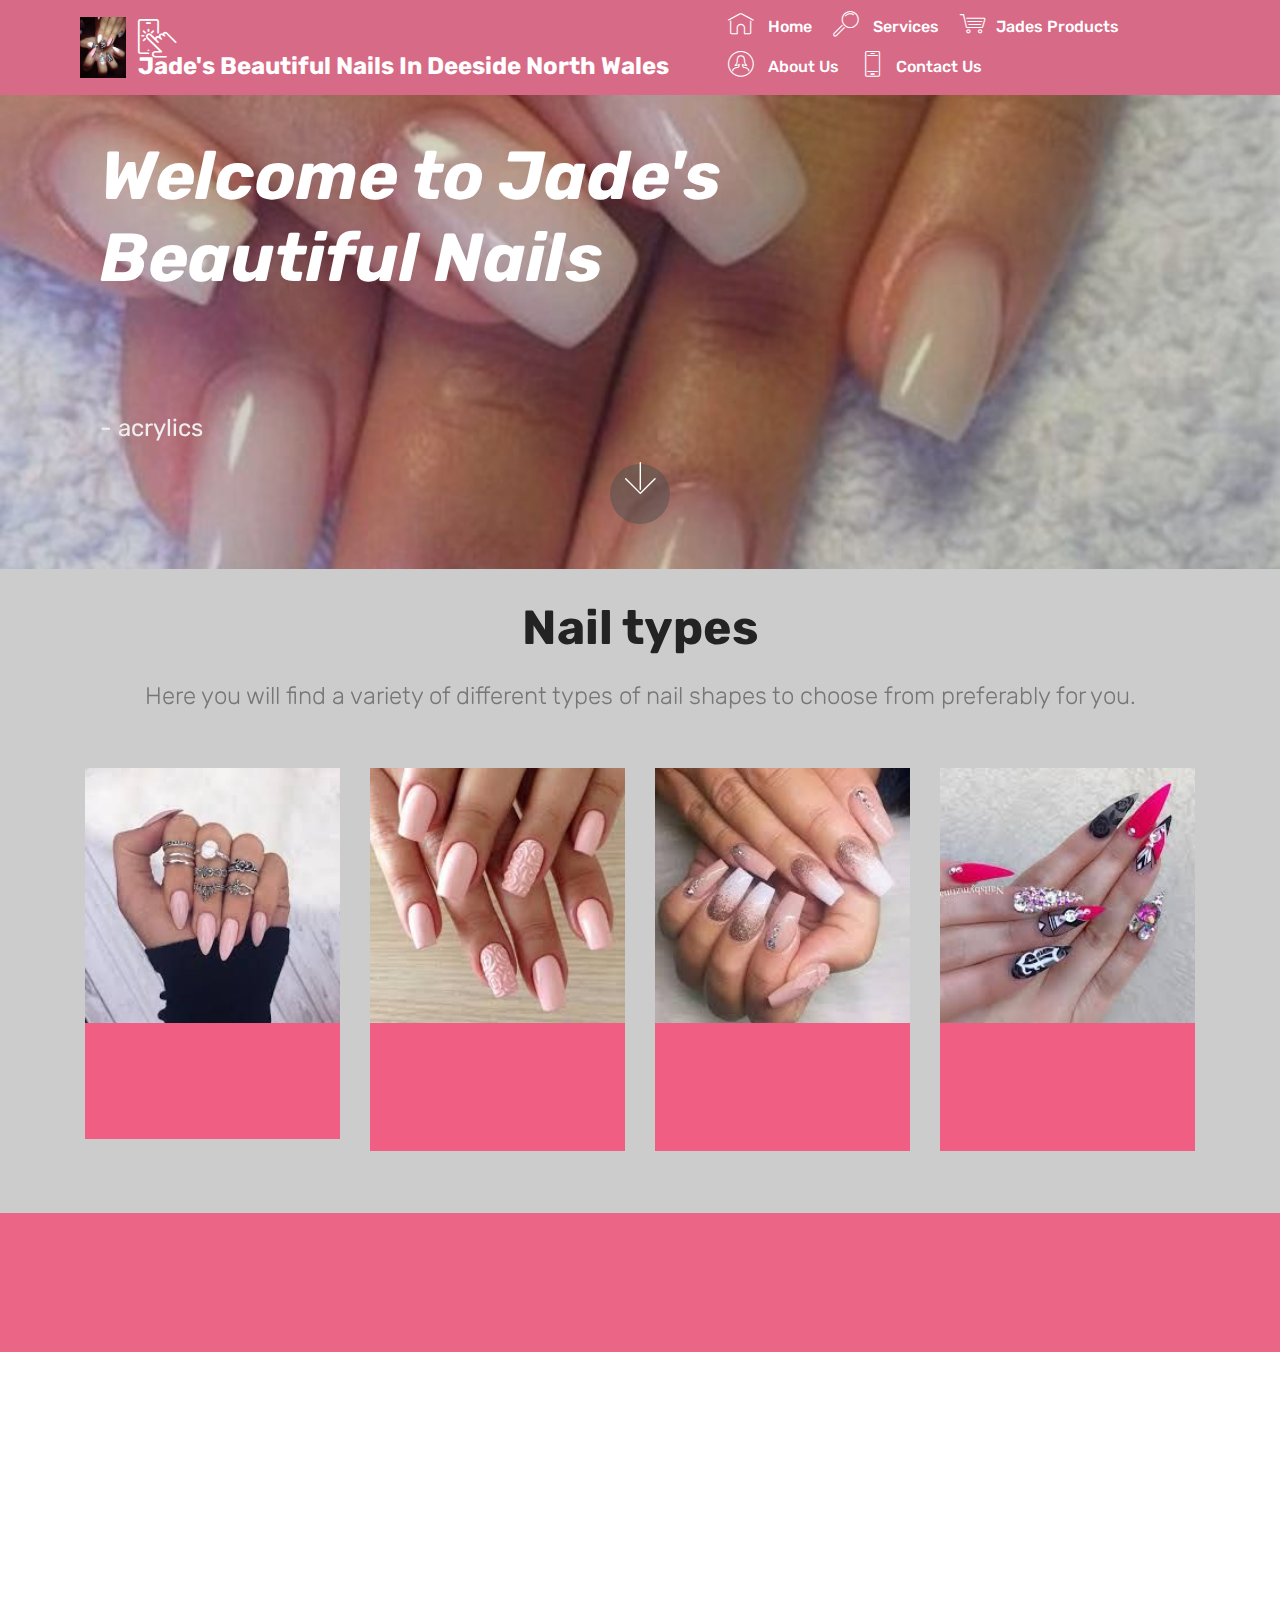
<file: index.html>
<!DOCTYPE html>
<html >
<head>
  <!-- Site made with Mobirise Website Builder v4.9.3, https://mobirise.com -->
  <meta charset="UTF-8">
  <meta http-equiv="X-UA-Compatible" content="IE=edge">
  <meta name="generator" content="Mobirise v4.9.3, mobirise.com">
  <meta name="viewport" content="width=device-width, initial-scale=1, minimum-scale=1">
  <link rel="shortcut icon" href="assets/images/n-194x259.jpg" type="image/x-icon">
  <meta name="description" content="">
  <title>Home</title>
  <link rel="stylesheet" href="assets/web/assets/mobirise-icons/mobirise-icons.css">
  <link rel="stylesheet" href="assets/tether/tether.min.css">
  <link rel="stylesheet" href="assets/soundcloud-plugin/style.css">
  <link rel="stylesheet" href="assets/bootstrap/css/bootstrap.min.css">
  <link rel="stylesheet" href="assets/bootstrap/css/bootstrap-grid.min.css">
  <link rel="stylesheet" href="assets/bootstrap/css/bootstrap-reboot.min.css">
  <link rel="stylesheet" href="assets/socicon/css/styles.css">
  <link rel="stylesheet" href="assets/animatecss/animate.min.css">
  <link rel="stylesheet" href="assets/dropdown/css/style.css">
  <link rel="stylesheet" href="assets/theme/css/style.css">
  <link rel="stylesheet" href="assets/mobirise/css/mbr-additional.css" type="text/css">
  
  
  
</head>
<body>
  <section class="menu cid-qBxLPlFxp4" once="menu" id="menu1-1">

    

    <nav class="navbar navbar-expand beta-menu navbar-dropdown align-items-center navbar-fixed-top navbar-toggleable-sm">
        <button class="navbar-toggler navbar-toggler-right" type="button" data-toggle="collapse" data-target="#navbarSupportedContent" aria-controls="navbarSupportedContent" aria-expanded="false" aria-label="Toggle navigation">
            <div class="hamburger">
                <span></span>
                <span></span>
                <span></span>
                <span></span>
            </div>
        </button>
        <div class="menu-logo">
            <div class="navbar-brand">
                <span class="navbar-logo">
                    
                         <a href="https://arthur365.github.io/JadesNails/"><img src="assets/images/n-194x259.jpg" alt="Jade's Niles that make you feel and look good" title="Jade's Niles that make you feel and look good" style="height: 3.8rem;"></a>
                    
                </span>
                <span class="navbar-caption-wrap"><a class="navbar-caption text-primary display-5" href="https://arthur365.github.io/JadesNails/"><span class="mbri-touch mbr-iconfont mbr-iconfont-btn"></span>Jade's Beautiful Nails In Deeside North Wales</a></span>
            </div>
        </div>
        <div class="collapse navbar-collapse" id="navbarSupportedContent">
            <ul class="navbar-nav nav-dropdown nav-right" data-app-modern-menu="true"><li class="nav-item">
                    <a class="nav-link link text-primary display-4" href="https://arthur365.github.io/JadesNails/"><span class="mbri-home mbr-iconfont mbr-iconfont-btn"></span>&nbsp;Home</a>
                </li><li class="nav-item"><a class="nav-link link text-primary display-4" href="https://arthur365.github.io/JadesNails/page1.html"><span class="mbri-search mbr-iconfont mbr-iconfont-btn"></span>
                        
                        Services
                    </a></li><li class="nav-item"><a class="nav-link link text-primary display-4" href="https://arthur365.github.io/JadesNails/page3.html"><span class="mbri-shopping-cart mbr-iconfont mbr-iconfont-btn"></span>Jades Products &nbsp;</a></li>
                <li class="nav-item">
                    <a class="nav-link link text-primary display-4" href="https://arthur365.github.io/JadesNails/page2.html"><span class="mbri-user2 mbr-iconfont mbr-iconfont-btn"></span>
                        
                        About Us
                    </a>
                </li><li class="nav-item"><a class="nav-link link text-primary display-4" href="https://arthur365.github.io/JadesNails/page4.html"><span class="mbri-mobile2 mbr-iconfont mbr-iconfont-btn"></span>Contact Us</a></li></ul>
            
        </div>
    </nav>
</section>

<section class="engine"><a href="https://mobirise.info/b">create your own site</a></section><section class="header9 cid-qBxJGtMkY1 mbr-parallax-background" id="header9-0">

    

    <div class="mbr-overlay" style="opacity: 0.2; background-color: rgb(35, 35, 35);">
    </div>

    <div class="container">
        <div class="media-container-column mbr-white col-md-8">
            <h1 class="mbr-section-title align-left mbr-bold pb-3 mbr-fonts-style display-1"><em>Welcome to Jade's Beautiful Nails</em></h1>
            <h3 class="mbr-section-subtitle align-left mbr-light pb-3 mbr-fonts-style display-2"><strong>&nbsp;</strong></h3>
            <p class="mbr-text align-left pb-3 mbr-fonts-style display-5">- acrylics</p>
            
        </div>
    </div>

    <div class="mbr-arrow hidden-sm-down" aria-hidden="true">
        <a href="#next">
            <i class="mbri-down mbr-iconfont"></i>
        </a>
    </div>
</section>

<section class="features16 cid-qBBWcNOToN" id="features16-6">
    
    
    
    <div class="container align-center">
        <h2 class="pb-3 mbr-fonts-style mbr-section-title display-2"><strong>Nail types</strong></h2>
        <h3 class="pb-5 mbr-section-subtitle mbr-fonts-style mbr-light display-5">Here you will find a variety of different types of nail shapes to choose from preferably for you.</h3>
        <div class="row media-row">
            
        <div class="team-item col-lg-3 col-md-6">
                <div class="item-image">
                    <img src="assets/images/imagesda723boe-225x225.jpg" alt="Jade's Niles that make you feel and look good" title="Jade's Niles that make you feel and look good">
                </div>
                <div class="item-caption py-3">
                    <div class="item-name px-2">
                        <p class="mbr-fonts-style display-5">Pointe</p>
                    </div>
                    <div class="item-role px-2">
                        <p>Pointe<br>Developer<br></p>
                    </div>
                    
                </div>
            </div><div class="team-item col-lg-3 col-md-6">
                <div class="item-image">
                    <img src="assets/images/images-224x224.jpg" alt="Jade's Niles that make you feel and look good" title="Jade's Niles that make you feel and look good">
                </div>
                <div class="item-caption py-3">
                    <div class="item-name px-2">
                        <p class="mbr-fonts-style display-7">Oval<br></p>
                    </div>
                    <div class="item-role px-2">
                        <p>Developer<br><br><br></p>
                    </div>
                    
                </div>
            </div><div class="team-item col-lg-3 col-md-6">
                <div class="item-image">
                    <img src="assets/images/nail-225x225.jpg" alt="Jade's Niles that make you feel and look good" title="Jade's Niles that make you feel and look good">
                </div>
                <div class="item-caption py-3">
                    <div class="item-name px-2">
                        <p class="mbr-fonts-style display-7">Square<br></p>
                    </div>
                    <div class="item-role px-2">
                        <p>Developer<br><br><br></p>
                    </div>
                    
                </div>
            </div><div class="team-item col-lg-3 col-md-6">
                <div class="item-image">
                    <img src="assets/images/s-225x225.jpg" alt="Jade's Niles that make you feel and look good" title="Jade's Niles that make you feel and look good">
                </div>
                <div class="item-caption py-3">
                    <div class="item-name px-2">
                        <p class="mbr-fonts-style display-7">Jades Products</p>
                    </div>
                    <div class="item-role px-2">
                        <p>Developer<br><br><br></p>
                    </div>
                    
                </div>
            </div></div>    
    </div>
</section>

<section class="cid-qBDqRU9tg6" id="social-buttons1-7">
    
    

    

    <div class="container">
        <div class="media-container-row">
            <div class="col-md-8 align-center">
                <h2 class="pb-3 mbr-section-title mbr-fonts-style display-5">PLEASE SHARE THIS PAGE!
                </h2>
                <div>
                    <div class="mbr-social-likes" data-counters="false">
                        <span class="btn btn-social facebook mx-2" title="Share link on Facebook">
                            <i class="socicon socicon-facebook"></i>
                        </span>
                        <span class="btn btn-social twitter mx-2" title="Share link on Twitter">
                            <i class="socicon socicon-twitter"></i>
                        </span>
                        <span class="btn btn-social plusone mx-2" title="Share link on Google+">
                            <i class="socicon socicon-googleplus"></i>
                        </span>
                        
                        
                    </div>
                </div>
            </div>
        </div>
    </div>
</section>

<section class="cid-qBDtyrxJUe mbr-reveal" id="footer5-a">

    

    

    <div class="container">
        <div class="media-container-row">
            <div class="col-md-3">
                <div class="media-wrap">
                    <a href="https://arthur365.github.io/JadesNails/">
                       <img src="assets/images/n-194x259.jpg" alt="Nails that look good" title="Nails that look good">
                    </a>
                </div>
            </div>
            <div class="col-md-9">
                <p class="mbr-text align-right links mbr-fonts-style display-7">
                    <a href="https://arthur365.github.io/Flintshirewebsites/" class="text-primary" target="_blank">ABOUT</a> &nbsp;&nbsp;&nbsp;&nbsp;
                    <a href="https://arthur365.github.io/Flintshirewebsites/" class="text-primary" target="_blank">TERMS</a> &nbsp;&nbsp;&nbsp;&nbsp;
                    <a href="https://arthur365.github.io/Flintshirewebsites/" class="text-primary" target="_blank">CAREERS</a> &nbsp;&nbsp;&nbsp;&nbsp;
                    <a href="https://arthur365.github.io/Flintshirewebsites/" class="text-primary" target="_blank">CONTACT</a>
                </p>
            </div>
        </div>
        <div class="footer-lower">
            <div class="media-container-row">
                <div class="col-md-12">
                    <hr>
                </div>
            </div>
            <div class="media-container-row mbr-white">
                <div class="col-md-6 copyright">
                    <p class="mbr-text mbr-fonts-style display-7">Website designer <a href="https://arthur365.github.io/Flintshirewebsites/" target="_blank" class="text-success">Flintshire websites</a> &nbsp;A.Cross//Small business website's // Owner Jade Cross&nbsp;&nbsp;© Copyright 2017 Jade;s Nails - All Rights Reserved.</p>
                </div>
                <div class="col-md-6">
                    <div class="social-list align-right">
                        <div class="soc-item">
                            <a href="https://twitter.com/" target="_blank">
                                <span class="mbr-iconfont mbr-iconfont-social socicon-twitter socicon"></span>
                            </a>
                        </div>
                        <div class="soc-item">
                            <a href="https://www.facebook.com/" target="_blank">
                                <span class="mbr-iconfont mbr-iconfont-social socicon-facebook socicon"></span>
                            </a>
                        </div>
                        <div class="soc-item">
                            <a href="https://www.youtube.com/" target="_blank">
                                <span class="mbr-iconfont mbr-iconfont-social socicon-youtube socicon"></span>
                            </a>
                        </div>
                        <div class="soc-item">
                            <a href="https://instagram.com/" target="_blank">
                                <span class="mbr-iconfont mbr-iconfont-social socicon-instagram socicon"></span>
                            </a>
                        </div>
                        <div class="soc-item">
                            <a href="https://plus.google.com/" target="_blank">
                                <span class="mbr-iconfont mbr-iconfont-social socicon-googleplus socicon"></span>
                            </a>
                        </div>
                        <div class="soc-item">
                            <a href="https://www.behance.net/" target="_blank">
                                <span class="mbr-iconfont mbr-iconfont-social socicon-behance socicon"></span>
                            </a>
                        </div>
                    </div>
                </div>
            </div>
        </div>
    </div>
</section>


  <script src="assets/web/assets/jquery/jquery.min.js"></script>
  <script src="assets/popper/popper.min.js"></script>
  <script src="assets/tether/tether.min.js"></script>
  <script src="assets/bootstrap/js/bootstrap.min.js"></script>
  <script src="assets/smoothscroll/smooth-scroll.js"></script>
  <script src="assets/viewportchecker/jquery.viewportchecker.js"></script>
  <script src="assets/dropdown/js/script.min.js"></script>
  <script src="assets/touchswipe/jquery.touch-swipe.min.js"></script>
  <script src="assets/sociallikes/social-likes.js"></script>
  <script src="assets/parallax/jarallax.min.js"></script>
  <script src="assets/theme/js/script.js"></script>
  
  
 <div id="scrollToTop" class="scrollToTop mbr-arrow-up"><a style="text-align: center;"><i class="mbr-arrow-up-icon mbr-arrow-up-icon-cm cm-icon cm-icon-smallarrow-up"></i></a></div>
    <input name="animation" type="hidden">
  </body>
</html>
</file>
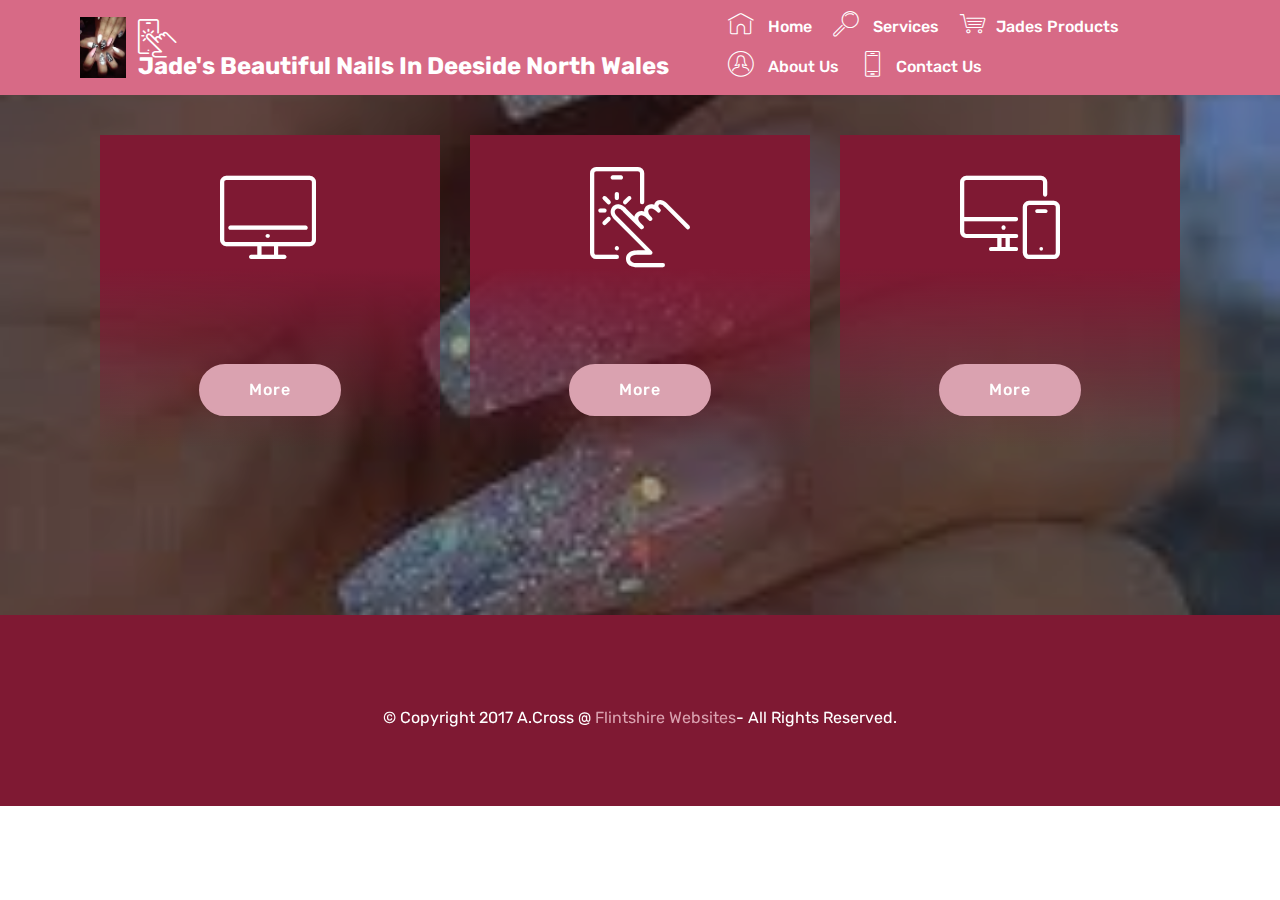
<file: page1.html>
<!DOCTYPE html>
<html >
<head>
  <!-- Site made with Mobirise Website Builder v4.9.3, https://mobirise.com -->
  <meta charset="UTF-8">
  <meta http-equiv="X-UA-Compatible" content="IE=edge">
  <meta name="generator" content="Mobirise v4.9.3, mobirise.com">
  <meta name="viewport" content="width=device-width, initial-scale=1, minimum-scale=1">
  <link rel="shortcut icon" href="assets/images/n-194x259.jpg" type="image/x-icon">
  <meta name="description" content="Web Site Creator Description">
  <title>Services                     </title>
  <link rel="stylesheet" href="assets/web/assets/mobirise-icons/mobirise-icons.css">
  <link rel="stylesheet" href="assets/tether/tether.min.css">
  <link rel="stylesheet" href="assets/soundcloud-plugin/style.css">
  <link rel="stylesheet" href="assets/bootstrap/css/bootstrap.min.css">
  <link rel="stylesheet" href="assets/bootstrap/css/bootstrap-grid.min.css">
  <link rel="stylesheet" href="assets/bootstrap/css/bootstrap-reboot.min.css">
  <link rel="stylesheet" href="assets/animatecss/animate.min.css">
  <link rel="stylesheet" href="assets/dropdown/css/style.css">
  <link rel="stylesheet" href="assets/theme/css/style.css">
  <link rel="stylesheet" href="assets/mobirise/css/mbr-additional.css" type="text/css">
  
  
  
</head>
<body>
  <section class="menu cid-qBxLPlFxp4" once="menu" id="menu1-c">

    

    <nav class="navbar navbar-expand beta-menu navbar-dropdown align-items-center navbar-fixed-top navbar-toggleable-sm">
        <button class="navbar-toggler navbar-toggler-right" type="button" data-toggle="collapse" data-target="#navbarSupportedContent" aria-controls="navbarSupportedContent" aria-expanded="false" aria-label="Toggle navigation">
            <div class="hamburger">
                <span></span>
                <span></span>
                <span></span>
                <span></span>
            </div>
        </button>
        <div class="menu-logo">
            <div class="navbar-brand">
                <span class="navbar-logo">
                    
                         <a href="https://arthur365.github.io/JadesNails/"><img src="assets/images/n-194x259.jpg" alt="Jade's Niles that make you feel and look good" title="Jade's Niles that make you feel and look good" style="height: 3.8rem;"></a>
                    
                </span>
                <span class="navbar-caption-wrap"><a class="navbar-caption text-primary display-5" href="https://arthur365.github.io/JadesNails/"><span class="mbri-touch mbr-iconfont mbr-iconfont-btn"></span>Jade's Beautiful Nails In Deeside North Wales</a></span>
            </div>
        </div>
        <div class="collapse navbar-collapse" id="navbarSupportedContent">
            <ul class="navbar-nav nav-dropdown nav-right" data-app-modern-menu="true"><li class="nav-item">
                    <a class="nav-link link text-primary display-4" href="https://arthur365.github.io/JadesNails/"><span class="mbri-home mbr-iconfont mbr-iconfont-btn"></span>&nbsp;Home</a>
                </li><li class="nav-item"><a class="nav-link link text-primary display-4" href="https://arthur365.github.io/JadesNails/page1.html"><span class="mbri-search mbr-iconfont mbr-iconfont-btn"></span>
                        
                        Services
                    </a></li><li class="nav-item"><a class="nav-link link text-primary display-4" href="https://arthur365.github.io/JadesNails/page3.html"><span class="mbri-shopping-cart mbr-iconfont mbr-iconfont-btn"></span>Jades Products &nbsp;</a></li>
                <li class="nav-item">
                    <a class="nav-link link text-primary display-4" href="https://arthur365.github.io/JadesNails/page2.html"><span class="mbri-user2 mbr-iconfont mbr-iconfont-btn"></span>
                        
                        About Us
                    </a>
                </li><li class="nav-item"><a class="nav-link link text-primary display-4" href="https://arthur365.github.io/JadesNails/page4.html"><span class="mbri-mobile2 mbr-iconfont mbr-iconfont-btn"></span>Contact Us</a></li></ul>
            
        </div>
    </nav>
</section>

<section class="engine"><a href="https://mobirise.info/y">html website templates</a></section><section class="features8 cid-qBEoeOGAE6 mbr-parallax-background" id="features8-g">

    

    <div class="mbr-overlay" style="opacity: 0.4; background-color: rgb(35, 35, 35);">
    </div>

    <div class="container">
        <div class="media-container-row">

            <div class="card  col-12 col-md-6 col-lg-4">
                <div class="card-img">
                    <a href="https://arthur365.github.io/JadesNails/page1.html"><span class="mbr-iconfont mbri-desktop"></span></a>
                </div>
                <div class="card-box align-center">
                    <h4 class="card-title mbr-fonts-style display-7"></h4>
                    <p class="mbr-text mbr-fonts-style display-7"></p>
                    <div class="mbr-section-btn text-center"><a href="https://arthur365.github.io/JadesNails/page1.html" class="btn btn-secondary display-4">
                            More
                        </a></div>
                </div>
            </div>

            <div class="card  col-12 col-md-6 col-lg-4">
                <div class="card-img">
                    <a href="https://arthur365.github.io/JadesNails/page1.html"><span class="mbr-iconfont mbri-touch"></span></a>
                </div>
                <div class="card-box align-center">
                    <h4 class="card-title mbr-fonts-style display-7"></h4>
                    <p class="mbr-text mbr-fonts-style display-7"></p>
                    <div class="mbr-section-btn text-center"><a href="https://arthur365.github.io/JadesNails/page1.html" class="btn btn-secondary display-4">
                            More
                        </a></div>
                </div>
            </div>

            <div class="card  col-12 col-md-6 col-lg-4">
                <div class="card-img">
                    <a href="https://arthur365.github.io/JadesNails/page1.html"><span class="mbr-iconfont mbri-responsive"></span></a>
                </div>
                <div class="card-box align-center">
                    <h4 class="card-title mbr-fonts-style display-7"></h4>
                    <p class="mbr-text mbr-fonts-style display-7"></p>
                    <div class="mbr-section-btn text-center"><a href="https://arthur365.github.io/JadesNails/page1.html" class="btn btn-secondary display-4">
                            More
                        </a></div>
                </div>
            </div>

            
        </div>
    </div>
</section>

<section once="" class="cid-qBI7Dsan53" id="footer6-o">

    

    

    <div class="container">
        <div class="media-container-row align-center mbr-white">
            <div class="col-12">
                <p class="mbr-text mb-0 mbr-fonts-style display-7">
                    © Copyright 2017 A.Cross @ <a href="https://arthur365.github.io/Flintshirewebsites/" target="_blank" class="text-secondary">Flintshire Websites</a>- All Rights Reserved.</p>
            </div>
        </div>
    </div>
</section>


  <script src="assets/web/assets/jquery/jquery.min.js"></script>
  <script src="assets/popper/popper.min.js"></script>
  <script src="assets/tether/tether.min.js"></script>
  <script src="assets/bootstrap/js/bootstrap.min.js"></script>
  <script src="assets/smoothscroll/smooth-scroll.js"></script>
  <script src="assets/touchswipe/jquery.touch-swipe.min.js"></script>
  <script src="assets/viewportchecker/jquery.viewportchecker.js"></script>
  <script src="assets/parallax/jarallax.min.js"></script>
  <script src="assets/dropdown/js/script.min.js"></script>
  <script src="assets/theme/js/script.js"></script>
  
  
 <div id="scrollToTop" class="scrollToTop mbr-arrow-up"><a style="text-align: center;"><i class="mbr-arrow-up-icon mbr-arrow-up-icon-cm cm-icon cm-icon-smallarrow-up"></i></a></div>
    <input name="animation" type="hidden">
  </body>
</html>
</file>
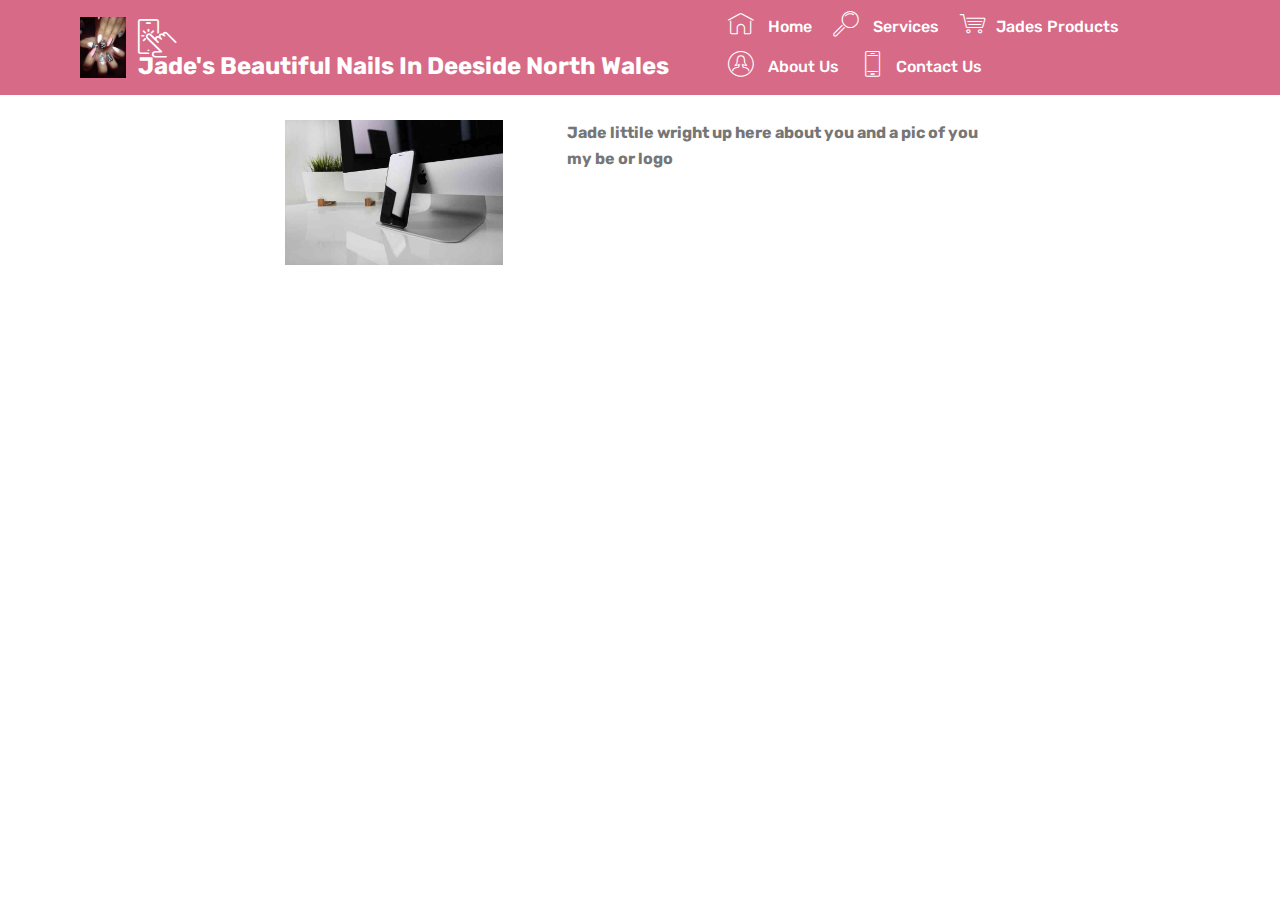
<file: page2.html>
<!DOCTYPE html>
<html >
<head>
  <!-- Site made with Mobirise Website Builder v4.9.3, https://mobirise.com -->
  <meta charset="UTF-8">
  <meta http-equiv="X-UA-Compatible" content="IE=edge">
  <meta name="generator" content="Mobirise v4.9.3, mobirise.com">
  <meta name="viewport" content="width=device-width, initial-scale=1, minimum-scale=1">
  <link rel="shortcut icon" href="assets/images/n-194x259.jpg" type="image/x-icon">
  <meta name="description" content="Website Generator Description">
  <title> About Us</title>
  <link rel="stylesheet" href="assets/web/assets/mobirise-icons/mobirise-icons.css">
  <link rel="stylesheet" href="assets/tether/tether.min.css">
  <link rel="stylesheet" href="assets/bootstrap/css/bootstrap.min.css">
  <link rel="stylesheet" href="assets/bootstrap/css/bootstrap-grid.min.css">
  <link rel="stylesheet" href="assets/bootstrap/css/bootstrap-reboot.min.css">
  <link rel="stylesheet" href="assets/soundcloud-plugin/style.css">
  <link rel="stylesheet" href="assets/dropdown/css/style.css">
  <link rel="stylesheet" href="assets/animatecss/animate.min.css">
  <link rel="stylesheet" href="assets/theme/css/style.css">
  <link rel="stylesheet" href="assets/mobirise/css/mbr-additional.css" type="text/css">
  
  
  
</head>
<body>
  <section class="menu cid-qBxLPlFxp4" once="menu" id="menu1-d">

    

    <nav class="navbar navbar-expand beta-menu navbar-dropdown align-items-center navbar-fixed-top navbar-toggleable-sm">
        <button class="navbar-toggler navbar-toggler-right" type="button" data-toggle="collapse" data-target="#navbarSupportedContent" aria-controls="navbarSupportedContent" aria-expanded="false" aria-label="Toggle navigation">
            <div class="hamburger">
                <span></span>
                <span></span>
                <span></span>
                <span></span>
            </div>
        </button>
        <div class="menu-logo">
            <div class="navbar-brand">
                <span class="navbar-logo">
                    
                         <a href="https://arthur365.github.io/JadesNails/"><img src="assets/images/n-194x259.jpg" alt="Jade's Niles that make you feel and look good" title="Jade's Niles that make you feel and look good" style="height: 3.8rem;"></a>
                    
                </span>
                <span class="navbar-caption-wrap"><a class="navbar-caption text-primary display-5" href="https://arthur365.github.io/JadesNails/"><span class="mbri-touch mbr-iconfont mbr-iconfont-btn"></span>Jade's Beautiful Nails In Deeside North Wales</a></span>
            </div>
        </div>
        <div class="collapse navbar-collapse" id="navbarSupportedContent">
            <ul class="navbar-nav nav-dropdown nav-right" data-app-modern-menu="true"><li class="nav-item">
                    <a class="nav-link link text-primary display-4" href="https://arthur365.github.io/JadesNails/"><span class="mbri-home mbr-iconfont mbr-iconfont-btn"></span>&nbsp;Home</a>
                </li><li class="nav-item"><a class="nav-link link text-primary display-4" href="https://arthur365.github.io/JadesNails/page1.html"><span class="mbri-search mbr-iconfont mbr-iconfont-btn"></span>
                        
                        Services
                    </a></li><li class="nav-item"><a class="nav-link link text-primary display-4" href="https://arthur365.github.io/JadesNails/page3.html"><span class="mbri-shopping-cart mbr-iconfont mbr-iconfont-btn"></span>Jades Products &nbsp;</a></li>
                <li class="nav-item">
                    <a class="nav-link link text-primary display-4" href="https://arthur365.github.io/JadesNails/page2.html"><span class="mbri-user2 mbr-iconfont mbr-iconfont-btn"></span>
                        
                        About Us
                    </a>
                </li><li class="nav-item"><a class="nav-link link text-primary display-4" href="https://arthur365.github.io/JadesNails/page4.html"><span class="mbri-mobile2 mbr-iconfont mbr-iconfont-btn"></span>Contact Us</a></li></ul>
            
        </div>
    </nav>
</section>

<section class="engine"><a href="https://mobirise.info/i">free website creation software</a></section><section class="mbr-section content6 cid-qBEmZrf2LT" id="content6-f">
    
     
    
    <div class="container">
        <div class="media-container-row">
            <div class="col-12 col-md-8">
                <div class="media-container-row">
                    <div class="mbr-figure" style="width: 60%;">
                      <img src="assets/images/01.jpg" alt="Mobirise">  
                    </div>
                    <div class="media-content">
                        <div class="mbr-section-text">
                            <p class="mbr-text mb-0 mbr-fonts-style display-7"><strong>Jade littile wright up here about you and a pic of you my be or logo&nbsp;</strong></p>
                        </div>
                    </div>
                </div>
            </div>
        </div>
    </div>
</section>


  <script src="assets/web/assets/jquery/jquery.min.js"></script>
  <script src="assets/popper/popper.min.js"></script>
  <script src="assets/tether/tether.min.js"></script>
  <script src="assets/bootstrap/js/bootstrap.min.js"></script>
  <script src="assets/smoothscroll/smooth-scroll.js"></script>
  <script src="assets/dropdown/js/script.min.js"></script>
  <script src="assets/touchswipe/jquery.touch-swipe.min.js"></script>
  <script src="assets/viewportchecker/jquery.viewportchecker.js"></script>
  <script src="assets/theme/js/script.js"></script>
  
  
 <div id="scrollToTop" class="scrollToTop mbr-arrow-up"><a style="text-align: center;"><i class="mbr-arrow-up-icon mbr-arrow-up-icon-cm cm-icon cm-icon-smallarrow-up"></i></a></div>
    <input name="animation" type="hidden">
  </body>
</html>
</file>
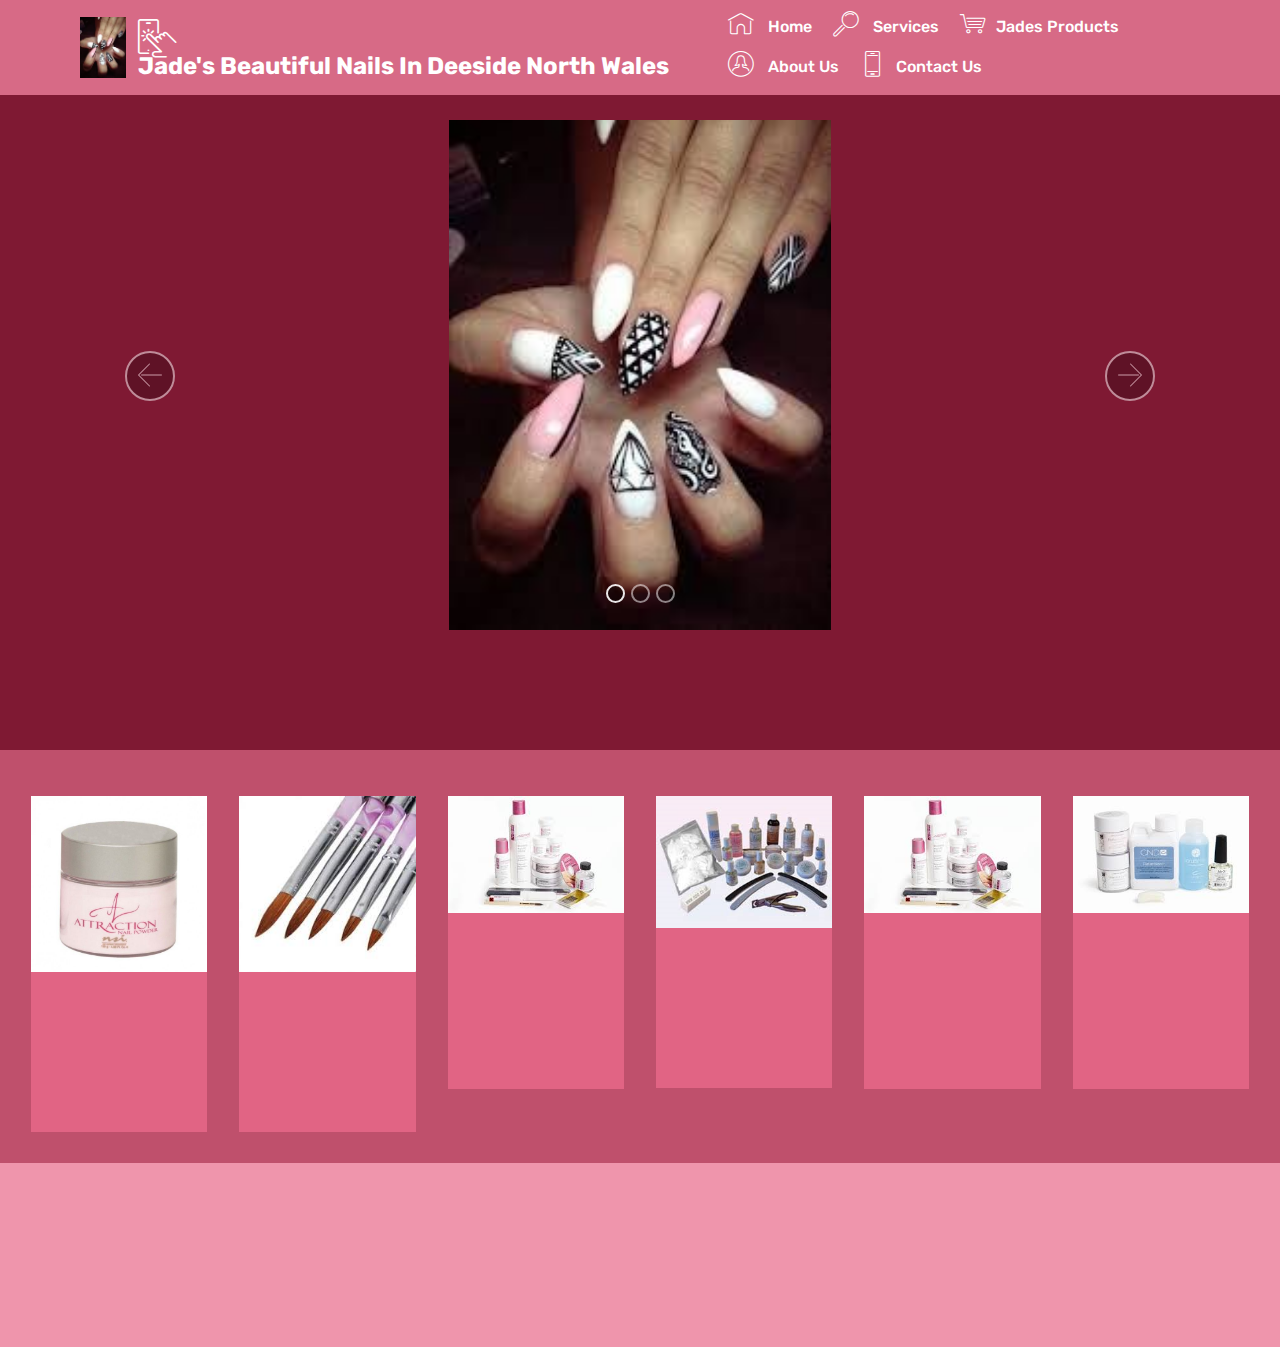
<file: page3.html>
<!DOCTYPE html>
<html >
<head>
  <!-- Site made with Mobirise Website Builder v4.9.3, https://mobirise.com -->
  <meta charset="UTF-8">
  <meta http-equiv="X-UA-Compatible" content="IE=edge">
  <meta name="generator" content="Mobirise v4.9.3, mobirise.com">
  <meta name="viewport" content="width=device-width, initial-scale=1, minimum-scale=1">
  <link rel="shortcut icon" href="assets/images/n-194x259.jpg" type="image/x-icon">
  <meta name="description" content="Site Builder Description">
  <title>Jades products</title>
  <link rel="stylesheet" href="assets/web/assets/mobirise-icons/mobirise-icons.css">
  <link rel="stylesheet" href="assets/tether/tether.min.css">
  <link rel="stylesheet" href="assets/soundcloud-plugin/style.css">
  <link rel="stylesheet" href="assets/bootstrap/css/bootstrap.min.css">
  <link rel="stylesheet" href="assets/bootstrap/css/bootstrap-grid.min.css">
  <link rel="stylesheet" href="assets/bootstrap/css/bootstrap-reboot.min.css">
  <link rel="stylesheet" href="assets/animatecss/animate.min.css">
  <link rel="stylesheet" href="assets/dropdown/css/style.css">
  <link rel="stylesheet" href="assets/socicon/css/styles.css">
  <link rel="stylesheet" href="assets/theme/css/style.css">
  <link rel="stylesheet" href="assets/mobirise/css/mbr-additional.css" type="text/css">
  
  
  
</head>
<body>
  <section class="menu cid-qBxLPlFxp4" once="menu" id="menu1-h">

    

    <nav class="navbar navbar-expand beta-menu navbar-dropdown align-items-center navbar-fixed-top navbar-toggleable-sm">
        <button class="navbar-toggler navbar-toggler-right" type="button" data-toggle="collapse" data-target="#navbarSupportedContent" aria-controls="navbarSupportedContent" aria-expanded="false" aria-label="Toggle navigation">
            <div class="hamburger">
                <span></span>
                <span></span>
                <span></span>
                <span></span>
            </div>
        </button>
        <div class="menu-logo">
            <div class="navbar-brand">
                <span class="navbar-logo">
                    
                         <a href="https://arthur365.github.io/JadesNails/"><img src="assets/images/n-194x259.jpg" alt="Jade's Niles that make you feel and look good" title="Jade's Niles that make you feel and look good" style="height: 3.8rem;"></a>
                    
                </span>
                <span class="navbar-caption-wrap"><a class="navbar-caption text-primary display-5" href="https://arthur365.github.io/JadesNails/"><span class="mbri-touch mbr-iconfont mbr-iconfont-btn"></span>Jade's Beautiful Nails In Deeside North Wales</a></span>
            </div>
        </div>
        <div class="collapse navbar-collapse" id="navbarSupportedContent">
            <ul class="navbar-nav nav-dropdown nav-right" data-app-modern-menu="true"><li class="nav-item">
                    <a class="nav-link link text-primary display-4" href="https://arthur365.github.io/JadesNails/"><span class="mbri-home mbr-iconfont mbr-iconfont-btn"></span>&nbsp;Home</a>
                </li><li class="nav-item"><a class="nav-link link text-primary display-4" href="https://arthur365.github.io/JadesNails/page1.html"><span class="mbri-search mbr-iconfont mbr-iconfont-btn"></span>
                        
                        Services
                    </a></li><li class="nav-item"><a class="nav-link link text-primary display-4" href="https://arthur365.github.io/JadesNails/page3.html"><span class="mbri-shopping-cart mbr-iconfont mbr-iconfont-btn"></span>Jades Products &nbsp;</a></li>
                <li class="nav-item">
                    <a class="nav-link link text-primary display-4" href="https://arthur365.github.io/JadesNails/page2.html"><span class="mbri-user2 mbr-iconfont mbr-iconfont-btn"></span>
                        
                        About Us
                    </a>
                </li><li class="nav-item"><a class="nav-link link text-primary display-4" href="https://arthur365.github.io/JadesNails/page4.html"><span class="mbri-mobile2 mbr-iconfont mbr-iconfont-btn"></span>Contact Us</a></li></ul>
            
        </div>
    </nav>
</section>

<section class="engine"><a href="https://mobirise.info/v">free html templates</a></section><section class="carousel slide cid-qBHHjIZAse" data-interval="false" id="slider2-i">

    
    <div class="container content-slider">
        <div class="content-slider-wrap">
            <div><div class="mbr-slider slide carousel" data-pause="true" data-keyboard="false" data-ride="carousel" data-interval="6000"><ol class="carousel-indicators"><li data-app-prevent-settings="" data-target="#slider2-i" class=" active" data-slide-to="0"></li><li data-app-prevent-settings="" data-target="#slider2-i" data-slide-to="1"></li><li data-app-prevent-settings="" data-target="#slider2-i" data-slide-to="2"></li></ol><div class="carousel-inner" role="listbox"><div class="carousel-item slider-fullscreen-image active" data-bg-video-slide="false" style="background-image: url(assets/images/n-194x259.jpg);"><div class="container container-slide"><div class="image_wrapper"><img src="assets/images/n-194x259.jpg"><div class="carousel-caption justify-content-center"><div class="col-10 align-center"><p class="lead mbr-text mbr-fonts-style display-5"></p></div></div></div></div></div><div class="carousel-item slider-fullscreen-image" data-bg-video-slide="https://www.youtube.com/watch?v=fwkKc6M60-0"><div class="container container-slide"><div class="image_wrapper"><img src="assets/images/2.jpg" style="opacity: 0;"><div class="carousel-caption justify-content-center"><div class="col-10 align-center"><p class="lead mbr-text mbr-fonts-style display-5">&nbsp;JADES PRODUCTS<br>Slide with youtube video background and color overlay. Title and text are aligned to the left.</p></div></div></div></div></div><div class="carousel-item slider-fullscreen-image" data-bg-video-slide="false" style="background-image: url(assets/images/nail-226x223.png);"><div class="container container-slide"><div class="image_wrapper"><img src="assets/images/nail-226x223.png"><div class="carousel-caption justify-content-center"><div class="col-10 align-center"><p class="lead mbr-text mbr-fonts-style display-5"><br><strong>JADES PRODUCTS</strong><br>Choose from the large selection of latest pre-made blocks - jumbotrons, hero images, parallax scrolling, video backgrounds, hamburger menu, sticky header and more.</p></div></div></div></div></div></div><a data-app-prevent-settings="" class="carousel-control carousel-control-prev" role="button" data-slide="prev" href="#slider2-i"><span aria-hidden="true" class="mbri-left mbr-iconfont"></span><span class="sr-only">Previous</span></a><a data-app-prevent-settings="" class="carousel-control carousel-control-next" role="button" data-slide="next" href="#slider2-i"><span aria-hidden="true" class="mbri-right mbr-iconfont"></span><span class="sr-only">Next</span></a></div></div> 
        </div>
    </div>
</section>

<section class="features3 cid-qBHUmHr8o6" id="features17-n">
    
    

    
    <div class="container-fluid">
        <div class="media-container-row">
            <div class="card p-3 col-12 col-md-6 col-lg-2">
                <div class="card-wrapper">
                    <div class="card-img">
                        <img src="assets/images/acrylic-p-568x568.jpg" alt="" title="">
                    </div>
                    <div class="card-box">
                        <h4 class="card-title pb-3 mbr-fonts-style display-7">&nbsp; &nbsp; &nbsp; &nbsp; &nbsp; &nbsp; &nbsp;Jades roducts<br>&nbsp;<br>&nbsp; &nbsp; &nbsp; &nbsp; &nbsp;BUY NOW<br></h4>
                        <p class="mbr-text mbr-fonts-style display-7"></p>
                    </div>
                </div>
            </div>

            <div class="card p-3 col-12 col-md-6 col-lg-2">
                <div class="card-wrapper">
                    <div class="card-img">
                        <img src="assets/images/brushes-225x225.png" alt="Mobirise" title="">
                    </div>
                    <div class="card-box">
                        <h4 class="card-title pb-3 mbr-fonts-style display-7">&nbsp;Jades Products<br><br> &nbsp;BUY NOW<br></h4>
                        <p class="mbr-text mbr-fonts-style display-7"></p>
                    </div>
                </div>
            </div>

            <div class="card p-3 col-12 col-md-6 col-lg-2">
                <div class="card-wrapper">
                    <div class="card-img">
                        <img src="assets/images/p3-275x183.png" alt="Mobirise" title="">
                    </div>
                    <div class="card-box">
                        <h4 class="card-title pb-3 mbr-fonts-style display-7">&nbsp;Jades Products &nbsp;<br><br>BUY NOW<br><br></h4>
                        <p class="mbr-text mbr-fonts-style display-7"></p>
                    </div>
                </div>
            </div>

            <div class="card p-3 col-12 col-md-6 col-lg-2">
                <div class="card-wrapper">
                    <div class="card-img">
                        <img src="assets/images/p5-259x194.png" alt="Mobirise" title="">
                    </div>
                    <div class="card-box">
                        <h4 class="card-title pb-3 mbr-fonts-style display-7">&nbsp;Jades Products &nbsp;<br><br>BUY NOW</h4>
                        <p class="mbr-text mbr-fonts-style display-7"></p>
                    </div>
                </div>
            </div>
            <div class="card p-3 col-12 col-md-6 col-lg-2">
                <div class="card-wrapper">
                    <div class="card-img">
                        <img src="assets/images/p3-275x183.png" alt="Mobirise" title="">
                    </div>
                    <div class="card-box">
                        <h4 class="card-title pb-3 mbr-fonts-style display-7">&nbsp;Jades Products &nbsp;<br><br>BUY NOW<br><br></h4>
                        <p class="mbr-text mbr-fonts-style display-7"></p>
                    </div>
                </div>
            </div>
            <div class="card p-3 col-12 col-md-6 col-lg-2">
                <div class="card-wrapper">
                    <div class="card-img">
                        <img src="assets/images/p4-275x183.png" alt="Mobirise" title="">
                    </div>
                    <div class="card-box">
                        <h4 class="card-title pb-3 mbr-fonts-style display-7">&nbsp;Jades Products &nbsp;<br><br>BUY NOW<br><br></h4>
                        <p class="mbr-text mbr-fonts-style display-7"></p>
                    </div>
                </div>
            </div>
        </div>
    </div>
</section>

<section class="cid-qBHHO0ShMx" id="social-buttons3-j">
    
    

    

    <div class="container">
        <div class="media-container-row">
            <div class="col-md-8 align-center">
                <h2 class="pb-3 mbr-section-title mbr-fonts-style display-2">PLEASE SHARE THIS PAGE!
                </h2>
                <div>
                    <div class="mbr-social-likes">
                        <span class="btn btn-social socicon-bg-facebook facebook mx-2" title="Share link on Facebook">
                            <i class="socicon socicon-facebook"></i>
                        </span>
                        <span class="btn btn-social twitter socicon-bg-twitter mx-2" title="Share link on Twitter">
                            <i class="socicon socicon-twitter"></i>
                        </span>
                        <span class="btn btn-social plusone socicon-bg-googleplus mx-2" title="Share link on Google+">
                            <i class="socicon socicon-googleplus"></i>
                        </span>
                        <span class="btn btn-social vkontakte socicon-bg-vkontakte mx-2" title="Share link on VKontakte">
                            <i class="socicon socicon-vkontakte"></i>
                        </span>
                        <span class="btn btn-social odnoklassniki socicon-bg-odnoklassniki mx-2" title="Share link on Odnoklassniki">
                            <i class="socicon socicon-odnoklassniki"></i>
                        </span>
                        <span class="btn btn-social pinterest socicon-bg-pinterest mx-2" title="Share link on Pinterest">
                            <i class="socicon socicon-pinterest"></i>
                        </span>
                        <span class="btn btn-social mailru socicon-bg-mail mx-2" title="Share link on Mailru">
                            <i class="socicon socicon-mail"></i>
                        </span>
                    </div>
                </div>
            </div>
        </div>
    </div>
</section>


  <script src="assets/web/assets/jquery/jquery.min.js"></script>
  <script src="assets/popper/popper.min.js"></script>
  <script src="assets/tether/tether.min.js"></script>
  <script src="assets/bootstrap/js/bootstrap.min.js"></script>
  <script src="assets/dropdown/js/script.min.js"></script>
  <script src="assets/touchswipe/jquery.touch-swipe.min.js"></script>
  <script src="assets/smoothscroll/smooth-scroll.js"></script>
  <script src="assets/ytplayer/jquery.mb.ytplayer.min.js"></script>
  <script src="assets/vimeoplayer/jquery.mb.vimeo_player.js"></script>
  <script src="assets/sociallikes/social-likes.js"></script>
  <script src="assets/bootstrapcarouselswipe/bootstrap-carousel-swipe.js"></script>
  <script src="assets/viewportchecker/jquery.viewportchecker.js"></script>
  <script src="assets/theme/js/script.js"></script>
  <script src="assets/slidervideo/script.js"></script>
  
  
 <div id="scrollToTop" class="scrollToTop mbr-arrow-up"><a style="text-align: center;"><i class="mbr-arrow-up-icon mbr-arrow-up-icon-cm cm-icon cm-icon-smallarrow-up"></i></a></div>
    <input name="animation" type="hidden">
  </body>
</html>
</file>
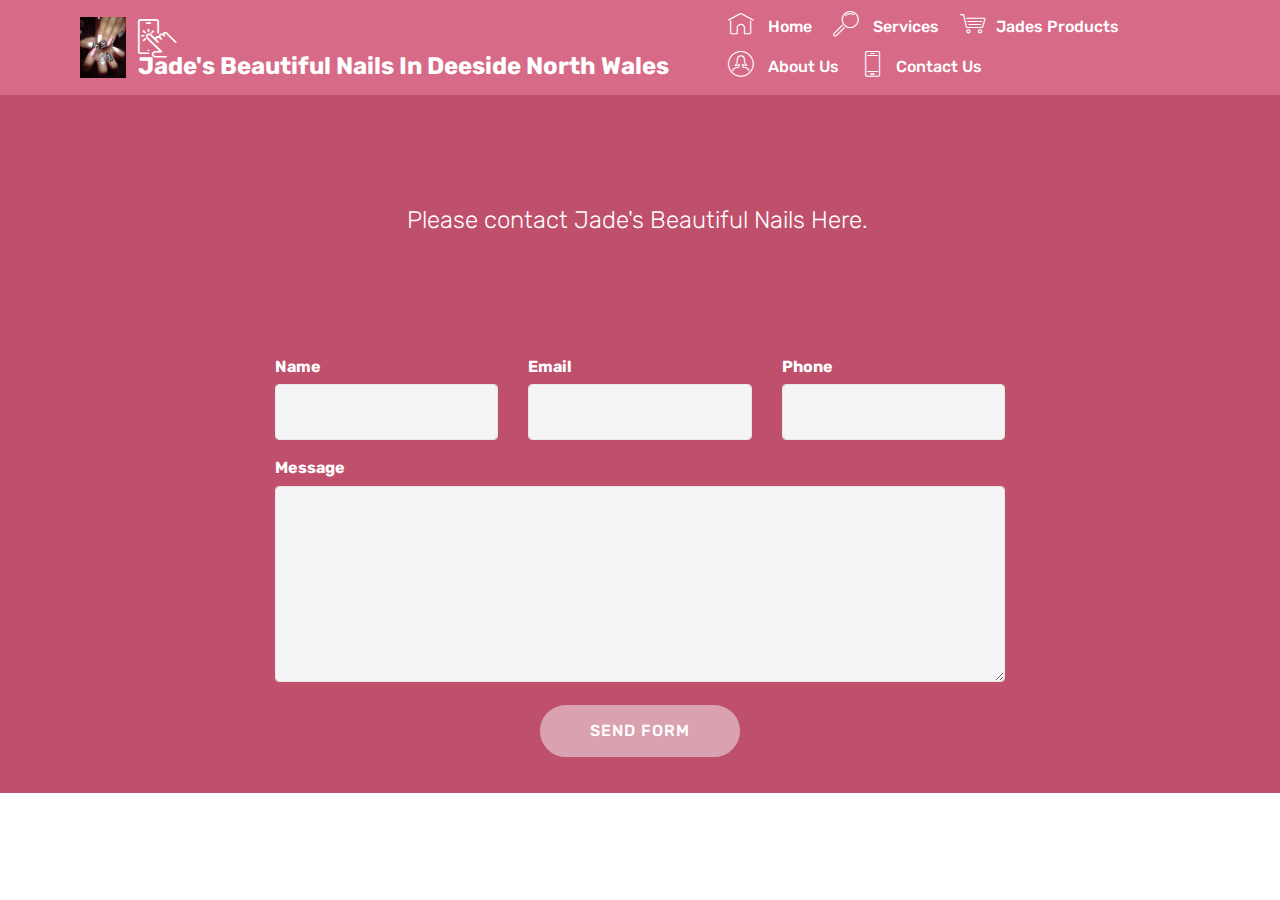
<file: page4.html>
<!DOCTYPE html>
<html >
<head>
  <!-- Site made with Mobirise Website Builder v4.9.3, https://mobirise.com -->
  <meta charset="UTF-8">
  <meta http-equiv="X-UA-Compatible" content="IE=edge">
  <meta name="generator" content="Mobirise v4.9.3, mobirise.com">
  <meta name="viewport" content="width=device-width, initial-scale=1, minimum-scale=1">
  <link rel="shortcut icon" href="assets/images/n-194x259.jpg" type="image/x-icon">
  <meta name="description" content="Web Maker Description">
  <title>Contact Us</title>
  <link rel="stylesheet" href="assets/web/assets/mobirise-icons/mobirise-icons.css">
  <link rel="stylesheet" href="assets/tether/tether.min.css">
  <link rel="stylesheet" href="assets/soundcloud-plugin/style.css">
  <link rel="stylesheet" href="assets/bootstrap/css/bootstrap.min.css">
  <link rel="stylesheet" href="assets/bootstrap/css/bootstrap-grid.min.css">
  <link rel="stylesheet" href="assets/bootstrap/css/bootstrap-reboot.min.css">
  <link rel="stylesheet" href="assets/dropdown/css/style.css">
  <link rel="stylesheet" href="assets/animatecss/animate.min.css">
  <link rel="stylesheet" href="assets/theme/css/style.css">
  <link rel="stylesheet" href="assets/mobirise/css/mbr-additional.css" type="text/css">
  
  
  
</head>
<body>
  <section class="menu cid-qBxLPlFxp4" once="menu" id="menu1-q">

    

    <nav class="navbar navbar-expand beta-menu navbar-dropdown align-items-center navbar-fixed-top navbar-toggleable-sm">
        <button class="navbar-toggler navbar-toggler-right" type="button" data-toggle="collapse" data-target="#navbarSupportedContent" aria-controls="navbarSupportedContent" aria-expanded="false" aria-label="Toggle navigation">
            <div class="hamburger">
                <span></span>
                <span></span>
                <span></span>
                <span></span>
            </div>
        </button>
        <div class="menu-logo">
            <div class="navbar-brand">
                <span class="navbar-logo">
                    
                         <a href="https://arthur365.github.io/JadesNails/"><img src="assets/images/n-194x259.jpg" alt="Jade's Niles that make you feel and look good" title="Jade's Niles that make you feel and look good" style="height: 3.8rem;"></a>
                    
                </span>
                <span class="navbar-caption-wrap"><a class="navbar-caption text-primary display-5" href="https://arthur365.github.io/JadesNails/"><span class="mbri-touch mbr-iconfont mbr-iconfont-btn"></span>Jade's Beautiful Nails In Deeside North Wales</a></span>
            </div>
        </div>
        <div class="collapse navbar-collapse" id="navbarSupportedContent">
            <ul class="navbar-nav nav-dropdown nav-right" data-app-modern-menu="true"><li class="nav-item">
                    <a class="nav-link link text-primary display-4" href="https://arthur365.github.io/JadesNails/"><span class="mbri-home mbr-iconfont mbr-iconfont-btn"></span>&nbsp;Home</a>
                </li><li class="nav-item"><a class="nav-link link text-primary display-4" href="https://arthur365.github.io/JadesNails/page1.html"><span class="mbri-search mbr-iconfont mbr-iconfont-btn"></span>
                        
                        Services
                    </a></li><li class="nav-item"><a class="nav-link link text-primary display-4" href="https://arthur365.github.io/JadesNails/page3.html"><span class="mbri-shopping-cart mbr-iconfont mbr-iconfont-btn"></span>Jades Products &nbsp;</a></li>
                <li class="nav-item">
                    <a class="nav-link link text-primary display-4" href="https://arthur365.github.io/JadesNails/page2.html"><span class="mbri-user2 mbr-iconfont mbr-iconfont-btn"></span>
                        
                        About Us
                    </a>
                </li><li class="nav-item"><a class="nav-link link text-primary display-4" href="https://arthur365.github.io/JadesNails/page4.html"><span class="mbri-mobile2 mbr-iconfont mbr-iconfont-btn"></span>Contact Us</a></li></ul>
            
        </div>
    </nav>
</section>

<section class="engine"><a href="https://mobirise.info/l">free website templates</a></section><section class="mbr-section form1 cid-rkOLFplKPV" id="form1-s">

    

    
    <div class="container">
        <div class="row justify-content-center">
            <div class="title col-12 col-lg-8">
                <h2 class="mbr-section-title align-center pb-3 mbr-fonts-style display-2">
                    CONTACT FORM
                </h2>
                <h3 class="mbr-section-subtitle align-center mbr-light pb-3 mbr-fonts-style display-5"><br><br><br>Please contact Jade's Beautiful Nails Here.&nbsp;<br><br><br></h3>
            </div>
        </div>
    </div>
    <div class="container">
        <div class="row justify-content-center">
            <div class="media-container-column col-lg-8" data-form-type="formoid">
                    <div data-form-alert="" hidden="">Thanks for filling out the form!</div>
            
                    <form class="mbr-form" action="https://mobirise.com/" method="post" data-form-title="Mobirise Form"><input type="hidden" name="email" data-form-email="true" value="dYmI2WKL4BUkuW8qSOGntpmuAUtyfliSvgkuNFFhu7Q0g6c4zqXTVvcePvisxjLYTsbr23rH2rG5JxzHQCTTm4N3+4s5P7EAGy3LuhAzmaB3IXP2vdVib5OpI5E1yS2B">
                        <div class="row row-sm-offset">
                            <div class="col-md-4 multi-horizontal" data-for="name">
                                <div class="form-group">
                                    <label class="form-control-label mbr-fonts-style display-7" for="name-form1-s"><strong>Name</strong></label>
                                    <input type="text" class="form-control" name="name" data-form-field="Name" required="" id="name-form1-s">
                                </div>
                            </div>
                            <div class="col-md-4 multi-horizontal" data-for="email">
                                <div class="form-group">
                                    <label class="form-control-label mbr-fonts-style display-7" for="email-form1-s"><strong>Email</strong></label>
                                    <input type="email" class="form-control" name="email" data-form-field="Email" required="" id="email-form1-s">
                                </div>
                            </div>
                            <div class="col-md-4 multi-horizontal" data-for="phone">
                                <div class="form-group">
                                    <label class="form-control-label mbr-fonts-style display-7" for="phone-form1-s"><strong>Phone</strong></label>
                                    <input type="tel" class="form-control" name="phone" data-form-field="Phone" id="phone-form1-s">
                                </div>
                            </div>
                        </div>
                        <div class="form-group" data-for="message">
                            <label class="form-control-label mbr-fonts-style display-7" for="message-form1-s"><strong>Message</strong></label>
                            <textarea type="text" class="form-control" name="message" rows="7" data-form-field="Message" id="message-form1-s"></textarea>
                        </div>
            
                        <span class="input-group-btn"><button href="" type="submit" class="btn btn-form btn-secondary display-4">SEND FORM</button></span>
                    </form>
            </div>
        </div>
    </div>
</section>


  <script src="assets/web/assets/jquery/jquery.min.js"></script>
  <script src="assets/popper/popper.min.js"></script>
  <script src="assets/tether/tether.min.js"></script>
  <script src="assets/bootstrap/js/bootstrap.min.js"></script>
  <script src="assets/smoothscroll/smooth-scroll.js"></script>
  <script src="assets/dropdown/js/script.min.js"></script>
  <script src="assets/touchswipe/jquery.touch-swipe.min.js"></script>
  <script src="assets/viewportchecker/jquery.viewportchecker.js"></script>
  <script src="assets/theme/js/script.js"></script>
  <script src="assets/formoid/formoid.min.js"></script>
  
  
 <div id="scrollToTop" class="scrollToTop mbr-arrow-up"><a style="text-align: center;"><i class="mbr-arrow-up-icon mbr-arrow-up-icon-cm cm-icon cm-icon-smallarrow-up"></i></a></div>
    <input name="animation" type="hidden">
  </body>
</html>
</file>
<file: assets/web/assets/mobirise-icons/mobirise-icons.css>
@font-face {
  font-family: 'MobiriseIcons';
  src:  url('mobirise-icons.eot?spat4u');
  src:  url('mobirise-icons.eot?spat4u#iefix') format('embedded-opentype'),
    url('mobirise-icons.ttf?spat4u') format('truetype'),
    url('mobirise-icons.woff?spat4u') format('woff'),
    url('mobirise-icons.svg?spat4u#MobiriseIcons') format('svg');
  font-weight: normal;
  font-style: normal;
}

[class^="mbri-"], [class*=" mbri-"] {
  /* use !important to prevent issues with browser extensions that change fonts */
  font-family: MobiriseIcons !important;
  speak: none;
  font-style: normal;
  font-weight: normal;
  font-variant: normal;
  text-transform: none;
  line-height: 1;

  /* Better Font Rendering =========== */
  -webkit-font-smoothing: antialiased;
  -moz-osx-font-smoothing: grayscale;
}

.mbri-add-submenu:before {
  content: "\e900";
}
.mbri-alert:before {
  content: "\e901";
}
.mbri-align-center:before {
  content: "\e902";
}
.mbri-align-justify:before {
  content: "\e903";
}
.mbri-align-left:before {
  content: "\e904";
}
.mbri-align-right:before {
  content: "\e905";
}
.mbri-android:before {
  content: "\e906";
}
.mbri-apple:before {
  content: "\e907";
}
.mbri-arrow-down:before {
  content: "\e908";
}
.mbri-arrow-next:before {
  content: "\e909";
}
.mbri-arrow-prev:before {
  content: "\e90a";
}
.mbri-arrow-up:before {
  content: "\e90b";
}
.mbri-bold:before {
  content: "\e90c";
}
.mbri-bookmark:before {
  content: "\e90d";
}
.mbri-bootstrap:before {
  content: "\e90e";
}
.mbri-briefcase:before {
  content: "\e90f";
}
.mbri-browse:before {
  content: "\e910";
}
.mbri-bulleted-list:before {
  content: "\e911";
}
.mbri-calendar:before {
  content: "\e912";
}
.mbri-camera:before {
  content: "\e913";
}
.mbri-cart-add:before {
  content: "\e914";
}
.mbri-cart-full:before {
  content: "\e915";
}
.mbri-cash:before {
  content: "\e916";
}
.mbri-change-style:before {
  content: "\e917";
}
.mbri-chat:before {
  content: "\e918";
}
.mbri-clock:before {
  content: "\e919";
}
.mbri-close:before {
  content: "\e91a";
}
.mbri-cloud:before {
  content: "\e91b";
}
.mbri-code:before {
  content: "\e91c";
}
.mbri-contact-form:before {
  content: "\e91d";
}
.mbri-credit-card:before {
  content: "\e91e";
}
.mbri-cursor-click:before {
  content: "\e91f";
}
.mbri-cust-feedback:before {
  content: "\e920";
}
.mbri-database:before {
  content: "\e921";
}
.mbri-delivery:before {
  content: "\e922";
}
.mbri-desktop:before {
  content: "\e923";
}
.mbri-devices:before {
  content: "\e924";
}
.mbri-down:before {
  content: "\e925";
}
.mbri-download:before {
  content: "\e989";
}
.mbri-drag-n-drop:before {
  content: "\e927";
}
.mbri-drag-n-drop2:before {
  content: "\e928";
}
.mbri-edit:before {
  content: "\e929";
}
.mbri-edit2:before {
  content: "\e92a";
}
.mbri-error:before {
  content: "\e92b";
}
.mbri-extension:before {
  content: "\e92c";
}
.mbri-features:before {
  content: "\e92d";
}
.mbri-file:before {
  content: "\e92e";
}
.mbri-flag:before {
  content: "\e92f";
}
.mbri-folder:before {
  content: "\e930";
}
.mbri-gift:before {
  content: "\e931";
}
.mbri-github:before {
  content: "\e932";
}
.mbri-globe:before {
  content: "\e933";
}
.mbri-globe-2:before {
  content: "\e934";
}
.mbri-growing-chart:before {
  content: "\e935";
}
.mbri-hearth:before {
  content: "\e936";
}
.mbri-help:before {
  content: "\e937";
}
.mbri-home:before {
  content: "\e938";
}
.mbri-hot-cup:before {
  content: "\e939";
}
.mbri-idea:before {
  content: "\e93a";
}
.mbri-image-gallery:before {
  content: "\e93b";
}
.mbri-image-slider:before {
  content: "\e93c";
}
.mbri-info:before {
  content: "\e93d";
}
.mbri-italic:before {
  content: "\e93e";
}
.mbri-key:before {
  content: "\e93f";
}
.mbri-laptop:before {
  content: "\e940";
}
.mbri-layers:before {
  content: "\e941";
}
.mbri-left-right:before {
  content: "\e942";
}
.mbri-left:before {
  content: "\e943";
}
.mbri-letter:before {
  content: "\e944";
}
.mbri-like:before {
  content: "\e945";
}
.mbri-link:before {
  content: "\e946";
}
.mbri-lock:before {
  content: "\e947";
}
.mbri-login:before {
  content: "\e948";
}
.mbri-logout:before {
  content: "\e949";
}
.mbri-magic-stick:before {
  content: "\e94a";
}
.mbri-map-pin:before {
  content: "\e94b";
}
.mbri-menu:before {
  content: "\e94c";
}
.mbri-mobile:before {
  content: "\e94d";
}
.mbri-mobile2:before {
  content: "\e94e";
}
.mbri-mobirise:before {
  content: "\e94f";
}
.mbri-more-horizontal:before {
  content: "\e950";
}
.mbri-more-vertical:before {
  content: "\e951";
}
.mbri-music:before {
  content: "\e952";
}
.mbri-new-file:before {
  content: "\e953";
}
.mbri-numbered-list:before {
  content: "\e954";
}
.mbri-opened-folder:before {
  content: "\e955";
}
.mbri-pages:before {
  content: "\e956";
}
.mbri-paper-plane:before {
  content: "\e957";
}
.mbri-paperclip:before {
  content: "\e958";
}
.mbri-photo:before {
  content: "\e959";
}
.mbri-photos:before {
  content: "\e95a";
}
.mbri-pin:before {
  content: "\e95b";
}
.mbri-play:before {
  content: "\e95c";
}
.mbri-plus:before {
  content: "\e95d";
}
.mbri-preview:before {
  content: "\e95e";
}
.mbri-print:before {
  content: "\e95f";
}
.mbri-protect:before {
  content: "\e960";
}
.mbri-question:before {
  content: "\e961";
}
.mbri-quote-left:before {
  content: "\e962";
}
.mbri-quote-right:before {
  content: "\e963";
}
.mbri-refresh:before {
  content: "\e964";
}
.mbri-responsive:before {
  content: "\e965";
}
.mbri-right:before {
  content: "\e966";
}
.mbri-rocket:before {
  content: "\e967";
}
.mbri-sad-face:before {
  content: "\e968";
}
.mbri-sale:before {
  content: "\e969";
}
.mbri-save:before {
  content: "\e96a";
}
.mbri-search:before {
  content: "\e96b";
}
.mbri-setting:before {
  content: "\e96c";
}
.mbri-setting2:before {
  content: "\e96d";
}
.mbri-setting3:before {
  content: "\e96e";
}
.mbri-share:before {
  content: "\e96f";
}
.mbri-shopping-bag:before {
  content: "\e970";
}
.mbri-shopping-basket:before {
  content: "\e971";
}
.mbri-shopping-cart:before {
  content: "\e972";
}
.mbri-sites:before {
  content: "\e973";
}
.mbri-smile-face:before {
  content: "\e974";
}
.mbri-speed:before {
  content: "\e975";
}
.mbri-star:before {
  content: "\e976";
}
.mbri-success:before {
  content: "\e977";
}
.mbri-sun:before {
  content: "\e978";
}
.mbri-sun2:before {
  content: "\e979";
}
.mbri-tablet:before {
  content: "\e97a";
}
.mbri-tablet-vertical:before {
  content: "\e97b";
}
.mbri-target:before {
  content: "\e97c";
}
.mbri-timer:before {
  content: "\e97d";
}
.mbri-to-ftp:before {
  content: "\e97e";
}
.mbri-to-local-drive:before {
  content: "\e97f";
}
.mbri-touch-swipe:before {
  content: "\e980";
}
.mbri-touch:before {
  content: "\e981";
}
.mbri-trash:before {
  content: "\e982";
}
.mbri-underline:before {
  content: "\e983";
}
.mbri-unlink:before {
  content: "\e984";
}
.mbri-unlock:before {
  content: "\e985";
}
.mbri-up-down:before {
  content: "\e986";
}
.mbri-up:before {
  content: "\e987";
}
.mbri-update:before {
  content: "\e988";
}
.mbri-upload:before {
 content: "\e926"; 
}
.mbri-user:before {
  content: "\e98a";
}
.mbri-user2:before {
  content: "\e98b";
}
.mbri-users:before {
  content: "\e98c";
}
.mbri-video:before {
  content: "\e98d";
}
.mbri-video-play:before {
  content: "\e98e";
}
.mbri-watch:before {
  content: "\e98f";
}
.mbri-website-theme:before {
  content: "\e990";
}
.mbri-wifi:before {
  content: "\e991";
}
.mbri-windows:before {
  content: "\e992";
}
.mbri-zoom-out:before {
  content: "\e993";
}
.mbri-redo:before {
  content: "\e994";
}
.mbri-undo:before {
  content: "\e995";
}
</file>
<file: assets/soundcloud-plugin/style.css>
.addons-container {
  position: relative;
  margin-left: auto;
  margin-right: auto;
  padding-right: 15px;
  padding-left: 15px; }
  @media (min-width: 576px) {
    .addons-container {
      padding-right: 15px;
      padding-left: 15px; } }
  @media (min-width: 768px) {
    .addons-container {
      padding-right: 15px;
      padding-left: 15px; } }
  @media (min-width: 992px) {
    .addons-container {
      padding-right: 15px;
      padding-left: 15px; } }
  @media (min-width: 1200px) {
    .addons-container {
      padding-right: 15px;
      padding-left: 15px; } }
  @media (min-width: 576px) {
    .addons-container {
      width: 540px;
      max-width: 100%; } }
  @media (min-width: 768px) {
    .addons-container {
      width: 720px;
      max-width: 100%; } }
  @media (min-width: 992px) {
    .addons-container {
      width: 960px;
      max-width: 100%; } }
  @media (min-width: 1200px) {
    .addons-container {
      width: 1140px;
      max-width: 100%; } }

.addons-container-inner{
    position: relative;
    width: 100%;
    min-height: 1px;
    padding-right: 15px;
    padding-left: 15px;
}
@media (min-width: 567px) {
    .addons-container-inner{
        -ms-flex: 0 0 66.666667%;
        flex: 0 0 66.666667%;
        max-width: 66.666667%;
    }
}
.addons-row{
    display: flex;
    justify-content:center;
}
</file>
<file: assets/socicon/css/styles.css>
@charset "UTF-8";

@font-face {
  font-family: "socicon";
  src:url("../fonts/socicon.eot");
  src:url("../fonts/socicon.eot?#iefix") format("embedded-opentype"),
    url("../fonts/socicon.woff") format("woff"),
    url("../fonts/socicon.ttf") format("truetype"),
    url("../fonts/socicon.svg#socicon") format("svg");
  font-weight: normal;
  font-style: normal;

}

[data-icon]:before {
  font-family: "socicon" !important;
  content: attr(data-icon);
  font-style: normal !important;
  font-weight: normal !important;
  font-variant: normal !important;
  text-transform: none !important;
  speak: none;
  line-height: 1;
  -webkit-font-smoothing: antialiased;
  -moz-osx-font-smoothing: grayscale;
}

[class^="socicon-"]:before,
[class*=" socicon-"]:before {
  font-family: "socicon" !important;
  font-style: normal !important;
  font-weight: normal !important;
  font-variant: normal !important;
  text-transform: none !important;
  speak: none;
  line-height: 1;
  -webkit-font-smoothing: antialiased;
  -moz-osx-font-smoothing: grayscale;
}

.socicon-modelmayhem:before {
  content: "\e000";
}
.socicon-mixcloud:before {
  content: "\e001";
}
.socicon-drupal:before {
  content: "\e002";
}
.socicon-swarm:before {
  content: "\e003";
}
.socicon-istock:before {
  content: "\e004";
}
.socicon-yammer:before {
  content: "\e005";
}
.socicon-ello:before {
  content: "\e006";
}
.socicon-stackoverflow:before {
  content: "\e007";
}
.socicon-persona:before {
  content: "\e008";
}
.socicon-triplej:before {
  content: "\e009";
}
.socicon-houzz:before {
  content: "\e00a";
}
.socicon-rss:before {
  content: "\e00b";
}
.socicon-paypal:before {
  content: "\e00c";
}
.socicon-odnoklassniki:before {
  content: "\e00d";
}
.socicon-airbnb:before {
  content: "\e00e";
}
.socicon-periscope:before {
  content: "\e00f";
}
.socicon-outlook:before {
  content: "\e010";
}
.socicon-coderwall:before {
  content: "\e011";
}
.socicon-tripadvisor:before {
  content: "\e012";
}
.socicon-appnet:before {
  content: "\e013";
}
.socicon-goodreads:before {
  content: "\e014";
}
.socicon-tripit:before {
  content: "\e015";
}
.socicon-lanyrd:before {
  content: "\e016";
}
.socicon-slideshare:before {
  content: "\e017";
}
.socicon-buffer:before {
  content: "\e018";
}
.socicon-disqus:before {
  content: "\e019";
}
.socicon-vkontakte:before {
  content: "\e01a";
}
.socicon-whatsapp:before {
  content: "\e01b";
}
.socicon-patreon:before {
  content: "\e01c";
}
.socicon-storehouse:before {
  content: "\e01d";
}
.socicon-pocket:before {
  content: "\e01e";
}
.socicon-mail:before {
  content: "\e01f";
}
.socicon-blogger:before {
  content: "\e020";
}
.socicon-technorati:before {
  content: "\e021";
}
.socicon-reddit:before {
  content: "\e022";
}
.socicon-dribbble:before {
  content: "\e023";
}
.socicon-stumbleupon:before {
  content: "\e024";
}
.socicon-digg:before {
  content: "\e025";
}
.socicon-envato:before {
  content: "\e026";
}
.socicon-behance:before {
  content: "\e027";
}
.socicon-delicious:before {
  content: "\e028";
}
.socicon-deviantart:before {
  content: "\e029";
}
.socicon-forrst:before {
  content: "\e02a";
}
.socicon-play:before {
  content: "\e02b";
}
.socicon-zerply:before {
  content: "\e02c";
}
.socicon-wikipedia:before {
  content: "\e02d";
}
.socicon-apple:before {
  content: "\e02e";
}
.socicon-flattr:before {
  content: "\e02f";
}
.socicon-github:before {
  content: "\e030";
}
.socicon-renren:before {
  content: "\e031";
}
.socicon-friendfeed:before {
  content: "\e032";
}
.socicon-newsvine:before {
  content: "\e033";
}
.socicon-identica:before {
  content: "\e034";
}
.socicon-bebo:before {
  content: "\e035";
}
.socicon-zynga:before {
  content: "\e036";
}
.socicon-steam:before {
  content: "\e037";
}
.socicon-xbox:before {
  content: "\e038";
}
.socicon-windows:before {
  content: "\e039";
}
.socicon-qq:before {
  content: "\e03a";
}
.socicon-douban:before {
  content: "\e03b";
}
.socicon-meetup:before {
  content: "\e03c";
}
.socicon-playstation:before {
  content: "\e03d";
}
.socicon-android:before {
  content: "\e03e";
}
.socicon-snapchat:before {
  content: "\e03f";
}
.socicon-twitter:before {
  content: "\e040";
}
.socicon-facebook:before {
  content: "\e041";
}
.socicon-googleplus:before {
  content: "\e042";
}
.socicon-pinterest:before {
  content: "\e043";
}
.socicon-foursquare:before {
  content: "\e044";
}
.socicon-yahoo:before {
  content: "\e045";
}
.socicon-skype:before {
  content: "\e046";
}
.socicon-yelp:before {
  content: "\e047";
}
.socicon-feedburner:before {
  content: "\e048";
}
.socicon-linkedin:before {
  content: "\e049";
}
.socicon-viadeo:before {
  content: "\e04a";
}
.socicon-xing:before {
  content: "\e04b";
}
.socicon-myspace:before {
  content: "\e04c";
}
.socicon-soundcloud:before {
  content: "\e04d";
}
.socicon-spotify:before {
  content: "\e04e";
}
.socicon-grooveshark:before {
  content: "\e04f";
}
.socicon-lastfm:before {
  content: "\e050";
}
.socicon-youtube:before {
  content: "\e051";
}
.socicon-vimeo:before {
  content: "\e052";
}
.socicon-dailymotion:before {
  content: "\e053";
}
.socicon-vine:before {
  content: "\e054";
}
.socicon-flickr:before {
  content: "\e055";
}
.socicon-500px:before {
  content: "\e056";
}
.socicon-wordpress:before {
  content: "\e058";
}
.socicon-tumblr:before {
  content: "\e059";
}
.socicon-twitch:before {
  content: "\e05a";
}
.socicon-8tracks:before {
  content: "\e05b";
}
.socicon-amazon:before {
  content: "\e05c";
}
.socicon-icq:before {
  content: "\e05d";
}
.socicon-smugmug:before {
  content: "\e05e";
}
.socicon-ravelry:before {
  content: "\e05f";
}
.socicon-weibo:before {
  content: "\e060";
}
.socicon-baidu:before {
  content: "\e061";
}
.socicon-angellist:before {
  content: "\e062";
}
.socicon-ebay:before {
  content: "\e063";
}
.socicon-imdb:before {
  content: "\e064";
}
.socicon-stayfriends:before {
  content: "\e065";
}
.socicon-residentadvisor:before {
  content: "\e066";
}
.socicon-google:before {
  content: "\e067";
}
.socicon-yandex:before {
  content: "\e068";
}
.socicon-sharethis:before {
  content: "\e069";
}
.socicon-bandcamp:before {
  content: "\e06a";
}
.socicon-itunes:before {
  content: "\e06b";
}
.socicon-deezer:before {
  content: "\e06c";
}
.socicon-telegram:before {
  content: "\e06e";
}
.socicon-openid:before {
  content: "\e06f";
}
.socicon-amplement:before {
  content: "\e070";
}
.socicon-viber:before {
  content: "\e071";
}
.socicon-zomato:before {
  content: "\e072";
}
.socicon-draugiem:before {
  content: "\e074";
}
.socicon-endomodo:before {
  content: "\e075";
}
.socicon-filmweb:before {
  content: "\e076";
}
.socicon-stackexchange:before {
  content: "\e077";
}
.socicon-wykop:before {
  content: "\e078";
}
.socicon-teamspeak:before {
  content: "\e079";
}
.socicon-teamviewer:before {
  content: "\e07a";
}
.socicon-ventrilo:before {
  content: "\e07b";
}
.socicon-younow:before {
  content: "\e07c";
}
.socicon-raidcall:before {
  content: "\e07d";
}
.socicon-mumble:before {
  content: "\e07e";
}
.socicon-medium:before {
  content: "\e06d";
}
.socicon-bebee:before {
  content: "\e07f";
}
.socicon-hitbox:before {
  content: "\e080";
}
.socicon-reverbnation:before {
  content: "\e081";
}
.socicon-formulr:before {
  content: "\e082";
}
.socicon-instagram:before {
  content: "\e057";
}
.socicon-battlenet:before {
  content: "\e083";
}
.socicon-chrome:before {
  content: "\e084";
}
.socicon-discord:before {
  content: "\e086";
}
.socicon-issuu:before {
  content: "\e087";
}
.socicon-macos:before {
  content: "\e088";
}
.socicon-firefox:before {
  content: "\e089";
}
.socicon-opera:before {
  content: "\e08d";
}
.socicon-keybase:before {
  content: "\e090";
}
.socicon-alliance:before {
  content: "\e091";
}
.socicon-livejournal:before {
  content: "\e092";
}
.socicon-googlephotos:before {
  content: "\e093";
}
.socicon-horde:before {
  content: "\e094";
}
.socicon-etsy:before {
  content: "\e095";
}
.socicon-zapier:before {
  content: "\e096";
}
.socicon-google-scholar:before {
  content: "\e097";
}
.socicon-researchgate:before {
  content: "\e098";
}
.socicon-wechat:before {
  content: "\e099";
}
.socicon-strava:before {
  content: "\e09a";
}
.socicon-line:before {
  content: "\e09b";
}
.socicon-lyft:before {
  content: "\e09c";
}
.socicon-uber:before {
  content: "\e09d";
}
.socicon-songkick:before {
  content: "\e09e";
}
.socicon-viewbug:before {
  content: "\e09f";
}
.socicon-googlegroups:before {
  content: "\e0a0";
}
.socicon-quora:before {
  content: "\e073";
}
.socicon-diablo:before {
  content: "\e085";
}
.socicon-blizzard:before {
  content: "\e0a1";
}
.socicon-hearthstone:before {
  content: "\e08b";
}
.socicon-heroes:before {
  content: "\e08a";
}
.socicon-overwatch:before {
  content: "\e08c";
}
.socicon-warcraft:before {
  content: "\e08e";
}
.socicon-starcraft:before {
  content: "\e08f";
}
.socicon-beam:before {
  content: "\e0a2";
}
.socicon-curse:before {
  content: "\e0a3";
}
.socicon-player:before {
  content: "\e0a4";
}
.socicon-streamjar:before {
  content: "\e0a5";
}
.socicon-nintendo:before {
  content: "\e0a6";
}
.socicon-hellocoton:before {
  content: "\e0a7";
}
</file>
<file: assets/dropdown/css/style.css>
.navbar-dropdown {
  left: 0;
  padding: 0;
  position: absolute;
  right: 0;
  top: 0;
  transition: all 0.45s ease;
  z-index: 1030;
  background: #282828; }
  .navbar-dropdown .navbar-logo {
    margin-right: 0.8rem;
    transition: margin 0.3s ease-in-out;
    vertical-align: middle; }
    .navbar-dropdown .navbar-logo img {
      height: 3.125rem;
      transition: all 0.3s ease-in-out; }
    .navbar-dropdown .navbar-logo.mbr-iconfont {
      font-size: 3.125rem;
      line-height: 3.125rem; }
  .navbar-dropdown .navbar-caption {
    font-weight: 700;
    white-space: normal;
    vertical-align: -4px;
    line-height: 3.125rem !important; }
    .navbar-dropdown .navbar-caption, .navbar-dropdown .navbar-caption:hover {
      color: inherit;
      text-decoration: none; }
  .navbar-dropdown .mbr-iconfont + .navbar-caption {
    vertical-align: -1px; }
  .navbar-dropdown.navbar-fixed-top {
    position: fixed; }
  .navbar-dropdown .navbar-brand span {
    vertical-align: -4px; }
  .navbar-dropdown.bg-color.transparent {
    background: none; }
  .navbar-dropdown.navbar-short .navbar-brand {
    padding: 0.625rem 0; }
    .navbar-dropdown.navbar-short .navbar-brand span {
      vertical-align: -1px; }
  .navbar-dropdown.navbar-short .navbar-caption {
    line-height: 2.375rem !important;
    vertical-align: -2px; }
  .navbar-dropdown.navbar-short .navbar-logo {
    margin-right: 0.5rem; }
    .navbar-dropdown.navbar-short .navbar-logo img {
      height: 2.375rem; }
    .navbar-dropdown.navbar-short .navbar-logo.mbr-iconfont {
      font-size: 2.375rem;
      line-height: 2.375rem; }
  .navbar-dropdown.navbar-short .mbr-table-cell {
    height: 3.625rem; }
  .navbar-dropdown .navbar-close {
    left: 0.6875rem;
    position: fixed;
    top: 0.75rem;
    z-index: 1000; }
  .navbar-dropdown .hamburger-icon {
    content: "";
    display: inline-block;
    vertical-align: middle;
    width: 16px;
    -webkit-box-shadow: 0 -6px 0 1px #282828,0 0 0 1px #282828,0 6px 0 1px #282828;
    -moz-box-shadow: 0 -6px 0 1px #282828,0 0 0 1px #282828,0 6px 0 1px #282828;
    box-shadow: 0 -6px 0 1px #282828,0 0 0 1px #282828,0 6px 0 1px #282828; }

.dropdown-menu .dropdown-toggle[data-toggle="dropdown-submenu"]::after {
  border-bottom: 0.35em solid transparent;
  border-left: 0.35em solid;
  border-right: 0;
  border-top: 0.35em solid transparent;
  margin-left: 0.3rem; }

.dropdown-menu .dropdown-item:focus {
  outline: 0; }

.nav-dropdown {
  font-size: 0.75rem;
  font-weight: 500;
  height: auto !important; }
  .nav-dropdown .nav-btn {
    padding-left: 1rem; }
  .nav-dropdown .link {
    margin: .667em 1.667em;
    font-weight: 500;
    padding: 0;
    transition: color .2s ease-in-out; }
    .nav-dropdown .link.dropdown-toggle {
      margin-right: 2.583em; }
      .nav-dropdown .link.dropdown-toggle::after {
        margin-left: .25rem;
        border-top: 0.35em solid;
        border-right: 0.35em solid transparent;
        border-left: 0.35em solid transparent;
        border-bottom: 0; }
      .nav-dropdown .link.dropdown-toggle[aria-expanded="true"] {
        margin: 0;
        padding: 0.667em 3.263em  0.667em 1.667em; }
  .nav-dropdown .link::after,
  .nav-dropdown .dropdown-item::after {
    color: inherit; }
  .nav-dropdown .btn {
    font-size: 0.75rem;
    font-weight: 700;
    letter-spacing: 0;
    margin-bottom: 0;
    padding-left: 1.25rem;
    padding-right: 1.25rem; }
  .nav-dropdown .dropdown-menu {
    border-radius: 0;
    border: 0;
    left: 0;
    margin: 0;
    padding-bottom: 1.25rem;
    padding-top: 1.25rem;
    position: relative; }
  .nav-dropdown .dropdown-submenu {
    margin-left: 0.125rem;
    top: 0; }
  .nav-dropdown .dropdown-item {
    font-weight: 500;
    line-height: 2;
    padding: 0.3846em 4.615em 0.3846em 1.5385em;
    position: relative;
    transition: color .2s ease-in-out, background-color .2s ease-in-out; }
    .nav-dropdown .dropdown-item::after {
      margin-top: -0.3077em;
      position: absolute;
      right: 1.1538em;
      top: 50%; }
    .nav-dropdown .dropdown-item:focus, .nav-dropdown .dropdown-item:hover {
      background: none; }

@media (max-width: 767px) {
  .nav-dropdown.navbar-toggleable-sm {
    bottom: 0;
    display: none;
    left: 0;
    overflow-x: hidden;
    position: fixed;
    top: 0;
    transform: translateX(-100%);
    -ms-transform: translateX(-100%);
    -webkit-transform: translateX(-100%);
    width: 18.75rem;
    z-index: 999; } }
.nav-dropdown.navbar-toggleable-xl {
  bottom: 0;
  display: none;
  left: 0;
  overflow-x: hidden;
  position: fixed;
  top: 0;
  transform: translateX(-100%);
  -ms-transform: translateX(-100%);
  -webkit-transform: translateX(-100%);
  width: 18.75rem;
  z-index: 999; }

.nav-dropdown-sm {
  display: block !important;
  overflow-x: hidden;
  overflow: auto;
  padding-top: 3.875rem; }
  .nav-dropdown-sm::after {
    content: "";
    display: block;
    height: 3rem;
    width: 100%; }
  .nav-dropdown-sm.collapse.in ~ .navbar-close {
    display: block !important; }
  .nav-dropdown-sm.collapsing, .nav-dropdown-sm.collapse.in {
    transform: translateX(0);
    -ms-transform: translateX(0);
    -webkit-transform: translateX(0);
    transition: all 0.25s ease-out;
    -webkit-transition: all 0.25s ease-out;
    background: #282828; }
  .nav-dropdown-sm.collapsing[aria-expanded="false"] {
    transform: translateX(-100%);
    -ms-transform: translateX(-100%);
    -webkit-transform: translateX(-100%); }
  .nav-dropdown-sm .nav-item {
    display: block;
    margin-left: 0 !important;
    padding-left: 0; }
  .nav-dropdown-sm .link,
  .nav-dropdown-sm .dropdown-item {
    border-top: 1px dotted rgba(255, 255, 255, 0.1);
    font-size: 0.8125rem;
    line-height: 1.6;
    margin: 0 !important;
    padding: 0.875rem 2.4rem 0.875rem 1.5625rem !important;
    position: relative;
    white-space: normal; }
    .nav-dropdown-sm .link:focus, .nav-dropdown-sm .link:hover,
    .nav-dropdown-sm .dropdown-item:focus,
    .nav-dropdown-sm .dropdown-item:hover {
      background: rgba(0, 0, 0, 0.2) !important;
      color: #c0a375; }
  .nav-dropdown-sm .nav-btn {
    position: relative;
    padding: 1.5625rem 1.5625rem 0 1.5625rem; }
    .nav-dropdown-sm .nav-btn::before {
      border-top: 1px dotted rgba(255, 255, 255, 0.1);
      content: "";
      left: 0;
      position: absolute;
      top: 0;
      width: 100%; }
    .nav-dropdown-sm .nav-btn + .nav-btn {
      padding-top: 0.625rem; }
      .nav-dropdown-sm .nav-btn + .nav-btn::before {
        display: none; }
  .nav-dropdown-sm .btn {
    padding: 0.625rem 0; }
  .nav-dropdown-sm .dropdown-toggle[data-toggle="dropdown-submenu"]::after {
    margin-left: .25rem;
    border-top: 0.35em solid;
    border-right: 0.35em solid transparent;
    border-left: 0.35em solid transparent;
    border-bottom: 0; }
  .nav-dropdown-sm .dropdown-toggle[data-toggle="dropdown-submenu"][aria-expanded="true"]::after {
    border-top: 0;
    border-right: 0.35em solid transparent;
    border-left: 0.35em solid transparent;
    border-bottom: 0.35em solid; }
  .nav-dropdown-sm .dropdown-menu {
    margin: 0;
    padding: 0;
    position: relative;
    top: 0;
    left: 0;
    width: 100%;
    border: 0;
    float: none;
    border-radius: 0;
    background: none; }
  .nav-dropdown-sm .dropdown-submenu {
    left: 100%;
    margin-left: 0.125rem;
    margin-top: -1.25rem;
    top: 0; }

.navbar-toggleable-sm .nav-dropdown .dropdown-menu {
  position: absolute; }

.navbar-toggleable-sm .nav-dropdown .dropdown-submenu {
  left: 100%;
  margin-left: 0.125rem;
  margin-top: -1.25rem;
  top: 0; }

.navbar-toggleable-sm.opened .nav-dropdown .dropdown-menu {
  position: relative; }

.navbar-toggleable-sm.opened .nav-dropdown .dropdown-submenu {
  left: 0;
  margin-left: 00rem;
  margin-top: 0rem;
  top: 0; }

.is-builder .nav-dropdown.collapsing {
  transition: none !important; }

/*# sourceMappingURL=style.css.map */
</file>
<file: assets/theme/css/style.css>
/*!
 * Mobirise v4 theme (https://mobirise.com/)
 * Copyright 2017 Mobirise
 */
section {
  background-color: #eeeeee; }

section,
.container,
.container-fluid {
  position: relative;
  word-wrap: break-word; }

a.mbr-iconfont:hover {
  text-decoration: none; }

.article .lead p, .article .lead ul, .article .lead ol, .article .lead pre, .article .lead blockquote {
  margin-bottom: 0; }

a {
  font-style: normal;
  font-weight: 400;
  cursor: pointer; }
  a, a:hover {
    text-decoration: none; }

figure {
  margin-bottom: 0; }

body {
  color: #232323; }

h1, h2, h3, h4, h5, h6,
.h1, .h2, .h3, .h4, .h5, .h6,
.display-1, .display-2, .display-3, .display-4 {
  line-height: 1;
  word-break: break-word;
  word-wrap: break-word; }

b, strong {
  font-weight: bold; }

blockquote {
  padding: 10px 0 10px 20px;
  position: relative;
  border-left: 2px solid;
  border-color: #ff3366; }

input:-webkit-autofill, input:-webkit-autofill:hover, input:-webkit-autofill:focus, input:-webkit-autofill:active {
  transition-delay: 9999s;
  transition-property: background-color, color; }

textarea[type="hidden"] {
  display: none; }

body {
  position: relative; }

section {
  background-position: 50% 50%;
  background-repeat: no-repeat;
  background-size: cover; }
  section .mbr-background-video,
  section .mbr-background-video-preview {
    position: absolute;
    bottom: 0;
    left: 0;
    right: 0;
    top: 0; }

.hidden {
  visibility: hidden; }

.mbr-z-index20 {
  z-index: 20; }

/*! Base colors */
.mbr-white {
  color: #ffffff; }

.mbr-black {
  color: #000000; }

.mbr-bg-white {
  background-color: #ffffff; }

.mbr-bg-black {
  background-color: #000000; }

/*! Text-aligns */
.align-left {
  text-align: left; }

.align-center {
  text-align: center; }

.align-right {
  text-align: right; }

@media (max-width: 767px) {
  .align-left, .align-center, .align-right, .mbr-section-btn, .mbr-section-title {
    text-align: center; } }
/*! Font-weight  */
.mbr-light {
  font-weight: 300; }

.mbr-regular {
  font-weight: 400; }

.mbr-semibold {
  font-weight: 500; }

.mbr-bold {
  font-weight: 700; }

/*! Media  */
.media-size-item {
  -webkit-flex: 1 1 auto;
  -moz-flex: 1 1 auto;
  -ms-flex: 1 1 auto;
  -o-flex: 1 1 auto;
  flex: 1 1 auto; }

.media-content {
  -webkit-flex-basis: 100%;
  flex-basis: 100%; }

.media-container-row {
  display: -ms-flexbox;
  display: -webkit-flex;
  display: flex;
  -webkit-flex-direction: row;
  -ms-flex-direction: row;
  flex-direction: row;
  -webkit-flex-wrap: wrap;
  -ms-flex-wrap: wrap;
  flex-wrap: wrap;
  -webkit-justify-content: center;
  -ms-flex-pack: center;
  justify-content: center;
  -webkit-align-content: center;
  -ms-flex-line-pack: center;
  align-content: center;
  -webkit-align-items: start;
  -ms-flex-align: start;
  align-items: start; }
  .media-container-row .media-size-item {
    width: 400px; }

.media-container-column {
  display: -ms-flexbox;
  display: -webkit-flex;
  display: flex;
  -webkit-flex-direction: column;
  -ms-flex-direction: column;
  flex-direction: column;
  -webkit-flex-wrap: wrap;
  -ms-flex-wrap: wrap;
  flex-wrap: wrap;
  -webkit-justify-content: center;
  -ms-flex-pack: center;
  justify-content: center;
  -webkit-align-content: center;
  -ms-flex-line-pack: center;
  align-content: center;
  -webkit-align-items: stretch;
  -ms-flex-align: stretch;
  align-items: stretch; }
  .media-container-column > * {
    width: 100%; }

@media (min-width: 992px) {
  .media-container-row {
    -webkit-flex-wrap: nowrap;
    -ms-flex-wrap: nowrap;
    flex-wrap: nowrap; } }
figure {
  overflow: hidden; }

figure[mbr-media-size] {
  transition: width 0.1s; }

.mbr-figure img, .mbr-figure iframe {
  display: block;
  width: 100%; }

.card {
  background-color: transparent;
  border: none; }

.card-img {
  text-align: center;
  flex-shrink: 0;
  -webkit-flex-shrink: 0; }

.media {
  max-width: 100%;
  margin: 0 auto; }

.mbr-figure {
  -ms-flex-item-align: center;
  -ms-grid-row-align: center;
  -webkit-align-self: center;
  align-self: center; }

.media-container > div {
  max-width: 100%; }

.mbr-figure img, .card-img img {
  width: 100%; }

@media (max-width: 991px) {
  .media-size-item {
    width: auto !important; }

  .media {
    width: auto; }

  .mbr-figure {
    width: 100% !important; } }
/*! Buttons */
.mbr-section-btn {
  margin-left: -.25rem;
  margin-right: -.25rem;
  font-size: 0; }

nav .mbr-section-btn {
  margin-left: 0rem;
  margin-right: 0rem; }

/*! Btn icon margin */
.btn .mbr-iconfont, .btn.btn-sm .mbr-iconfont {
  cursor: pointer;
  margin-right: 0.5rem; }

.btn.btn-md .mbr-iconfont, .btn.btn-md .mbr-iconfont {
  margin-right: 0.8rem; }

.mbr-regular {
  font-weight: 400; }

.mbr-semibold {
  font-weight: 500; }

.mbr-bold {
  font-weight: 700; }

[type="submit"] {
  -webkit-appearance: none; }

/*! Full-screen */
.mbr-fullscreen .mbr-overlay {
  min-height: 100vh; }

.mbr-fullscreen {
  display: flex;
  display: -webkit-flex;
  display: -moz-flex;
  display: -ms-flex;
  display: -o-flex;
  align-items: center;
  -webkit-align-items: center;
  min-height: 100vh;
  padding-top: 3rem;
  padding-bottom: 3rem; }

/*! Map */
.map {
  height: 25rem;
  position: relative; }
  .map iframe {
    width: 100%;
    height: 100%; }

/* Form */
.form-asterisk {
  font-family: initial;
  position: absolute;
  top: -2px;
  font-weight: normal; }

/*! Scroll to top arrow */
.mbr-arrow-up {
  bottom: 25px;
  right: 90px;
  position: fixed;
  text-align: right;
  z-index: 5000;
  color: #ffffff;
  font-size: 32px;
  transform: rotate(180deg);
  -webkit-transform: rotate(180deg); }

.mbr-arrow-up a {
  background: rgba(0, 0, 0, 0.2);
  border-radius: 3px;
  color: #fff;
  display: inline-block;
  height: 60px;
  width: 60px;
  outline-style: none !important;
  position: relative;
  text-decoration: none;
  transition: all .3s ease-in-out;
  cursor: pointer;
  text-align: center; }
  .mbr-arrow-up a:hover {
    background-color: rgba(0, 0, 0, 0.4); }
  .mbr-arrow-up a i {
    line-height: 60px; }

.mbr-arrow-up-icon {
  display: block;
  color: #fff; }

.mbr-arrow-up-icon::before {
  content: "\203a";
  display: inline-block;
  font-family: serif;
  font-size: 32px;
  line-height: 1;
  font-style: normal;
  position: relative;
  top: 6px;
  left: -4px;
  -webkit-transform: rotate(-90deg);
  transform: rotate(-90deg); }

/*! Arrow Down */
.mbr-arrow {
  position: absolute;
  bottom: 45px;
  left: 50%;
  width: 60px;
  height: 60px;
  cursor: pointer;
  background-color: rgba(80, 80, 80, 0.5);
  border-radius: 50%;
  -webkit-transform: translateX(-50%);
  transform: translateX(-50%); }
  .mbr-arrow > a {
    display: inline-block;
    text-decoration: none;
    outline-style: none;
    -webkit-animation: arrowdown 1.7s ease-in-out infinite;
    animation: arrowdown 1.7s ease-in-out infinite; }
    .mbr-arrow > a > i {
      position: absolute;
      top: -2px;
      left: 15px;
      font-size: 2rem; }

@keyframes arrowdown {
  0% {
    transform: translateY(0px);
    -webkit-transform: translateY(0px); }
  50% {
    transform: translateY(-5px);
    -webkit-transform: translateY(-5px); }
  100% {
    transform: translateY(0px);
    -webkit-transform: translateY(0px); } }
@-webkit-keyframes arrowdown {
  0% {
    transform: translateY(0px);
    -webkit-transform: translateY(0px); }
  50% {
    transform: translateY(-5px);
    -webkit-transform: translateY(-5px); }
  100% {
    transform: translateY(0px);
    -webkit-transform: translateY(0px); } }
@media (max-width: 500px) {
  .mbr-arrow-up {
    left: 50%;
    right: auto;
    transform: translateX(-50%) rotate(180deg);
    -webkit-transform: translateX(-50%) rotate(180deg); } }
/*Gradients animation*/
@keyframes gradient-animation {
  from {
    background-position: 0% 100%;
    animation-timing-function: ease-in-out; }
  to {
    background-position: 100% 0%;
    animation-timing-function: ease-in-out; } }
@-webkit-keyframes gradient-animation {
  from {
    background-position: 0% 100%;
    animation-timing-function: ease-in-out; }
  to {
    background-position: 100% 0%;
    animation-timing-function: ease-in-out; } }
.bg-gradient {
  background-size: 200% 200%;
  animation: gradient-animation 5s infinite alternate;
  -webkit-animation: gradient-animation 5s infinite alternate; }

.menu .navbar-brand {
  display: -webkit-flex; }
  .menu .navbar-brand span {
    display: flex;
    display: -webkit-flex; }
  .menu .navbar-brand .navbar-caption-wrap {
    display: -webkit-flex; }
  .menu .navbar-brand .navbar-logo img {
    display: -webkit-flex; }
@media (min-width: 768px) and (max-width: 991px) {
  .menu .navbar-toggleable-sm .navbar-nav {
    display: -webkit-box;
    display: -webkit-flex;
    display: -ms-flexbox; } }
@media (min-width: 992px) {
  .menu .navbar-nav.nav-dropdown {
    display: -webkit-flex; }
  .menu .navbar-toggleable-sm .navbar-collapse {
    display: -webkit-flex !important; } }
@media (max-width: 767px) {
  .menu .navbar-collapse {
    overflow-y: auto;
    max-height: 80vh; }
  .menu .dropdown-menu {
    max-height: 60vh;
    overflow-y: auto; } }

.navbar {
  display: -webkit-flex;
  -webkit-flex-wrap: wrap;
  -webkit-align-items: center;
  -webkit-justify-content: space-between; }

.navbar-collapse {
  -webkit-flex-basis: 100%;
  -webkit-flex-grow: 1;
  -webkit-align-items: center; }

.nav-dropdown .link {
  padding: .667em 1.667em !important;
  margin: 0 !important; }

.nav {
  display: -webkit-flex;
  -webkit-flex-wrap: wrap; }

.row {
  display: -webkit-flex;
  -webkit-flex-wrap: wrap; }

.justify-content-center {
  -webkit-justify-content: center; }

.form-inline {
  display: -webkit-flex;
  -webkit-flex-flow: row wrap;
  -webkit-align-items: center; }

.card-wrapper {
  -webkit-flex: 1; }

.carousel-control {
  z-index: 10;
  display: -webkit-flex;
  -webkit-align-items: center;
  -webkit-justify-content: center; }

.carousel-controls {
  display: -webkit-flex; }

.media {
  display: -webkit-flex; }

/*# sourceMappingURL=style.css.map */
.engine {
	position: absolute;
	text-indent: -2400px;
	text-align: center;
	padding: 0;
	top: 0;
	left: -2400px;
}
</file>
<file: assets/mobirise/css/mbr-additional.css>
@import url(https://fonts.googleapis.com/css?family=Rubik:300,300i,400,400i,500,500i,700,700i,900,900i);





body {
  font-style: normal;
  line-height: 1.5;
}
.mbr-section-title {
  font-style: normal;
  line-height: 1.2;
}
.mbr-section-subtitle {
  line-height: 1.3;
}
.mbr-text {
  font-style: normal;
  line-height: 1.6;
}
.display-1 {
  font-family: 'Rubik', sans-serif;
  font-size: 4.25rem;
}
.display-1 > .mbr-iconfont {
  font-size: 6.8rem;
}
.display-2 {
  font-family: 'Rubik', sans-serif;
  font-size: 3rem;
}
.display-2 > .mbr-iconfont {
  font-size: 4.8rem;
}
.display-4 {
  font-family: 'Rubik', sans-serif;
  font-size: 1rem;
}
.display-4 > .mbr-iconfont {
  font-size: 1.6rem;
}
.display-5 {
  font-family: 'Rubik', sans-serif;
  font-size: 1.5rem;
}
.display-5 > .mbr-iconfont {
  font-size: 2.4rem;
}
.display-7 {
  font-family: 'Rubik', sans-serif;
  font-size: 1rem;
}
.display-7 > .mbr-iconfont {
  font-size: 1.6rem;
}
/* ---- Fluid typography for mobile devices ---- */
/* 1.4 - font scale ratio ( bootstrap == 1.42857 ) */
/* 100vw - current viewport width */
/* (48 - 20)  48 == 48rem == 768px, 20 == 20rem == 320px(minimal supported viewport) */
/* 0.65 - min scale variable, may vary */
@media (max-width: 768px) {
  .display-1 {
    font-size: 3.4rem;
    font-size: calc( 2.1374999999999997rem + (4.25 - 2.1374999999999997) * ((100vw - 20rem) / (48 - 20)));
    line-height: calc( 1.4 * (2.1374999999999997rem + (4.25 - 2.1374999999999997) * ((100vw - 20rem) / (48 - 20))));
  }
  .display-2 {
    font-size: 2.4rem;
    font-size: calc( 1.7rem + (3 - 1.7) * ((100vw - 20rem) / (48 - 20)));
    line-height: calc( 1.4 * (1.7rem + (3 - 1.7) * ((100vw - 20rem) / (48 - 20))));
  }
  .display-4 {
    font-size: 0.8rem;
    font-size: calc( 1rem + (1 - 1) * ((100vw - 20rem) / (48 - 20)));
    line-height: calc( 1.4 * (1rem + (1 - 1) * ((100vw - 20rem) / (48 - 20))));
  }
  .display-5 {
    font-size: 1.2rem;
    font-size: calc( 1.175rem + (1.5 - 1.175) * ((100vw - 20rem) / (48 - 20)));
    line-height: calc( 1.4 * (1.175rem + (1.5 - 1.175) * ((100vw - 20rem) / (48 - 20))));
  }
}
/* Buttons */
.btn {
  font-weight: 500;
  border-width: 2px;
  font-style: normal;
  letter-spacing: 1px;
  margin: .4rem .8rem;
  white-space: normal;
  -webkit-transition: all 0.3s ease-in-out;
  -moz-transition: all 0.3s ease-in-out;
  transition: all 0.3s ease-in-out;
  display: inline-flex;
  align-items: center;
  justify-content: center;
  word-break: break-word;
  -webkit-align-items: center;
  -webkit-justify-content: center;
  display: -webkit-inline-flex;
  padding: 1rem 3rem;
  border-radius: 3px;
}
.btn-sm {
  font-weight: 500;
  letter-spacing: 1px;
  -webkit-transition: all 0.3s ease-in-out;
  -moz-transition: all 0.3s ease-in-out;
  transition: all 0.3s ease-in-out;
  padding: 0.6rem 1.5rem;
  border-radius: 3px;
}
.btn-md {
  font-weight: 500;
  letter-spacing: 1px;
  margin: .4rem .8rem !important;
  -webkit-transition: all 0.3s ease-in-out;
  -moz-transition: all 0.3s ease-in-out;
  transition: all 0.3s ease-in-out;
  padding: 1rem 3rem;
  border-radius: 3px;
}
.btn-lg {
  font-weight: 500;
  letter-spacing: 1px;
  margin: .4rem .8rem !important;
  -webkit-transition: all 0.3s ease-in-out;
  -moz-transition: all 0.3s ease-in-out;
  transition: all 0.3s ease-in-out;
  padding: 1.2rem 3.2rem;
  border-radius: 3px;
}
.bg-primary {
  background-color: #ffffff !important;
}
.bg-success {
  background-color: #f7ed4a !important;
}
.bg-info {
  background-color: #82786e !important;
}
.bg-warning {
  background-color: #879a9f !important;
}
.bg-danger {
  background-color: #b1a374 !important;
}
.btn-primary,
.btn-primary:active {
  background-color: #ffffff !important;
  border-color: #ffffff !important;
  color: #808080 !important;
}
.btn-primary:hover,
.btn-primary:focus,
.btn-primary.focus,
.btn-primary.active {
  color: #808080 !important;
  background-color: #d9d9d9 !important;
  border-color: #d9d9d9 !important;
}
.btn-primary.disabled,
.btn-primary:disabled {
  color: #808080 !important;
  background-color: #d9d9d9 !important;
  border-color: #d9d9d9 !important;
}
.btn-secondary,
.btn-secondary:active {
  background-color: #daa2b0 !important;
  border-color: #daa2b0 !important;
  color: #ffffff !important;
}
.btn-secondary:hover,
.btn-secondary:focus,
.btn-secondary.focus,
.btn-secondary.active {
  color: #ffffff !important;
  background-color: #c46b82 !important;
  border-color: #c46b82 !important;
}
.btn-secondary.disabled,
.btn-secondary:disabled {
  color: #ffffff !important;
  background-color: #c46b82 !important;
  border-color: #c46b82 !important;
}
.btn-info,
.btn-info:active {
  background-color: #82786e !important;
  border-color: #82786e !important;
  color: #ffffff !important;
}
.btn-info:hover,
.btn-info:focus,
.btn-info.focus,
.btn-info.active {
  color: #ffffff !important;
  background-color: #59524b !important;
  border-color: #59524b !important;
}
.btn-info.disabled,
.btn-info:disabled {
  color: #ffffff !important;
  background-color: #59524b !important;
  border-color: #59524b !important;
}
.btn-success,
.btn-success:active {
  background-color: #f7ed4a !important;
  border-color: #f7ed4a !important;
  color: #3f3c03 !important;
}
.btn-success:hover,
.btn-success:focus,
.btn-success.focus,
.btn-success.active {
  color: #3f3c03 !important;
  background-color: #eadd0a !important;
  border-color: #eadd0a !important;
}
.btn-success.disabled,
.btn-success:disabled {
  color: #3f3c03 !important;
  background-color: #eadd0a !important;
  border-color: #eadd0a !important;
}
.btn-warning,
.btn-warning:active {
  background-color: #879a9f !important;
  border-color: #879a9f !important;
  color: #ffffff !important;
}
.btn-warning:hover,
.btn-warning:focus,
.btn-warning.focus,
.btn-warning.active {
  color: #ffffff !important;
  background-color: #617479 !important;
  border-color: #617479 !important;
}
.btn-warning.disabled,
.btn-warning:disabled {
  color: #ffffff !important;
  background-color: #617479 !important;
  border-color: #617479 !important;
}
.btn-danger,
.btn-danger:active {
  background-color: #b1a374 !important;
  border-color: #b1a374 !important;
  color: #ffffff !important;
}
.btn-danger:hover,
.btn-danger:focus,
.btn-danger.focus,
.btn-danger.active {
  color: #ffffff !important;
  background-color: #8b7d4e !important;
  border-color: #8b7d4e !important;
}
.btn-danger.disabled,
.btn-danger:disabled {
  color: #ffffff !important;
  background-color: #8b7d4e !important;
  border-color: #8b7d4e !important;
}
.btn-white {
  color: #333333 !important;
}
.btn-white,
.btn-white:active {
  background-color: #ffffff !important;
  border-color: #ffffff !important;
  color: #808080 !important;
}
.btn-white:hover,
.btn-white:focus,
.btn-white.focus,
.btn-white.active {
  color: #808080 !important;
  background-color: #d9d9d9 !important;
  border-color: #d9d9d9 !important;
}
.btn-white.disabled,
.btn-white:disabled {
  color: #808080 !important;
  background-color: #d9d9d9 !important;
  border-color: #d9d9d9 !important;
}
.btn-black,
.btn-black:active {
  background-color: #333333 !important;
  border-color: #333333 !important;
  color: #ffffff !important;
}
.btn-black:hover,
.btn-black:focus,
.btn-black.focus,
.btn-black.active {
  color: #ffffff !important;
  background-color: #0d0d0d !important;
  border-color: #0d0d0d !important;
}
.btn-black.disabled,
.btn-black:disabled {
  color: #ffffff !important;
  background-color: #0d0d0d !important;
  border-color: #0d0d0d !important;
}
.btn-primary-outline,
.btn-primary-outline:active {
  background: none;
  border-color: #cccccc;
  color: #cccccc;
}
.btn-primary-outline:hover,
.btn-primary-outline:focus,
.btn-primary-outline.focus,
.btn-primary-outline.active {
  color: #808080;
  background-color: #ffffff;
  border-color: #ffffff;
}
.btn-primary-outline.disabled,
.btn-primary-outline:disabled {
  color: #808080 !important;
  background-color: #ffffff !important;
  border-color: #ffffff !important;
}
.btn-secondary-outline,
.btn-secondary-outline:active {
  background: none;
  border-color: #bd5972;
  color: #bd5972;
}
.btn-secondary-outline:hover,
.btn-secondary-outline:focus,
.btn-secondary-outline.focus,
.btn-secondary-outline.active {
  color: #ffffff;
  background-color: #daa2b0;
  border-color: #daa2b0;
}
.btn-secondary-outline.disabled,
.btn-secondary-outline:disabled {
  color: #ffffff !important;
  background-color: #daa2b0 !important;
  border-color: #daa2b0 !important;
}
.btn-info-outline,
.btn-info-outline:active {
  background: none;
  border-color: #4b453f;
  color: #4b453f;
}
.btn-info-outline:hover,
.btn-info-outline:focus,
.btn-info-outline.focus,
.btn-info-outline.active {
  color: #ffffff;
  background-color: #82786e;
  border-color: #82786e;
}
.btn-info-outline.disabled,
.btn-info-outline:disabled {
  color: #ffffff !important;
  background-color: #82786e !important;
  border-color: #82786e !important;
}
.btn-success-outline,
.btn-success-outline:active {
  background: none;
  border-color: #d2c609;
  color: #d2c609;
}
.btn-success-outline:hover,
.btn-success-outline:focus,
.btn-success-outline.focus,
.btn-success-outline.active {
  color: #3f3c03;
  background-color: #f7ed4a;
  border-color: #f7ed4a;
}
.btn-success-outline.disabled,
.btn-success-outline:disabled {
  color: #3f3c03 !important;
  background-color: #f7ed4a !important;
  border-color: #f7ed4a !important;
}
.btn-warning-outline,
.btn-warning-outline:active {
  background: none;
  border-color: #55666b;
  color: #55666b;
}
.btn-warning-outline:hover,
.btn-warning-outline:focus,
.btn-warning-outline.focus,
.btn-warning-outline.active {
  color: #ffffff;
  background-color: #879a9f;
  border-color: #879a9f;
}
.btn-warning-outline.disabled,
.btn-warning-outline:disabled {
  color: #ffffff !important;
  background-color: #879a9f !important;
  border-color: #879a9f !important;
}
.btn-danger-outline,
.btn-danger-outline:active {
  background: none;
  border-color: #7a6e45;
  color: #7a6e45;
}
.btn-danger-outline:hover,
.btn-danger-outline:focus,
.btn-danger-outline.focus,
.btn-danger-outline.active {
  color: #ffffff;
  background-color: #b1a374;
  border-color: #b1a374;
}
.btn-danger-outline.disabled,
.btn-danger-outline:disabled {
  color: #ffffff !important;
  background-color: #b1a374 !important;
  border-color: #b1a374 !important;
}
.btn-black-outline,
.btn-black-outline:active {
  background: none;
  border-color: #000000;
  color: #000000;
}
.btn-black-outline:hover,
.btn-black-outline:focus,
.btn-black-outline.focus,
.btn-black-outline.active {
  color: #ffffff;
  background-color: #333333;
  border-color: #333333;
}
.btn-black-outline.disabled,
.btn-black-outline:disabled {
  color: #ffffff !important;
  background-color: #333333 !important;
  border-color: #333333 !important;
}
.btn-white-outline,
.btn-white-outline:active,
.btn-white-outline.active {
  background: none;
  border-color: #ffffff;
  color: #ffffff;
}
.btn-white-outline:hover,
.btn-white-outline:focus,
.btn-white-outline.focus {
  color: #333333;
  background-color: #ffffff;
  border-color: #ffffff;
}
.text-primary {
  color: #ffffff !important;
}
.text-secondary {
  color: #daa2b0 !important;
}
.text-success {
  color: #f7ed4a !important;
}
.text-info {
  color: #82786e !important;
}
.text-warning {
  color: #879a9f !important;
}
.text-danger {
  color: #b1a374 !important;
}
.text-white {
  color: #ffffff !important;
}
.text-black {
  color: #000000 !important;
}
a.text-primary:hover,
a.text-primary:focus {
  color: #cccccc !important;
}
a.text-secondary:hover,
a.text-secondary:focus {
  color: #bd5972 !important;
}
a.text-success:hover,
a.text-success:focus {
  color: #d2c609 !important;
}
a.text-info:hover,
a.text-info:focus {
  color: #4b453f !important;
}
a.text-warning:hover,
a.text-warning:focus {
  color: #55666b !important;
}
a.text-danger:hover,
a.text-danger:focus {
  color: #7a6e45 !important;
}
a.text-white:hover,
a.text-white:focus {
  color: #b3b3b3 !important;
}
a.text-black:hover,
a.text-black:focus {
  color: #4d4d4d !important;
}
.alert-success {
  background-color: #70c770;
}
.alert-info {
  background-color: #82786e;
}
.alert-warning {
  background-color: #879a9f;
}
.alert-danger {
  background-color: #b1a374;
}
.mbr-section-btn a.btn:not(.btn-form) {
  border-radius: 100px;
}
.mbr-section-btn a.btn:not(.btn-form):hover,
.mbr-section-btn a.btn:not(.btn-form):focus {
  box-shadow: none !important;
}
.mbr-section-btn a.btn:not(.btn-form):hover,
.mbr-section-btn a.btn:not(.btn-form):focus {
  box-shadow: 0 10px 40px 0 rgba(0, 0, 0, 0.2) !important;
  -webkit-box-shadow: 0 10px 40px 0 rgba(0, 0, 0, 0.2) !important;
}
.mbr-gallery-filter li a {
  border-radius: 100px !important;
}
.mbr-gallery-filter li.active .btn {
  background-color: #ffffff;
  border-color: #ffffff;
  color: #8c8c8c;
}
.mbr-gallery-filter li.active .btn:focus {
  box-shadow: none;
}
.nav-tabs .nav-link {
  border-radius: 100px !important;
}
.btn-form {
  border-radius: 0;
}
.btn-form:hover {
  cursor: pointer;
}
a,
a:hover {
  color: #ffffff;
}
.mbr-plan-header.bg-primary .mbr-plan-subtitle,
.mbr-plan-header.bg-primary .mbr-plan-price-desc {
  color: #ffffff;
}
.mbr-plan-header.bg-success .mbr-plan-subtitle,
.mbr-plan-header.bg-success .mbr-plan-price-desc {
  color: #ffffff;
}
.mbr-plan-header.bg-info .mbr-plan-subtitle,
.mbr-plan-header.bg-info .mbr-plan-price-desc {
  color: #beb8b2;
}
.mbr-plan-header.bg-warning .mbr-plan-subtitle,
.mbr-plan-header.bg-warning .mbr-plan-price-desc {
  color: #ced6d8;
}
.mbr-plan-header.bg-danger .mbr-plan-subtitle,
.mbr-plan-header.bg-danger .mbr-plan-price-desc {
  color: #dfd9c6;
}
/* Scroll to top button*/
#scrollToTop a {
  border-radius: 100px;
}
#scrollToTop a i:before {
  content: '';
  position: absolute;
  height: 40%;
  top: 25%;
  background: #fff;
  width: 2px;
  left: calc(50% - 1px);
}
#scrollToTop a i:after {
  content: '';
  position: absolute;
  display: block;
  border-top: 2px solid #fff;
  border-right: 2px solid #fff;
  width: 40%;
  height: 40%;
  left: 30%;
  bottom: 30%;
  transform: rotate(135deg);
  -webkit-transform: rotate(135deg);
}
/* Others*/
.note-check a[data-value=Rubik] {
  font-style: normal;
}
.mbr-arrow a {
  color: #ffffff;
}
@media (max-width: 767px) {
  .mbr-arrow {
    display: none;
  }
}
.form-control-label {
  position: relative;
  cursor: pointer;
  margin-bottom: .357em;
  padding: 0;
}
.alert {
  color: #ffffff;
  border-radius: 0;
  border: 0;
  font-size: .875rem;
  line-height: 1.5;
  margin-bottom: 1.875rem;
  padding: 1.25rem;
  position: relative;
}
.alert.alert-form::after {
  background-color: inherit;
  bottom: -7px;
  content: "";
  display: block;
  height: 14px;
  left: 50%;
  margin-left: -7px;
  position: absolute;
  transform: rotate(45deg);
  width: 14px;
  -webkit-transform: rotate(45deg);
}
.form-control {
  background-color: #f5f5f5;
  box-shadow: none;
  color: #565656;
  font-family: 'Rubik', sans-serif;
  font-size: 1rem;
  line-height: 1.43;
  min-height: 3.5em;
  padding: 1.07em .5em;
}
.form-control > .mbr-iconfont {
  font-size: 1.6rem;
}
.form-control,
.form-control:focus {
  border: 1px solid #e8e8e8;
}
.form-active .form-control:invalid {
  border-color: red;
}
.mbr-overlay {
  background-color: #000;
  bottom: 0;
  left: 0;
  opacity: .5;
  position: absolute;
  right: 0;
  top: 0;
  z-index: 0;
  pointer-events: none;
}
blockquote {
  font-style: italic;
  padding: 10px 0 10px 20px;
  font-size: 1.09rem;
  position: relative;
  border-color: #ffffff;
  border-width: 3px;
}
ul,
ol,
pre,
blockquote {
  margin-bottom: 2.3125rem;
}
pre {
  background: #f4f4f4;
  padding: 10px 24px;
  white-space: pre-wrap;
}
.inactive {
  -webkit-user-select: none;
  -moz-user-select: none;
  -ms-user-select: none;
  user-select: none;
  pointer-events: none;
  -webkit-user-drag: none;
  user-drag: none;
}
.mbr-section__comments .row {
  justify-content: center;
  -webkit-justify-content: center;
}
/* Forms */
.mbr-form .btn {
  margin: .4rem 0;
}
.mbr-form .input-group-btn a.btn {
  border-radius: 100px !important;
}
.mbr-form .input-group-btn a.btn:hover {
  box-shadow: 0 10px 40px 0 rgba(0, 0, 0, 0.2);
}
.mbr-form .input-group-btn button[type="submit"] {
  border-radius: 100px !important;
  padding: 1rem 3rem;
}
.mbr-form .input-group-btn button[type="submit"]:hover {
  box-shadow: 0 10px 40px 0 rgba(0, 0, 0, 0.2);
}
.form2 .form-control {
  border-top-left-radius: 100px;
  border-bottom-left-radius: 100px;
}
.form2 .input-group-btn a.btn {
  border-top-left-radius: 0 !important;
  border-bottom-left-radius: 0 !important;
}
.form2 .input-group-btn button[type="submit"] {
  border-top-left-radius: 0 !important;
  border-bottom-left-radius: 0 !important;
}
.form3 input[type="email"] {
  border-radius: 100px !important;
}
@media (max-width: 349px) {
  .form2 input[type="email"] {
    border-radius: 100px !important;
  }
  .form2 .input-group-btn a.btn {
    border-radius: 100px !important;
  }
  .form2 .input-group-btn button[type="submit"] {
    border-radius: 100px !important;
  }
}
@media (max-width: 767px) {
  .btn {
    font-size: .75rem !important;
  }
  .btn .mbr-iconfont {
    font-size: 1rem !important;
  }
}
/* Social block */
.btn-social {
  font-size: 20px;
  border-radius: 50%;
  padding: 0;
  width: 44px;
  height: 44px;
  line-height: 44px;
  text-align: center;
  position: relative;
  border: 2px solid #c0a375;
  border-color: #ffffff;
  color: #232323;
  cursor: pointer;
}
.btn-social i {
  top: 0;
  line-height: 44px;
  width: 44px;
}
.btn-social:hover {
  color: #fff;
  background: #ffffff;
}
.btn-social + .btn {
  margin-left: .1rem;
}
/* Footer */
.mbr-footer-content li::before,
.mbr-footer .mbr-contacts li::before {
  background: #ffffff;
}
.mbr-footer-content li a:hover,
.mbr-footer .mbr-contacts li a:hover {
  color: #ffffff;
}
.footer3 input[type="email"],
.footer4 input[type="email"] {
  border-radius: 100px !important;
}
.footer3 .input-group-btn a.btn,
.footer4 .input-group-btn a.btn {
  border-radius: 100px !important;
}
.footer3 .input-group-btn button[type="submit"],
.footer4 .input-group-btn button[type="submit"] {
  border-radius: 100px !important;
}
/* Headers*/
.header13 .form-inline input[type="email"],
.header14 .form-inline input[type="email"] {
  border-radius: 100px;
}
.header13 .form-inline input[type="text"],
.header14 .form-inline input[type="text"] {
  border-radius: 100px;
}
.header13 .form-inline input[type="tel"],
.header14 .form-inline input[type="tel"] {
  border-radius: 100px;
}
.header13 .form-inline a.btn,
.header14 .form-inline a.btn {
  border-radius: 100px;
}
.header13 .form-inline button,
.header14 .form-inline button {
  border-radius: 100px !important;
}
.offset-1 {
  margin-left: 8.33333%;
}
.offset-2 {
  margin-left: 16.66667%;
}
.offset-3 {
  margin-left: 25%;
}
.offset-4 {
  margin-left: 33.33333%;
}
.offset-5 {
  margin-left: 41.66667%;
}
.offset-6 {
  margin-left: 50%;
}
.offset-7 {
  margin-left: 58.33333%;
}
.offset-8 {
  margin-left: 66.66667%;
}
.offset-9 {
  margin-left: 75%;
}
.offset-10 {
  margin-left: 83.33333%;
}
.offset-11 {
  margin-left: 91.66667%;
}
@media (min-width: 576px) {
  .offset-sm-0 {
    margin-left: 0%;
  }
  .offset-sm-1 {
    margin-left: 8.33333%;
  }
  .offset-sm-2 {
    margin-left: 16.66667%;
  }
  .offset-sm-3 {
    margin-left: 25%;
  }
  .offset-sm-4 {
    margin-left: 33.33333%;
  }
  .offset-sm-5 {
    margin-left: 41.66667%;
  }
  .offset-sm-6 {
    margin-left: 50%;
  }
  .offset-sm-7 {
    margin-left: 58.33333%;
  }
  .offset-sm-8 {
    margin-left: 66.66667%;
  }
  .offset-sm-9 {
    margin-left: 75%;
  }
  .offset-sm-10 {
    margin-left: 83.33333%;
  }
  .offset-sm-11 {
    margin-left: 91.66667%;
  }
}
@media (min-width: 768px) {
  .offset-md-0 {
    margin-left: 0%;
  }
  .offset-md-1 {
    margin-left: 8.33333%;
  }
  .offset-md-2 {
    margin-left: 16.66667%;
  }
  .offset-md-3 {
    margin-left: 25%;
  }
  .offset-md-4 {
    margin-left: 33.33333%;
  }
  .offset-md-5 {
    margin-left: 41.66667%;
  }
  .offset-md-6 {
    margin-left: 50%;
  }
  .offset-md-7 {
    margin-left: 58.33333%;
  }
  .offset-md-8 {
    margin-left: 66.66667%;
  }
  .offset-md-9 {
    margin-left: 75%;
  }
  .offset-md-10 {
    margin-left: 83.33333%;
  }
  .offset-md-11 {
    margin-left: 91.66667%;
  }
}
@media (min-width: 992px) {
  .offset-lg-0 {
    margin-left: 0%;
  }
  .offset-lg-1 {
    margin-left: 8.33333%;
  }
  .offset-lg-2 {
    margin-left: 16.66667%;
  }
  .offset-lg-3 {
    margin-left: 25%;
  }
  .offset-lg-4 {
    margin-left: 33.33333%;
  }
  .offset-lg-5 {
    margin-left: 41.66667%;
  }
  .offset-lg-6 {
    margin-left: 50%;
  }
  .offset-lg-7 {
    margin-left: 58.33333%;
  }
  .offset-lg-8 {
    margin-left: 66.66667%;
  }
  .offset-lg-9 {
    margin-left: 75%;
  }
  .offset-lg-10 {
    margin-left: 83.33333%;
  }
  .offset-lg-11 {
    margin-left: 91.66667%;
  }
}
@media (min-width: 1200px) {
  .offset-xl-0 {
    margin-left: 0%;
  }
  .offset-xl-1 {
    margin-left: 8.33333%;
  }
  .offset-xl-2 {
    margin-left: 16.66667%;
  }
  .offset-xl-3 {
    margin-left: 25%;
  }
  .offset-xl-4 {
    margin-left: 33.33333%;
  }
  .offset-xl-5 {
    margin-left: 41.66667%;
  }
  .offset-xl-6 {
    margin-left: 50%;
  }
  .offset-xl-7 {
    margin-left: 58.33333%;
  }
  .offset-xl-8 {
    margin-left: 66.66667%;
  }
  .offset-xl-9 {
    margin-left: 75%;
  }
  .offset-xl-10 {
    margin-left: 83.33333%;
  }
  .offset-xl-11 {
    margin-left: 91.66667%;
  }
}
.navbar-toggler {
  -webkit-align-self: flex-start;
  -ms-flex-item-align: start;
  align-self: flex-start;
  padding: 0.25rem 0.75rem;
  font-size: 1.25rem;
  line-height: 1;
  background: transparent;
  border: 1px solid transparent;
  -webkit-border-radius: 0.25rem;
  border-radius: 0.25rem;
}
.navbar-toggler:focus,
.navbar-toggler:hover {
  text-decoration: none;
}
.navbar-toggler-icon {
  display: inline-block;
  width: 1.5em;
  height: 1.5em;
  vertical-align: middle;
  content: "";
  background: no-repeat center center;
  -webkit-background-size: 100% 100%;
  -o-background-size: 100% 100%;
  background-size: 100% 100%;
}
.navbar-toggler-left {
  position: absolute;
  left: 1rem;
}
.navbar-toggler-right {
  position: absolute;
  right: 1rem;
}
@media (max-width: 575px) {
  .navbar-toggleable .navbar-nav .dropdown-menu {
    position: static;
    float: none;
  }
  .navbar-toggleable > .container {
    padding-right: 0;
    padding-left: 0;
  }
}
@media (min-width: 576px) {
  .navbar-toggleable {
    -webkit-box-orient: horizontal;
    -webkit-box-direction: normal;
    -webkit-flex-direction: row;
    -ms-flex-direction: row;
    flex-direction: row;
    -webkit-flex-wrap: nowrap;
    -ms-flex-wrap: nowrap;
    flex-wrap: nowrap;
    -webkit-box-align: center;
    -webkit-align-items: center;
    -ms-flex-align: center;
    align-items: center;
  }
  .navbar-toggleable .navbar-nav {
    -webkit-box-orient: horizontal;
    -webkit-box-direction: normal;
    -webkit-flex-direction: row;
    -ms-flex-direction: row;
    flex-direction: row;
  }
  .navbar-toggleable .navbar-nav .nav-link {
    padding-right: .5rem;
    padding-left: .5rem;
  }
  .navbar-toggleable > .container {
    display: -webkit-box;
    display: -webkit-flex;
    display: -ms-flexbox;
    display: flex;
    -webkit-flex-wrap: nowrap;
    -ms-flex-wrap: nowrap;
    flex-wrap: nowrap;
    -webkit-box-align: center;
    -webkit-align-items: center;
    -ms-flex-align: center;
    align-items: center;
  }
  .navbar-toggleable .navbar-collapse {
    display: -webkit-box !important;
    display: -webkit-flex !important;
    display: -ms-flexbox !important;
    display: flex !important;
    width: 100%;
  }
  .navbar-toggleable .navbar-toggler {
    display: none;
  }
}
@media (max-width: 767px) {
  .navbar-toggleable-sm .navbar-nav .dropdown-menu {
    position: static;
    float: none;
  }
  .navbar-toggleable-sm > .container {
    padding-right: 0;
    padding-left: 0;
  }
}
@media (min-width: 768px) {
  .navbar-toggleable-sm {
    -webkit-box-orient: horizontal;
    -webkit-box-direction: normal;
    -webkit-flex-direction: row;
    -ms-flex-direction: row;
    flex-direction: row;
    -webkit-flex-wrap: nowrap;
    -ms-flex-wrap: nowrap;
    flex-wrap: nowrap;
    -webkit-box-align: center;
    -webkit-align-items: center;
    -ms-flex-align: center;
    align-items: center;
  }
  .navbar-toggleable-sm .navbar-nav {
    -webkit-box-orient: horizontal;
    -webkit-box-direction: normal;
    -webkit-flex-direction: row;
    -ms-flex-direction: row;
    flex-direction: row;
  }
  .navbar-toggleable-sm .navbar-nav .nav-link {
    padding-right: .5rem;
    padding-left: .5rem;
  }
  .navbar-toggleable-sm > .container {
    display: -webkit-box;
    display: -webkit-flex;
    display: -ms-flexbox;
    display: flex;
    -webkit-flex-wrap: nowrap;
    -ms-flex-wrap: nowrap;
    flex-wrap: nowrap;
    -webkit-box-align: center;
    -webkit-align-items: center;
    -ms-flex-align: center;
    align-items: center;
  }
  .navbar-toggleable-sm .navbar-collapse {
    display: none;
    width: 100%;
  }
  .navbar-toggleable-sm .navbar-toggler {
    display: none;
  }
}
@media (max-width: 991px) {
  .navbar-toggleable-md .navbar-nav .dropdown-menu {
    position: static;
    float: none;
  }
  .navbar-toggleable-md > .container {
    padding-right: 0;
    padding-left: 0;
  }
}
@media (min-width: 992px) {
  .navbar-toggleable-md {
    -webkit-box-orient: horizontal;
    -webkit-box-direction: normal;
    -webkit-flex-direction: row;
    -ms-flex-direction: row;
    flex-direction: row;
    -webkit-flex-wrap: nowrap;
    -ms-flex-wrap: nowrap;
    flex-wrap: nowrap;
    -webkit-box-align: center;
    -webkit-align-items: center;
    -ms-flex-align: center;
    align-items: center;
  }
  .navbar-toggleable-md .navbar-nav {
    -webkit-box-orient: horizontal;
    -webkit-box-direction: normal;
    -webkit-flex-direction: row;
    -ms-flex-direction: row;
    flex-direction: row;
  }
  .navbar-toggleable-md .navbar-nav .nav-link {
    padding-right: .5rem;
    padding-left: .5rem;
  }
  .navbar-toggleable-md > .container {
    display: -webkit-box;
    display: -webkit-flex;
    display: -ms-flexbox;
    display: flex;
    -webkit-flex-wrap: nowrap;
    -ms-flex-wrap: nowrap;
    flex-wrap: nowrap;
    -webkit-box-align: center;
    -webkit-align-items: center;
    -ms-flex-align: center;
    align-items: center;
  }
  .navbar-toggleable-md .navbar-collapse {
    display: -webkit-box !important;
    display: -webkit-flex !important;
    display: -ms-flexbox !important;
    display: flex !important;
    width: 100%;
  }
  .navbar-toggleable-md .navbar-toggler {
    display: none;
  }
}
@media (max-width: 1199px) {
  .navbar-toggleable-lg .navbar-nav .dropdown-menu {
    position: static;
    float: none;
  }
  .navbar-toggleable-lg > .container {
    padding-right: 0;
    padding-left: 0;
  }
}
@media (min-width: 1200px) {
  .navbar-toggleable-lg {
    -webkit-box-orient: horizontal;
    -webkit-box-direction: normal;
    -webkit-flex-direction: row;
    -ms-flex-direction: row;
    flex-direction: row;
    -webkit-flex-wrap: nowrap;
    -ms-flex-wrap: nowrap;
    flex-wrap: nowrap;
    -webkit-box-align: center;
    -webkit-align-items: center;
    -ms-flex-align: center;
    align-items: center;
  }
  .navbar-toggleable-lg .navbar-nav {
    -webkit-box-orient: horizontal;
    -webkit-box-direction: normal;
    -webkit-flex-direction: row;
    -ms-flex-direction: row;
    flex-direction: row;
  }
  .navbar-toggleable-lg .navbar-nav .nav-link {
    padding-right: .5rem;
    padding-left: .5rem;
  }
  .navbar-toggleable-lg > .container {
    display: -webkit-box;
    display: -webkit-flex;
    display: -ms-flexbox;
    display: flex;
    -webkit-flex-wrap: nowrap;
    -ms-flex-wrap: nowrap;
    flex-wrap: nowrap;
    -webkit-box-align: center;
    -webkit-align-items: center;
    -ms-flex-align: center;
    align-items: center;
  }
  .navbar-toggleable-lg .navbar-collapse {
    display: -webkit-box !important;
    display: -webkit-flex !important;
    display: -ms-flexbox !important;
    display: flex !important;
    width: 100%;
  }
  .navbar-toggleable-lg .navbar-toggler {
    display: none;
  }
}
.navbar-toggleable-xl {
  -webkit-box-orient: horizontal;
  -webkit-box-direction: normal;
  -webkit-flex-direction: row;
  -ms-flex-direction: row;
  flex-direction: row;
  -webkit-flex-wrap: nowrap;
  -ms-flex-wrap: nowrap;
  flex-wrap: nowrap;
  -webkit-box-align: center;
  -webkit-align-items: center;
  -ms-flex-align: center;
  align-items: center;
}
.navbar-toggleable-xl .navbar-nav .dropdown-menu {
  position: static;
  float: none;
}
.navbar-toggleable-xl > .container {
  padding-right: 0;
  padding-left: 0;
}
.navbar-toggleable-xl .navbar-nav {
  -webkit-box-orient: horizontal;
  -webkit-box-direction: normal;
  -webkit-flex-direction: row;
  -ms-flex-direction: row;
  flex-direction: row;
}
.navbar-toggleable-xl .navbar-nav .nav-link {
  padding-right: .5rem;
  padding-left: .5rem;
}
.navbar-toggleable-xl > .container {
  display: -webkit-box;
  display: -webkit-flex;
  display: -ms-flexbox;
  display: flex;
  -webkit-flex-wrap: nowrap;
  -ms-flex-wrap: nowrap;
  flex-wrap: nowrap;
  -webkit-box-align: center;
  -webkit-align-items: center;
  -ms-flex-align: center;
  align-items: center;
}
.navbar-toggleable-xl .navbar-collapse {
  display: -webkit-box !important;
  display: -webkit-flex !important;
  display: -ms-flexbox !important;
  display: flex !important;
  width: 100%;
}
.navbar-toggleable-xl .navbar-toggler {
  display: none;
}
.card-img {
  width: auto;
}
.menu .navbar.collapsed:not(.beta-menu) {
  flex-direction: column;
  -webkit-flex-direction: column;
}
.carousel-item.active,
.carousel-item-next,
.carousel-item-prev {
  display: -webkit-box;
  display: -webkit-flex;
  display: -ms-flexbox;
  display: flex;
}
.note-air-layout .dropup .dropdown-menu,
.note-air-layout .navbar-fixed-bottom .dropdown .dropdown-menu {
  bottom: initial !important;
}
html,
body {
  height: auto;
  min-height: 100vh;
}
.dropup .dropdown-toggle::after {
  display: none;
}
@media screen and (-ms-high-contrast: active), (-ms-high-contrast: none) {
  .card-wrapper {
    flex: auto!important;
  }
}
.cid-qBxJGtMkY1 {
  padding-top: 135px;
  padding-bottom: 90px;
  background-image: url("../../../assets/images/nails-779x768.jpg");
}
.cid-qBxJGtMkY1 h1 {
  color: #616161;
}
.cid-qBxJGtMkY1 h2,
.cid-qBxJGtMkY1 h3,
.cid-qBxJGtMkY1 p {
  color: #767676;
}
.cid-qBxJGtMkY1 .mbr-section-subtitle {
  font-style: italic;
}
.cid-qBxJGtMkY1 H1 {
  color: #ffffff;
}
.cid-qBxJGtMkY1 H3 {
  color: #ffffff;
}
.cid-qBxJGtMkY1 P {
  color: #efefef;
}
.cid-qBBWcNOToN {
  padding-top: 30px;
  padding-bottom: 30px;
  background-color: #cccccc;
}
.cid-qBBWcNOToN .mbr-section-subtitle {
  color: #767676;
}
.cid-qBBWcNOToN .media-row {
  display: flex;
  justify-content: center;
}
.cid-qBBWcNOToN .team-item {
  transition: all .2s;
  margin-bottom: 2rem;
}
.cid-qBBWcNOToN .team-item .item-image img {
  width: 100%;
}
.cid-qBBWcNOToN .team-item .item-name p {
  margin-bottom: 0;
}
.cid-qBBWcNOToN .team-item .item-role p {
  margin-bottom: 0;
}
.cid-qBBWcNOToN .team-item .item-social {
  display: flex;
  flex-wrap: wrap;
  justify-content: center;
}
.cid-qBBWcNOToN .team-item .item-social .socicon {
  color: #232323;
  font-size: 17px;
}
.cid-qBBWcNOToN .team-item .item-caption {
  background: #f15e83;
}
.cid-qBBWcNOToN .item-name {
  color: #e4d295;
}
.cid-qBBWcNOToN .item-role P {
  color: #e4d295;
}
.cid-qBBWcNOToN B {
  color: #465052;
}
.cid-qBxLPlFxp4 .navbar {
  padding: .5rem 0;
  background: #d76a86;
  transition: none;
  min-height: 77px;
}
.cid-qBxLPlFxp4 .navbar-dropdown.bg-color.transparent.opened {
  background: #d76a86;
}
.cid-qBxLPlFxp4 a {
  font-style: normal;
}
.cid-qBxLPlFxp4 .nav-item span {
  padding-right: 0.4em;
  line-height: 0.5em;
  vertical-align: text-bottom;
  position: relative;
  top: -0.2em;
  text-decoration: none;
}
.cid-qBxLPlFxp4 .nav-item a {
  padding: 0.7rem 0 !important;
  margin: 0rem .65rem !important;
}
.cid-qBxLPlFxp4 .btn {
  padding: 0.4rem 1.5rem;
  display: inline-flex;
  align-items: center;
}
.cid-qBxLPlFxp4 .btn .mbr-iconfont {
  font-size: 1.6rem;
}
.cid-qBxLPlFxp4 .menu-logo {
  margin-right: auto;
}
.cid-qBxLPlFxp4 .menu-logo .navbar-brand {
  display: flex;
  margin-left: 5rem;
  padding: 0;
  transition: padding .2s;
  min-height: 3.8rem;
  align-items: center;
}
.cid-qBxLPlFxp4 .menu-logo .navbar-brand .navbar-caption-wrap {
  display: -webkit-flex;
  -webkit-align-items: center;
  align-items: center;
  word-break: break-word;
  min-width: 7rem;
  margin: .3rem 0;
}
.cid-qBxLPlFxp4 .menu-logo .navbar-brand .navbar-caption-wrap .navbar-caption {
  line-height: 1.2rem !important;
  padding-right: 2rem;
}
.cid-qBxLPlFxp4 .menu-logo .navbar-brand .navbar-logo {
  font-size: 4rem;
  transition: font-size 0.25s;
}
.cid-qBxLPlFxp4 .menu-logo .navbar-brand .navbar-logo img {
  display: flex;
}
.cid-qBxLPlFxp4 .menu-logo .navbar-brand .navbar-logo .mbr-iconfont {
  transition: font-size 0.25s;
}
.cid-qBxLPlFxp4 .navbar-toggleable-sm .navbar-collapse {
  justify-content: flex-end;
  -webkit-justify-content: flex-end;
  padding-right: 5rem;
  width: auto;
}
.cid-qBxLPlFxp4 .navbar-toggleable-sm .navbar-collapse .navbar-nav {
  flex-wrap: wrap;
  -webkit-flex-wrap: wrap;
  padding-left: 0;
}
.cid-qBxLPlFxp4 .navbar-toggleable-sm .navbar-collapse .navbar-nav .nav-item {
  -webkit-align-self: center;
  align-self: center;
}
.cid-qBxLPlFxp4 .navbar-toggleable-sm .navbar-collapse .navbar-buttons {
  padding-left: 0;
  padding-bottom: 0;
}
.cid-qBxLPlFxp4 .dropdown .dropdown-menu {
  background: #d76a86;
  display: none;
  position: absolute;
  min-width: 5rem;
  padding-top: 1.4rem;
  padding-bottom: 1.4rem;
  text-align: left;
}
.cid-qBxLPlFxp4 .dropdown .dropdown-menu .dropdown-item {
  width: auto;
  padding: 0.235em 1.5385em 0.235em 1.5385em !important;
}
.cid-qBxLPlFxp4 .dropdown .dropdown-menu .dropdown-item::after {
  right: 0.5rem;
}
.cid-qBxLPlFxp4 .dropdown .dropdown-menu .dropdown-submenu {
  margin: 0;
}
.cid-qBxLPlFxp4 .dropdown.open > .dropdown-menu {
  display: block;
}
.cid-qBxLPlFxp4 .navbar-toggleable-sm.opened:after {
  position: absolute;
  width: 100vw;
  height: 100vh;
  content: '';
  background-color: rgba(0, 0, 0, 0.1);
  left: 0;
  bottom: 0;
  transform: translateY(100%);
  -webkit-transform: translateY(100%);
  z-index: 1000;
}
.cid-qBxLPlFxp4 .navbar.navbar-short {
  min-height: 60px;
  transition: all .2s;
}
.cid-qBxLPlFxp4 .navbar.navbar-short .navbar-toggler-right {
  top: 20px;
}
.cid-qBxLPlFxp4 .navbar.navbar-short .navbar-logo a {
  font-size: 2.5rem !important;
  line-height: 2.5rem;
  transition: font-size 0.25s;
}
.cid-qBxLPlFxp4 .navbar.navbar-short .navbar-logo a .mbr-iconfont {
  font-size: 2.5rem !important;
}
.cid-qBxLPlFxp4 .navbar.navbar-short .navbar-logo a img {
  height: 3rem !important;
}
.cid-qBxLPlFxp4 .navbar.navbar-short .navbar-brand {
  min-height: 3rem;
}
.cid-qBxLPlFxp4 button.navbar-toggler {
  width: 31px;
  height: 18px;
  cursor: pointer;
  transition: all .2s;
  top: 1.5rem;
  right: 1rem;
}
.cid-qBxLPlFxp4 button.navbar-toggler:focus {
  outline: none;
}
.cid-qBxLPlFxp4 button.navbar-toggler .hamburger span {
  position: absolute;
  right: 0;
  width: 30px;
  height: 2px;
  border-right: 5px;
  background-color: #ffffff;
}
.cid-qBxLPlFxp4 button.navbar-toggler .hamburger span:nth-child(1) {
  top: 0;
  transition: all .2s;
}
.cid-qBxLPlFxp4 button.navbar-toggler .hamburger span:nth-child(2) {
  top: 8px;
  transition: all .15s;
}
.cid-qBxLPlFxp4 button.navbar-toggler .hamburger span:nth-child(3) {
  top: 8px;
  transition: all .15s;
}
.cid-qBxLPlFxp4 button.navbar-toggler .hamburger span:nth-child(4) {
  top: 16px;
  transition: all .2s;
}
.cid-qBxLPlFxp4 nav.opened .hamburger span:nth-child(1) {
  top: 8px;
  width: 0;
  opacity: 0;
  right: 50%;
  transition: all .2s;
}
.cid-qBxLPlFxp4 nav.opened .hamburger span:nth-child(2) {
  -webkit-transform: rotate(45deg);
  transform: rotate(45deg);
  transition: all .25s;
}
.cid-qBxLPlFxp4 nav.opened .hamburger span:nth-child(3) {
  -webkit-transform: rotate(-45deg);
  transform: rotate(-45deg);
  transition: all .25s;
}
.cid-qBxLPlFxp4 nav.opened .hamburger span:nth-child(4) {
  top: 8px;
  width: 0;
  opacity: 0;
  right: 50%;
  transition: all .2s;
}
.cid-qBxLPlFxp4 .collapsed.navbar-expand {
  flex-direction: column;
}
.cid-qBxLPlFxp4 .collapsed .btn {
  display: flex;
}
.cid-qBxLPlFxp4 .collapsed .navbar-collapse {
  display: none !important;
  padding-right: 0 !important;
}
.cid-qBxLPlFxp4 .collapsed .navbar-collapse.collapsing,
.cid-qBxLPlFxp4 .collapsed .navbar-collapse.show {
  display: block !important;
}
.cid-qBxLPlFxp4 .collapsed .navbar-collapse.collapsing .navbar-nav,
.cid-qBxLPlFxp4 .collapsed .navbar-collapse.show .navbar-nav {
  display: block;
  text-align: center;
}
.cid-qBxLPlFxp4 .collapsed .navbar-collapse.collapsing .navbar-nav .nav-item,
.cid-qBxLPlFxp4 .collapsed .navbar-collapse.show .navbar-nav .nav-item {
  clear: both;
}
.cid-qBxLPlFxp4 .collapsed .navbar-collapse.collapsing .navbar-nav .nav-item:last-child,
.cid-qBxLPlFxp4 .collapsed .navbar-collapse.show .navbar-nav .nav-item:last-child {
  margin-bottom: 1rem;
}
.cid-qBxLPlFxp4 .collapsed .navbar-collapse.collapsing .navbar-buttons,
.cid-qBxLPlFxp4 .collapsed .navbar-collapse.show .navbar-buttons {
  text-align: center;
}
.cid-qBxLPlFxp4 .collapsed .navbar-collapse.collapsing .navbar-buttons:last-child,
.cid-qBxLPlFxp4 .collapsed .navbar-collapse.show .navbar-buttons:last-child {
  margin-bottom: 1rem;
}
.cid-qBxLPlFxp4 .collapsed button.navbar-toggler {
  display: block;
}
.cid-qBxLPlFxp4 .collapsed .navbar-brand {
  margin-left: 1rem !important;
}
.cid-qBxLPlFxp4 .collapsed .navbar-toggleable-sm {
  flex-direction: column;
  -webkit-flex-direction: column;
}
.cid-qBxLPlFxp4 .collapsed .dropdown .dropdown-menu {
  width: 100%;
  text-align: center;
  position: relative;
  opacity: 0;
  display: block;
  height: 0;
  visibility: hidden;
  padding: 0;
  transition-duration: .5s;
  transition-property: opacity,padding,height;
}
.cid-qBxLPlFxp4 .collapsed .dropdown.open > .dropdown-menu {
  position: relative;
  opacity: 1;
  height: auto;
  padding: 1.4rem 0;
  visibility: visible;
}
.cid-qBxLPlFxp4 .collapsed .dropdown .dropdown-submenu {
  left: 0;
  text-align: center;
  width: 100%;
}
.cid-qBxLPlFxp4 .collapsed .dropdown .dropdown-toggle[data-toggle="dropdown-submenu"]::after {
  margin-top: 0;
  position: inherit;
  right: 0;
  top: 50%;
  display: inline-block;
  width: 0;
  height: 0;
  margin-left: .3em;
  vertical-align: middle;
  content: "";
  border-top: .30em solid;
  border-right: .30em solid transparent;
  border-left: .30em solid transparent;
}
@media (max-width: 991px) {
  .cid-qBxLPlFxp4 .navbar-expand {
    flex-direction: column;
  }
  .cid-qBxLPlFxp4 img {
    height: 3.8rem !important;
  }
  .cid-qBxLPlFxp4 .btn {
    display: flex;
  }
  .cid-qBxLPlFxp4 button.navbar-toggler {
    display: block;
  }
  .cid-qBxLPlFxp4 .navbar-brand {
    margin-left: 1rem !important;
  }
  .cid-qBxLPlFxp4 .navbar-toggleable-sm {
    flex-direction: column;
    -webkit-flex-direction: column;
  }
  .cid-qBxLPlFxp4 .navbar-collapse {
    display: none !important;
    padding-right: 0 !important;
  }
  .cid-qBxLPlFxp4 .navbar-collapse.collapsing,
  .cid-qBxLPlFxp4 .navbar-collapse.show {
    display: block !important;
  }
  .cid-qBxLPlFxp4 .navbar-collapse.collapsing .navbar-nav,
  .cid-qBxLPlFxp4 .navbar-collapse.show .navbar-nav {
    display: block;
    text-align: center;
  }
  .cid-qBxLPlFxp4 .navbar-collapse.collapsing .navbar-nav .nav-item,
  .cid-qBxLPlFxp4 .navbar-collapse.show .navbar-nav .nav-item {
    clear: both;
  }
  .cid-qBxLPlFxp4 .navbar-collapse.collapsing .navbar-nav .nav-item:last-child,
  .cid-qBxLPlFxp4 .navbar-collapse.show .navbar-nav .nav-item:last-child {
    margin-bottom: 1rem;
  }
  .cid-qBxLPlFxp4 .navbar-collapse.collapsing .navbar-buttons,
  .cid-qBxLPlFxp4 .navbar-collapse.show .navbar-buttons {
    text-align: center;
  }
  .cid-qBxLPlFxp4 .navbar-collapse.collapsing .navbar-buttons:last-child,
  .cid-qBxLPlFxp4 .navbar-collapse.show .navbar-buttons:last-child {
    margin-bottom: 1rem;
  }
  .cid-qBxLPlFxp4 .dropdown .dropdown-menu {
    width: 100%;
    text-align: center;
    position: relative;
    opacity: 0;
    display: block;
    height: 0;
    visibility: hidden;
    padding: 0;
    transition-duration: .5s;
    transition-property: opacity,padding,height;
  }
  .cid-qBxLPlFxp4 .dropdown.open > .dropdown-menu {
    position: relative;
    opacity: 1;
    height: auto;
    padding: 1.4rem 0;
    visibility: visible;
  }
  .cid-qBxLPlFxp4 .dropdown .dropdown-submenu {
    left: 0;
    text-align: center;
    width: 100%;
  }
  .cid-qBxLPlFxp4 .dropdown .dropdown-toggle[data-toggle="dropdown-submenu"]::after {
    margin-top: 0;
    position: inherit;
    right: 0;
    top: 50%;
    display: inline-block;
    width: 0;
    height: 0;
    margin-left: .3em;
    vertical-align: middle;
    content: "";
    border-top: .30em solid;
    border-right: .30em solid transparent;
    border-left: .30em solid transparent;
  }
}
@media (min-width: 767px) {
  .cid-qBxLPlFxp4 .menu-logo {
    flex-shrink: 0;
  }
}
.cid-qBDqRU9tg6 {
  padding-top: 15px;
  padding-bottom: 15px;
  background-color: #eb6587;
}
.cid-qBDqRU9tg6 [class^="socicon-"]:before,
.cid-qBDqRU9tg6 [class*=" socicon-"]:before {
  line-height: 44px;
}
.cid-qBDqRU9tg6 .btn-social {
  border-color: #d15e7a;
}
.cid-qBDqRU9tg6 .btn-social:hover {
  background: #d15e7a;
}
.cid-qBDqRU9tg6 .btn-social:hover i.socicon {
  color: #ffffff !important;
}
@media (max-width: 767px) {
  .cid-qBDqRU9tg6 .btn {
    font-size: 20px !important;
  }
}
.cid-qBDqRU9tg6 .btn-social,
.cid-qBDqRU9tg6 .mbr-section-title {
  color: #efefef;
}
.cid-qBDtyrxJUe {
  padding-top: 45px;
  padding-bottom: 45px;
  background-color: #f15e83;
}
@media (max-width: 767px) {
  .cid-qBDtyrxJUe .media-wrap {
    margin-bottom: 1rem;
    text-align: center;
  }
}
.cid-qBDtyrxJUe .media-wrap .mbr-iconfont-logo {
  font-size: 7rem;
  color: #f36;
}
.cid-qBDtyrxJUe .media-wrap img {
  height: 6rem;
}
.cid-qBDtyrxJUe .mbr-text {
  color: #767676;
}
@media (max-width: 767px) {
  .cid-qBDtyrxJUe .footer-lower .copyright {
    margin-bottom: 1rem;
    text-align: center;
  }
}
.cid-qBDtyrxJUe .footer-lower hr {
  margin: 1rem 0;
  border-color: #000;
  opacity: .05;
}
.cid-qBDtyrxJUe .footer-lower .social-list {
  padding-left: 0;
  margin-bottom: 0;
  list-style: none;
  display: flex;
  flex-wrap: wrap;
  justify-content: flex-end;
  -webkit-justify-content: flex-end;
}
.cid-qBDtyrxJUe .footer-lower .social-list .mbr-iconfont-social {
  font-size: 1.3rem;
  color: #232323;
}
.cid-qBDtyrxJUe .footer-lower .social-list .soc-item {
  margin: 0 .5rem;
}
.cid-qBDtyrxJUe .footer-lower .social-list a {
  margin: 0;
  opacity: .5;
  -webkit-transition: .2s linear;
  transition: .2s linear;
}
.cid-qBDtyrxJUe .footer-lower .social-list a:hover {
  opacity: 1;
}
@media (max-width: 767px) {
  .cid-qBDtyrxJUe .footer-lower .social-list {
    justify-content: center;
    -webkit-justify-content: center;
  }
}
.cid-qBDtyrxJUe .copyright > p {
  color: #efefef;
  text-align: left;
}
.cid-qBxLPlFxp4 .navbar {
  padding: .5rem 0;
  background: #d76a86;
  transition: none;
  min-height: 77px;
}
.cid-qBxLPlFxp4 .navbar-dropdown.bg-color.transparent.opened {
  background: #d76a86;
}
.cid-qBxLPlFxp4 a {
  font-style: normal;
}
.cid-qBxLPlFxp4 .nav-item span {
  padding-right: 0.4em;
  line-height: 0.5em;
  vertical-align: text-bottom;
  position: relative;
  top: -0.2em;
  text-decoration: none;
}
.cid-qBxLPlFxp4 .nav-item a {
  padding: 0.7rem 0 !important;
  margin: 0rem .65rem !important;
}
.cid-qBxLPlFxp4 .btn {
  padding: 0.4rem 1.5rem;
  display: inline-flex;
  align-items: center;
}
.cid-qBxLPlFxp4 .btn .mbr-iconfont {
  font-size: 1.6rem;
}
.cid-qBxLPlFxp4 .menu-logo {
  margin-right: auto;
}
.cid-qBxLPlFxp4 .menu-logo .navbar-brand {
  display: flex;
  margin-left: 5rem;
  padding: 0;
  transition: padding .2s;
  min-height: 3.8rem;
  align-items: center;
}
.cid-qBxLPlFxp4 .menu-logo .navbar-brand .navbar-caption-wrap {
  display: -webkit-flex;
  -webkit-align-items: center;
  align-items: center;
  word-break: break-word;
  min-width: 7rem;
  margin: .3rem 0;
}
.cid-qBxLPlFxp4 .menu-logo .navbar-brand .navbar-caption-wrap .navbar-caption {
  line-height: 1.2rem !important;
  padding-right: 2rem;
}
.cid-qBxLPlFxp4 .menu-logo .navbar-brand .navbar-logo {
  font-size: 4rem;
  transition: font-size 0.25s;
}
.cid-qBxLPlFxp4 .menu-logo .navbar-brand .navbar-logo img {
  display: flex;
}
.cid-qBxLPlFxp4 .menu-logo .navbar-brand .navbar-logo .mbr-iconfont {
  transition: font-size 0.25s;
}
.cid-qBxLPlFxp4 .navbar-toggleable-sm .navbar-collapse {
  justify-content: flex-end;
  -webkit-justify-content: flex-end;
  padding-right: 5rem;
  width: auto;
}
.cid-qBxLPlFxp4 .navbar-toggleable-sm .navbar-collapse .navbar-nav {
  flex-wrap: wrap;
  -webkit-flex-wrap: wrap;
  padding-left: 0;
}
.cid-qBxLPlFxp4 .navbar-toggleable-sm .navbar-collapse .navbar-nav .nav-item {
  -webkit-align-self: center;
  align-self: center;
}
.cid-qBxLPlFxp4 .navbar-toggleable-sm .navbar-collapse .navbar-buttons {
  padding-left: 0;
  padding-bottom: 0;
}
.cid-qBxLPlFxp4 .dropdown .dropdown-menu {
  background: #d76a86;
  display: none;
  position: absolute;
  min-width: 5rem;
  padding-top: 1.4rem;
  padding-bottom: 1.4rem;
  text-align: left;
}
.cid-qBxLPlFxp4 .dropdown .dropdown-menu .dropdown-item {
  width: auto;
  padding: 0.235em 1.5385em 0.235em 1.5385em !important;
}
.cid-qBxLPlFxp4 .dropdown .dropdown-menu .dropdown-item::after {
  right: 0.5rem;
}
.cid-qBxLPlFxp4 .dropdown .dropdown-menu .dropdown-submenu {
  margin: 0;
}
.cid-qBxLPlFxp4 .dropdown.open > .dropdown-menu {
  display: block;
}
.cid-qBxLPlFxp4 .navbar-toggleable-sm.opened:after {
  position: absolute;
  width: 100vw;
  height: 100vh;
  content: '';
  background-color: rgba(0, 0, 0, 0.1);
  left: 0;
  bottom: 0;
  transform: translateY(100%);
  -webkit-transform: translateY(100%);
  z-index: 1000;
}
.cid-qBxLPlFxp4 .navbar.navbar-short {
  min-height: 60px;
  transition: all .2s;
}
.cid-qBxLPlFxp4 .navbar.navbar-short .navbar-toggler-right {
  top: 20px;
}
.cid-qBxLPlFxp4 .navbar.navbar-short .navbar-logo a {
  font-size: 2.5rem !important;
  line-height: 2.5rem;
  transition: font-size 0.25s;
}
.cid-qBxLPlFxp4 .navbar.navbar-short .navbar-logo a .mbr-iconfont {
  font-size: 2.5rem !important;
}
.cid-qBxLPlFxp4 .navbar.navbar-short .navbar-logo a img {
  height: 3rem !important;
}
.cid-qBxLPlFxp4 .navbar.navbar-short .navbar-brand {
  min-height: 3rem;
}
.cid-qBxLPlFxp4 button.navbar-toggler {
  width: 31px;
  height: 18px;
  cursor: pointer;
  transition: all .2s;
  top: 1.5rem;
  right: 1rem;
}
.cid-qBxLPlFxp4 button.navbar-toggler:focus {
  outline: none;
}
.cid-qBxLPlFxp4 button.navbar-toggler .hamburger span {
  position: absolute;
  right: 0;
  width: 30px;
  height: 2px;
  border-right: 5px;
  background-color: #ffffff;
}
.cid-qBxLPlFxp4 button.navbar-toggler .hamburger span:nth-child(1) {
  top: 0;
  transition: all .2s;
}
.cid-qBxLPlFxp4 button.navbar-toggler .hamburger span:nth-child(2) {
  top: 8px;
  transition: all .15s;
}
.cid-qBxLPlFxp4 button.navbar-toggler .hamburger span:nth-child(3) {
  top: 8px;
  transition: all .15s;
}
.cid-qBxLPlFxp4 button.navbar-toggler .hamburger span:nth-child(4) {
  top: 16px;
  transition: all .2s;
}
.cid-qBxLPlFxp4 nav.opened .hamburger span:nth-child(1) {
  top: 8px;
  width: 0;
  opacity: 0;
  right: 50%;
  transition: all .2s;
}
.cid-qBxLPlFxp4 nav.opened .hamburger span:nth-child(2) {
  -webkit-transform: rotate(45deg);
  transform: rotate(45deg);
  transition: all .25s;
}
.cid-qBxLPlFxp4 nav.opened .hamburger span:nth-child(3) {
  -webkit-transform: rotate(-45deg);
  transform: rotate(-45deg);
  transition: all .25s;
}
.cid-qBxLPlFxp4 nav.opened .hamburger span:nth-child(4) {
  top: 8px;
  width: 0;
  opacity: 0;
  right: 50%;
  transition: all .2s;
}
.cid-qBxLPlFxp4 .collapsed.navbar-expand {
  flex-direction: column;
}
.cid-qBxLPlFxp4 .collapsed .btn {
  display: flex;
}
.cid-qBxLPlFxp4 .collapsed .navbar-collapse {
  display: none !important;
  padding-right: 0 !important;
}
.cid-qBxLPlFxp4 .collapsed .navbar-collapse.collapsing,
.cid-qBxLPlFxp4 .collapsed .navbar-collapse.show {
  display: block !important;
}
.cid-qBxLPlFxp4 .collapsed .navbar-collapse.collapsing .navbar-nav,
.cid-qBxLPlFxp4 .collapsed .navbar-collapse.show .navbar-nav {
  display: block;
  text-align: center;
}
.cid-qBxLPlFxp4 .collapsed .navbar-collapse.collapsing .navbar-nav .nav-item,
.cid-qBxLPlFxp4 .collapsed .navbar-collapse.show .navbar-nav .nav-item {
  clear: both;
}
.cid-qBxLPlFxp4 .collapsed .navbar-collapse.collapsing .navbar-nav .nav-item:last-child,
.cid-qBxLPlFxp4 .collapsed .navbar-collapse.show .navbar-nav .nav-item:last-child {
  margin-bottom: 1rem;
}
.cid-qBxLPlFxp4 .collapsed .navbar-collapse.collapsing .navbar-buttons,
.cid-qBxLPlFxp4 .collapsed .navbar-collapse.show .navbar-buttons {
  text-align: center;
}
.cid-qBxLPlFxp4 .collapsed .navbar-collapse.collapsing .navbar-buttons:last-child,
.cid-qBxLPlFxp4 .collapsed .navbar-collapse.show .navbar-buttons:last-child {
  margin-bottom: 1rem;
}
.cid-qBxLPlFxp4 .collapsed button.navbar-toggler {
  display: block;
}
.cid-qBxLPlFxp4 .collapsed .navbar-brand {
  margin-left: 1rem !important;
}
.cid-qBxLPlFxp4 .collapsed .navbar-toggleable-sm {
  flex-direction: column;
  -webkit-flex-direction: column;
}
.cid-qBxLPlFxp4 .collapsed .dropdown .dropdown-menu {
  width: 100%;
  text-align: center;
  position: relative;
  opacity: 0;
  display: block;
  height: 0;
  visibility: hidden;
  padding: 0;
  transition-duration: .5s;
  transition-property: opacity,padding,height;
}
.cid-qBxLPlFxp4 .collapsed .dropdown.open > .dropdown-menu {
  position: relative;
  opacity: 1;
  height: auto;
  padding: 1.4rem 0;
  visibility: visible;
}
.cid-qBxLPlFxp4 .collapsed .dropdown .dropdown-submenu {
  left: 0;
  text-align: center;
  width: 100%;
}
.cid-qBxLPlFxp4 .collapsed .dropdown .dropdown-toggle[data-toggle="dropdown-submenu"]::after {
  margin-top: 0;
  position: inherit;
  right: 0;
  top: 50%;
  display: inline-block;
  width: 0;
  height: 0;
  margin-left: .3em;
  vertical-align: middle;
  content: "";
  border-top: .30em solid;
  border-right: .30em solid transparent;
  border-left: .30em solid transparent;
}
@media (max-width: 991px) {
  .cid-qBxLPlFxp4 .navbar-expand {
    flex-direction: column;
  }
  .cid-qBxLPlFxp4 img {
    height: 3.8rem !important;
  }
  .cid-qBxLPlFxp4 .btn {
    display: flex;
  }
  .cid-qBxLPlFxp4 button.navbar-toggler {
    display: block;
  }
  .cid-qBxLPlFxp4 .navbar-brand {
    margin-left: 1rem !important;
  }
  .cid-qBxLPlFxp4 .navbar-toggleable-sm {
    flex-direction: column;
    -webkit-flex-direction: column;
  }
  .cid-qBxLPlFxp4 .navbar-collapse {
    display: none !important;
    padding-right: 0 !important;
  }
  .cid-qBxLPlFxp4 .navbar-collapse.collapsing,
  .cid-qBxLPlFxp4 .navbar-collapse.show {
    display: block !important;
  }
  .cid-qBxLPlFxp4 .navbar-collapse.collapsing .navbar-nav,
  .cid-qBxLPlFxp4 .navbar-collapse.show .navbar-nav {
    display: block;
    text-align: center;
  }
  .cid-qBxLPlFxp4 .navbar-collapse.collapsing .navbar-nav .nav-item,
  .cid-qBxLPlFxp4 .navbar-collapse.show .navbar-nav .nav-item {
    clear: both;
  }
  .cid-qBxLPlFxp4 .navbar-collapse.collapsing .navbar-nav .nav-item:last-child,
  .cid-qBxLPlFxp4 .navbar-collapse.show .navbar-nav .nav-item:last-child {
    margin-bottom: 1rem;
  }
  .cid-qBxLPlFxp4 .navbar-collapse.collapsing .navbar-buttons,
  .cid-qBxLPlFxp4 .navbar-collapse.show .navbar-buttons {
    text-align: center;
  }
  .cid-qBxLPlFxp4 .navbar-collapse.collapsing .navbar-buttons:last-child,
  .cid-qBxLPlFxp4 .navbar-collapse.show .navbar-buttons:last-child {
    margin-bottom: 1rem;
  }
  .cid-qBxLPlFxp4 .dropdown .dropdown-menu {
    width: 100%;
    text-align: center;
    position: relative;
    opacity: 0;
    display: block;
    height: 0;
    visibility: hidden;
    padding: 0;
    transition-duration: .5s;
    transition-property: opacity,padding,height;
  }
  .cid-qBxLPlFxp4 .dropdown.open > .dropdown-menu {
    position: relative;
    opacity: 1;
    height: auto;
    padding: 1.4rem 0;
    visibility: visible;
  }
  .cid-qBxLPlFxp4 .dropdown .dropdown-submenu {
    left: 0;
    text-align: center;
    width: 100%;
  }
  .cid-qBxLPlFxp4 .dropdown .dropdown-toggle[data-toggle="dropdown-submenu"]::after {
    margin-top: 0;
    position: inherit;
    right: 0;
    top: 50%;
    display: inline-block;
    width: 0;
    height: 0;
    margin-left: .3em;
    vertical-align: middle;
    content: "";
    border-top: .30em solid;
    border-right: .30em solid transparent;
    border-left: .30em solid transparent;
  }
}
@media (min-width: 767px) {
  .cid-qBxLPlFxp4 .menu-logo {
    flex-shrink: 0;
  }
}
.cid-qBEoeOGAE6 {
  padding-top: 135px;
  padding-bottom: 135px;
  background-image: url("../../../assets/images/acrylics-227x222.png");
}
.cid-qBEoeOGAE6 h4 {
  font-weight: 500;
  color: #ffffff;
}
.cid-qBEoeOGAE6 p {
  color: #ffffff;
}
.cid-qBEoeOGAE6 .card {
  margin-bottom: 2rem;
}
.cid-qBEoeOGAE6 .card-img {
  border-radius: 0;
  padding: 2rem 2rem 0 2rem;
  background-color: #7f1933;
}
.cid-qBEoeOGAE6 .card-img span {
  font-size: 100px;
  color: #ffffff;
}
.cid-qBEoeOGAE6 .card-box {
  padding-bottom: 2rem;
  background-color: #7f1933;
  background: linear-gradient(#7f1933, transparent);
}
.cid-qBEoeOGAE6 .card-box .card-title {
  margin: 0;
  padding: 2rem 2rem 0 2rem;
}
.cid-qBEoeOGAE6 .card-box .mbr-text {
  margin-bottom: 0;
  padding: 2rem 2rem 0 2rem;
}
.cid-qBEoeOGAE6 .card-box .mbr-section-btn {
  padding-top: 1rem;
}
.cid-qBEoeOGAE6 .card-box .mbr-section-btn a {
  margin-top: 1rem;
  margin-bottom: 0;
}
.cid-qBI7Dsan53 {
  padding-top: 90px;
  padding-bottom: 75px;
  background-color: #7f1933;
}
.cid-qBxLPlFxp4 .navbar {
  padding: .5rem 0;
  background: #d76a86;
  transition: none;
  min-height: 77px;
}
.cid-qBxLPlFxp4 .navbar-dropdown.bg-color.transparent.opened {
  background: #d76a86;
}
.cid-qBxLPlFxp4 a {
  font-style: normal;
}
.cid-qBxLPlFxp4 .nav-item span {
  padding-right: 0.4em;
  line-height: 0.5em;
  vertical-align: text-bottom;
  position: relative;
  top: -0.2em;
  text-decoration: none;
}
.cid-qBxLPlFxp4 .nav-item a {
  padding: 0.7rem 0 !important;
  margin: 0rem .65rem !important;
}
.cid-qBxLPlFxp4 .btn {
  padding: 0.4rem 1.5rem;
  display: inline-flex;
  align-items: center;
}
.cid-qBxLPlFxp4 .btn .mbr-iconfont {
  font-size: 1.6rem;
}
.cid-qBxLPlFxp4 .menu-logo {
  margin-right: auto;
}
.cid-qBxLPlFxp4 .menu-logo .navbar-brand {
  display: flex;
  margin-left: 5rem;
  padding: 0;
  transition: padding .2s;
  min-height: 3.8rem;
  align-items: center;
}
.cid-qBxLPlFxp4 .menu-logo .navbar-brand .navbar-caption-wrap {
  display: -webkit-flex;
  -webkit-align-items: center;
  align-items: center;
  word-break: break-word;
  min-width: 7rem;
  margin: .3rem 0;
}
.cid-qBxLPlFxp4 .menu-logo .navbar-brand .navbar-caption-wrap .navbar-caption {
  line-height: 1.2rem !important;
  padding-right: 2rem;
}
.cid-qBxLPlFxp4 .menu-logo .navbar-brand .navbar-logo {
  font-size: 4rem;
  transition: font-size 0.25s;
}
.cid-qBxLPlFxp4 .menu-logo .navbar-brand .navbar-logo img {
  display: flex;
}
.cid-qBxLPlFxp4 .menu-logo .navbar-brand .navbar-logo .mbr-iconfont {
  transition: font-size 0.25s;
}
.cid-qBxLPlFxp4 .navbar-toggleable-sm .navbar-collapse {
  justify-content: flex-end;
  -webkit-justify-content: flex-end;
  padding-right: 5rem;
  width: auto;
}
.cid-qBxLPlFxp4 .navbar-toggleable-sm .navbar-collapse .navbar-nav {
  flex-wrap: wrap;
  -webkit-flex-wrap: wrap;
  padding-left: 0;
}
.cid-qBxLPlFxp4 .navbar-toggleable-sm .navbar-collapse .navbar-nav .nav-item {
  -webkit-align-self: center;
  align-self: center;
}
.cid-qBxLPlFxp4 .navbar-toggleable-sm .navbar-collapse .navbar-buttons {
  padding-left: 0;
  padding-bottom: 0;
}
.cid-qBxLPlFxp4 .dropdown .dropdown-menu {
  background: #d76a86;
  display: none;
  position: absolute;
  min-width: 5rem;
  padding-top: 1.4rem;
  padding-bottom: 1.4rem;
  text-align: left;
}
.cid-qBxLPlFxp4 .dropdown .dropdown-menu .dropdown-item {
  width: auto;
  padding: 0.235em 1.5385em 0.235em 1.5385em !important;
}
.cid-qBxLPlFxp4 .dropdown .dropdown-menu .dropdown-item::after {
  right: 0.5rem;
}
.cid-qBxLPlFxp4 .dropdown .dropdown-menu .dropdown-submenu {
  margin: 0;
}
.cid-qBxLPlFxp4 .dropdown.open > .dropdown-menu {
  display: block;
}
.cid-qBxLPlFxp4 .navbar-toggleable-sm.opened:after {
  position: absolute;
  width: 100vw;
  height: 100vh;
  content: '';
  background-color: rgba(0, 0, 0, 0.1);
  left: 0;
  bottom: 0;
  transform: translateY(100%);
  -webkit-transform: translateY(100%);
  z-index: 1000;
}
.cid-qBxLPlFxp4 .navbar.navbar-short {
  min-height: 60px;
  transition: all .2s;
}
.cid-qBxLPlFxp4 .navbar.navbar-short .navbar-toggler-right {
  top: 20px;
}
.cid-qBxLPlFxp4 .navbar.navbar-short .navbar-logo a {
  font-size: 2.5rem !important;
  line-height: 2.5rem;
  transition: font-size 0.25s;
}
.cid-qBxLPlFxp4 .navbar.navbar-short .navbar-logo a .mbr-iconfont {
  font-size: 2.5rem !important;
}
.cid-qBxLPlFxp4 .navbar.navbar-short .navbar-logo a img {
  height: 3rem !important;
}
.cid-qBxLPlFxp4 .navbar.navbar-short .navbar-brand {
  min-height: 3rem;
}
.cid-qBxLPlFxp4 button.navbar-toggler {
  width: 31px;
  height: 18px;
  cursor: pointer;
  transition: all .2s;
  top: 1.5rem;
  right: 1rem;
}
.cid-qBxLPlFxp4 button.navbar-toggler:focus {
  outline: none;
}
.cid-qBxLPlFxp4 button.navbar-toggler .hamburger span {
  position: absolute;
  right: 0;
  width: 30px;
  height: 2px;
  border-right: 5px;
  background-color: #ffffff;
}
.cid-qBxLPlFxp4 button.navbar-toggler .hamburger span:nth-child(1) {
  top: 0;
  transition: all .2s;
}
.cid-qBxLPlFxp4 button.navbar-toggler .hamburger span:nth-child(2) {
  top: 8px;
  transition: all .15s;
}
.cid-qBxLPlFxp4 button.navbar-toggler .hamburger span:nth-child(3) {
  top: 8px;
  transition: all .15s;
}
.cid-qBxLPlFxp4 button.navbar-toggler .hamburger span:nth-child(4) {
  top: 16px;
  transition: all .2s;
}
.cid-qBxLPlFxp4 nav.opened .hamburger span:nth-child(1) {
  top: 8px;
  width: 0;
  opacity: 0;
  right: 50%;
  transition: all .2s;
}
.cid-qBxLPlFxp4 nav.opened .hamburger span:nth-child(2) {
  -webkit-transform: rotate(45deg);
  transform: rotate(45deg);
  transition: all .25s;
}
.cid-qBxLPlFxp4 nav.opened .hamburger span:nth-child(3) {
  -webkit-transform: rotate(-45deg);
  transform: rotate(-45deg);
  transition: all .25s;
}
.cid-qBxLPlFxp4 nav.opened .hamburger span:nth-child(4) {
  top: 8px;
  width: 0;
  opacity: 0;
  right: 50%;
  transition: all .2s;
}
.cid-qBxLPlFxp4 .collapsed.navbar-expand {
  flex-direction: column;
}
.cid-qBxLPlFxp4 .collapsed .btn {
  display: flex;
}
.cid-qBxLPlFxp4 .collapsed .navbar-collapse {
  display: none !important;
  padding-right: 0 !important;
}
.cid-qBxLPlFxp4 .collapsed .navbar-collapse.collapsing,
.cid-qBxLPlFxp4 .collapsed .navbar-collapse.show {
  display: block !important;
}
.cid-qBxLPlFxp4 .collapsed .navbar-collapse.collapsing .navbar-nav,
.cid-qBxLPlFxp4 .collapsed .navbar-collapse.show .navbar-nav {
  display: block;
  text-align: center;
}
.cid-qBxLPlFxp4 .collapsed .navbar-collapse.collapsing .navbar-nav .nav-item,
.cid-qBxLPlFxp4 .collapsed .navbar-collapse.show .navbar-nav .nav-item {
  clear: both;
}
.cid-qBxLPlFxp4 .collapsed .navbar-collapse.collapsing .navbar-nav .nav-item:last-child,
.cid-qBxLPlFxp4 .collapsed .navbar-collapse.show .navbar-nav .nav-item:last-child {
  margin-bottom: 1rem;
}
.cid-qBxLPlFxp4 .collapsed .navbar-collapse.collapsing .navbar-buttons,
.cid-qBxLPlFxp4 .collapsed .navbar-collapse.show .navbar-buttons {
  text-align: center;
}
.cid-qBxLPlFxp4 .collapsed .navbar-collapse.collapsing .navbar-buttons:last-child,
.cid-qBxLPlFxp4 .collapsed .navbar-collapse.show .navbar-buttons:last-child {
  margin-bottom: 1rem;
}
.cid-qBxLPlFxp4 .collapsed button.navbar-toggler {
  display: block;
}
.cid-qBxLPlFxp4 .collapsed .navbar-brand {
  margin-left: 1rem !important;
}
.cid-qBxLPlFxp4 .collapsed .navbar-toggleable-sm {
  flex-direction: column;
  -webkit-flex-direction: column;
}
.cid-qBxLPlFxp4 .collapsed .dropdown .dropdown-menu {
  width: 100%;
  text-align: center;
  position: relative;
  opacity: 0;
  display: block;
  height: 0;
  visibility: hidden;
  padding: 0;
  transition-duration: .5s;
  transition-property: opacity,padding,height;
}
.cid-qBxLPlFxp4 .collapsed .dropdown.open > .dropdown-menu {
  position: relative;
  opacity: 1;
  height: auto;
  padding: 1.4rem 0;
  visibility: visible;
}
.cid-qBxLPlFxp4 .collapsed .dropdown .dropdown-submenu {
  left: 0;
  text-align: center;
  width: 100%;
}
.cid-qBxLPlFxp4 .collapsed .dropdown .dropdown-toggle[data-toggle="dropdown-submenu"]::after {
  margin-top: 0;
  position: inherit;
  right: 0;
  top: 50%;
  display: inline-block;
  width: 0;
  height: 0;
  margin-left: .3em;
  vertical-align: middle;
  content: "";
  border-top: .30em solid;
  border-right: .30em solid transparent;
  border-left: .30em solid transparent;
}
@media (max-width: 991px) {
  .cid-qBxLPlFxp4 .navbar-expand {
    flex-direction: column;
  }
  .cid-qBxLPlFxp4 img {
    height: 3.8rem !important;
  }
  .cid-qBxLPlFxp4 .btn {
    display: flex;
  }
  .cid-qBxLPlFxp4 button.navbar-toggler {
    display: block;
  }
  .cid-qBxLPlFxp4 .navbar-brand {
    margin-left: 1rem !important;
  }
  .cid-qBxLPlFxp4 .navbar-toggleable-sm {
    flex-direction: column;
    -webkit-flex-direction: column;
  }
  .cid-qBxLPlFxp4 .navbar-collapse {
    display: none !important;
    padding-right: 0 !important;
  }
  .cid-qBxLPlFxp4 .navbar-collapse.collapsing,
  .cid-qBxLPlFxp4 .navbar-collapse.show {
    display: block !important;
  }
  .cid-qBxLPlFxp4 .navbar-collapse.collapsing .navbar-nav,
  .cid-qBxLPlFxp4 .navbar-collapse.show .navbar-nav {
    display: block;
    text-align: center;
  }
  .cid-qBxLPlFxp4 .navbar-collapse.collapsing .navbar-nav .nav-item,
  .cid-qBxLPlFxp4 .navbar-collapse.show .navbar-nav .nav-item {
    clear: both;
  }
  .cid-qBxLPlFxp4 .navbar-collapse.collapsing .navbar-nav .nav-item:last-child,
  .cid-qBxLPlFxp4 .navbar-collapse.show .navbar-nav .nav-item:last-child {
    margin-bottom: 1rem;
  }
  .cid-qBxLPlFxp4 .navbar-collapse.collapsing .navbar-buttons,
  .cid-qBxLPlFxp4 .navbar-collapse.show .navbar-buttons {
    text-align: center;
  }
  .cid-qBxLPlFxp4 .navbar-collapse.collapsing .navbar-buttons:last-child,
  .cid-qBxLPlFxp4 .navbar-collapse.show .navbar-buttons:last-child {
    margin-bottom: 1rem;
  }
  .cid-qBxLPlFxp4 .dropdown .dropdown-menu {
    width: 100%;
    text-align: center;
    position: relative;
    opacity: 0;
    display: block;
    height: 0;
    visibility: hidden;
    padding: 0;
    transition-duration: .5s;
    transition-property: opacity,padding,height;
  }
  .cid-qBxLPlFxp4 .dropdown.open > .dropdown-menu {
    position: relative;
    opacity: 1;
    height: auto;
    padding: 1.4rem 0;
    visibility: visible;
  }
  .cid-qBxLPlFxp4 .dropdown .dropdown-submenu {
    left: 0;
    text-align: center;
    width: 100%;
  }
  .cid-qBxLPlFxp4 .dropdown .dropdown-toggle[data-toggle="dropdown-submenu"]::after {
    margin-top: 0;
    position: inherit;
    right: 0;
    top: 50%;
    display: inline-block;
    width: 0;
    height: 0;
    margin-left: .3em;
    vertical-align: middle;
    content: "";
    border-top: .30em solid;
    border-right: .30em solid transparent;
    border-left: .30em solid transparent;
  }
}
@media (min-width: 767px) {
  .cid-qBxLPlFxp4 .menu-logo {
    flex-shrink: 0;
  }
}
.cid-qBEmZrf2LT {
  padding-top: 120px;
  padding-bottom: 60px;
  background-color: #ffffff;
}
@media (min-width: 992px) {
  .cid-qBEmZrf2LT .mbr-figure {
    padding-right: 4rem;
  }
}
@media (max-width: 992px) {
  .cid-qBEmZrf2LT .mbr-figure {
    padding-bottom: 1rem;
  }
}
.cid-qBEmZrf2LT .mbr-text {
  color: #767676;
}
.cid-qBxLPlFxp4 .navbar {
  padding: .5rem 0;
  background: #d76a86;
  transition: none;
  min-height: 77px;
}
.cid-qBxLPlFxp4 .navbar-dropdown.bg-color.transparent.opened {
  background: #d76a86;
}
.cid-qBxLPlFxp4 a {
  font-style: normal;
}
.cid-qBxLPlFxp4 .nav-item span {
  padding-right: 0.4em;
  line-height: 0.5em;
  vertical-align: text-bottom;
  position: relative;
  top: -0.2em;
  text-decoration: none;
}
.cid-qBxLPlFxp4 .nav-item a {
  padding: 0.7rem 0 !important;
  margin: 0rem .65rem !important;
}
.cid-qBxLPlFxp4 .btn {
  padding: 0.4rem 1.5rem;
  display: inline-flex;
  align-items: center;
}
.cid-qBxLPlFxp4 .btn .mbr-iconfont {
  font-size: 1.6rem;
}
.cid-qBxLPlFxp4 .menu-logo {
  margin-right: auto;
}
.cid-qBxLPlFxp4 .menu-logo .navbar-brand {
  display: flex;
  margin-left: 5rem;
  padding: 0;
  transition: padding .2s;
  min-height: 3.8rem;
  align-items: center;
}
.cid-qBxLPlFxp4 .menu-logo .navbar-brand .navbar-caption-wrap {
  display: -webkit-flex;
  -webkit-align-items: center;
  align-items: center;
  word-break: break-word;
  min-width: 7rem;
  margin: .3rem 0;
}
.cid-qBxLPlFxp4 .menu-logo .navbar-brand .navbar-caption-wrap .navbar-caption {
  line-height: 1.2rem !important;
  padding-right: 2rem;
}
.cid-qBxLPlFxp4 .menu-logo .navbar-brand .navbar-logo {
  font-size: 4rem;
  transition: font-size 0.25s;
}
.cid-qBxLPlFxp4 .menu-logo .navbar-brand .navbar-logo img {
  display: flex;
}
.cid-qBxLPlFxp4 .menu-logo .navbar-brand .navbar-logo .mbr-iconfont {
  transition: font-size 0.25s;
}
.cid-qBxLPlFxp4 .navbar-toggleable-sm .navbar-collapse {
  justify-content: flex-end;
  -webkit-justify-content: flex-end;
  padding-right: 5rem;
  width: auto;
}
.cid-qBxLPlFxp4 .navbar-toggleable-sm .navbar-collapse .navbar-nav {
  flex-wrap: wrap;
  -webkit-flex-wrap: wrap;
  padding-left: 0;
}
.cid-qBxLPlFxp4 .navbar-toggleable-sm .navbar-collapse .navbar-nav .nav-item {
  -webkit-align-self: center;
  align-self: center;
}
.cid-qBxLPlFxp4 .navbar-toggleable-sm .navbar-collapse .navbar-buttons {
  padding-left: 0;
  padding-bottom: 0;
}
.cid-qBxLPlFxp4 .dropdown .dropdown-menu {
  background: #d76a86;
  display: none;
  position: absolute;
  min-width: 5rem;
  padding-top: 1.4rem;
  padding-bottom: 1.4rem;
  text-align: left;
}
.cid-qBxLPlFxp4 .dropdown .dropdown-menu .dropdown-item {
  width: auto;
  padding: 0.235em 1.5385em 0.235em 1.5385em !important;
}
.cid-qBxLPlFxp4 .dropdown .dropdown-menu .dropdown-item::after {
  right: 0.5rem;
}
.cid-qBxLPlFxp4 .dropdown .dropdown-menu .dropdown-submenu {
  margin: 0;
}
.cid-qBxLPlFxp4 .dropdown.open > .dropdown-menu {
  display: block;
}
.cid-qBxLPlFxp4 .navbar-toggleable-sm.opened:after {
  position: absolute;
  width: 100vw;
  height: 100vh;
  content: '';
  background-color: rgba(0, 0, 0, 0.1);
  left: 0;
  bottom: 0;
  transform: translateY(100%);
  -webkit-transform: translateY(100%);
  z-index: 1000;
}
.cid-qBxLPlFxp4 .navbar.navbar-short {
  min-height: 60px;
  transition: all .2s;
}
.cid-qBxLPlFxp4 .navbar.navbar-short .navbar-toggler-right {
  top: 20px;
}
.cid-qBxLPlFxp4 .navbar.navbar-short .navbar-logo a {
  font-size: 2.5rem !important;
  line-height: 2.5rem;
  transition: font-size 0.25s;
}
.cid-qBxLPlFxp4 .navbar.navbar-short .navbar-logo a .mbr-iconfont {
  font-size: 2.5rem !important;
}
.cid-qBxLPlFxp4 .navbar.navbar-short .navbar-logo a img {
  height: 3rem !important;
}
.cid-qBxLPlFxp4 .navbar.navbar-short .navbar-brand {
  min-height: 3rem;
}
.cid-qBxLPlFxp4 button.navbar-toggler {
  width: 31px;
  height: 18px;
  cursor: pointer;
  transition: all .2s;
  top: 1.5rem;
  right: 1rem;
}
.cid-qBxLPlFxp4 button.navbar-toggler:focus {
  outline: none;
}
.cid-qBxLPlFxp4 button.navbar-toggler .hamburger span {
  position: absolute;
  right: 0;
  width: 30px;
  height: 2px;
  border-right: 5px;
  background-color: #ffffff;
}
.cid-qBxLPlFxp4 button.navbar-toggler .hamburger span:nth-child(1) {
  top: 0;
  transition: all .2s;
}
.cid-qBxLPlFxp4 button.navbar-toggler .hamburger span:nth-child(2) {
  top: 8px;
  transition: all .15s;
}
.cid-qBxLPlFxp4 button.navbar-toggler .hamburger span:nth-child(3) {
  top: 8px;
  transition: all .15s;
}
.cid-qBxLPlFxp4 button.navbar-toggler .hamburger span:nth-child(4) {
  top: 16px;
  transition: all .2s;
}
.cid-qBxLPlFxp4 nav.opened .hamburger span:nth-child(1) {
  top: 8px;
  width: 0;
  opacity: 0;
  right: 50%;
  transition: all .2s;
}
.cid-qBxLPlFxp4 nav.opened .hamburger span:nth-child(2) {
  -webkit-transform: rotate(45deg);
  transform: rotate(45deg);
  transition: all .25s;
}
.cid-qBxLPlFxp4 nav.opened .hamburger span:nth-child(3) {
  -webkit-transform: rotate(-45deg);
  transform: rotate(-45deg);
  transition: all .25s;
}
.cid-qBxLPlFxp4 nav.opened .hamburger span:nth-child(4) {
  top: 8px;
  width: 0;
  opacity: 0;
  right: 50%;
  transition: all .2s;
}
.cid-qBxLPlFxp4 .collapsed.navbar-expand {
  flex-direction: column;
}
.cid-qBxLPlFxp4 .collapsed .btn {
  display: flex;
}
.cid-qBxLPlFxp4 .collapsed .navbar-collapse {
  display: none !important;
  padding-right: 0 !important;
}
.cid-qBxLPlFxp4 .collapsed .navbar-collapse.collapsing,
.cid-qBxLPlFxp4 .collapsed .navbar-collapse.show {
  display: block !important;
}
.cid-qBxLPlFxp4 .collapsed .navbar-collapse.collapsing .navbar-nav,
.cid-qBxLPlFxp4 .collapsed .navbar-collapse.show .navbar-nav {
  display: block;
  text-align: center;
}
.cid-qBxLPlFxp4 .collapsed .navbar-collapse.collapsing .navbar-nav .nav-item,
.cid-qBxLPlFxp4 .collapsed .navbar-collapse.show .navbar-nav .nav-item {
  clear: both;
}
.cid-qBxLPlFxp4 .collapsed .navbar-collapse.collapsing .navbar-nav .nav-item:last-child,
.cid-qBxLPlFxp4 .collapsed .navbar-collapse.show .navbar-nav .nav-item:last-child {
  margin-bottom: 1rem;
}
.cid-qBxLPlFxp4 .collapsed .navbar-collapse.collapsing .navbar-buttons,
.cid-qBxLPlFxp4 .collapsed .navbar-collapse.show .navbar-buttons {
  text-align: center;
}
.cid-qBxLPlFxp4 .collapsed .navbar-collapse.collapsing .navbar-buttons:last-child,
.cid-qBxLPlFxp4 .collapsed .navbar-collapse.show .navbar-buttons:last-child {
  margin-bottom: 1rem;
}
.cid-qBxLPlFxp4 .collapsed button.navbar-toggler {
  display: block;
}
.cid-qBxLPlFxp4 .collapsed .navbar-brand {
  margin-left: 1rem !important;
}
.cid-qBxLPlFxp4 .collapsed .navbar-toggleable-sm {
  flex-direction: column;
  -webkit-flex-direction: column;
}
.cid-qBxLPlFxp4 .collapsed .dropdown .dropdown-menu {
  width: 100%;
  text-align: center;
  position: relative;
  opacity: 0;
  display: block;
  height: 0;
  visibility: hidden;
  padding: 0;
  transition-duration: .5s;
  transition-property: opacity,padding,height;
}
.cid-qBxLPlFxp4 .collapsed .dropdown.open > .dropdown-menu {
  position: relative;
  opacity: 1;
  height: auto;
  padding: 1.4rem 0;
  visibility: visible;
}
.cid-qBxLPlFxp4 .collapsed .dropdown .dropdown-submenu {
  left: 0;
  text-align: center;
  width: 100%;
}
.cid-qBxLPlFxp4 .collapsed .dropdown .dropdown-toggle[data-toggle="dropdown-submenu"]::after {
  margin-top: 0;
  position: inherit;
  right: 0;
  top: 50%;
  display: inline-block;
  width: 0;
  height: 0;
  margin-left: .3em;
  vertical-align: middle;
  content: "";
  border-top: .30em solid;
  border-right: .30em solid transparent;
  border-left: .30em solid transparent;
}
@media (max-width: 991px) {
  .cid-qBxLPlFxp4 .navbar-expand {
    flex-direction: column;
  }
  .cid-qBxLPlFxp4 img {
    height: 3.8rem !important;
  }
  .cid-qBxLPlFxp4 .btn {
    display: flex;
  }
  .cid-qBxLPlFxp4 button.navbar-toggler {
    display: block;
  }
  .cid-qBxLPlFxp4 .navbar-brand {
    margin-left: 1rem !important;
  }
  .cid-qBxLPlFxp4 .navbar-toggleable-sm {
    flex-direction: column;
    -webkit-flex-direction: column;
  }
  .cid-qBxLPlFxp4 .navbar-collapse {
    display: none !important;
    padding-right: 0 !important;
  }
  .cid-qBxLPlFxp4 .navbar-collapse.collapsing,
  .cid-qBxLPlFxp4 .navbar-collapse.show {
    display: block !important;
  }
  .cid-qBxLPlFxp4 .navbar-collapse.collapsing .navbar-nav,
  .cid-qBxLPlFxp4 .navbar-collapse.show .navbar-nav {
    display: block;
    text-align: center;
  }
  .cid-qBxLPlFxp4 .navbar-collapse.collapsing .navbar-nav .nav-item,
  .cid-qBxLPlFxp4 .navbar-collapse.show .navbar-nav .nav-item {
    clear: both;
  }
  .cid-qBxLPlFxp4 .navbar-collapse.collapsing .navbar-nav .nav-item:last-child,
  .cid-qBxLPlFxp4 .navbar-collapse.show .navbar-nav .nav-item:last-child {
    margin-bottom: 1rem;
  }
  .cid-qBxLPlFxp4 .navbar-collapse.collapsing .navbar-buttons,
  .cid-qBxLPlFxp4 .navbar-collapse.show .navbar-buttons {
    text-align: center;
  }
  .cid-qBxLPlFxp4 .navbar-collapse.collapsing .navbar-buttons:last-child,
  .cid-qBxLPlFxp4 .navbar-collapse.show .navbar-buttons:last-child {
    margin-bottom: 1rem;
  }
  .cid-qBxLPlFxp4 .dropdown .dropdown-menu {
    width: 100%;
    text-align: center;
    position: relative;
    opacity: 0;
    display: block;
    height: 0;
    visibility: hidden;
    padding: 0;
    transition-duration: .5s;
    transition-property: opacity,padding,height;
  }
  .cid-qBxLPlFxp4 .dropdown.open > .dropdown-menu {
    position: relative;
    opacity: 1;
    height: auto;
    padding: 1.4rem 0;
    visibility: visible;
  }
  .cid-qBxLPlFxp4 .dropdown .dropdown-submenu {
    left: 0;
    text-align: center;
    width: 100%;
  }
  .cid-qBxLPlFxp4 .dropdown .dropdown-toggle[data-toggle="dropdown-submenu"]::after {
    margin-top: 0;
    position: inherit;
    right: 0;
    top: 50%;
    display: inline-block;
    width: 0;
    height: 0;
    margin-left: .3em;
    vertical-align: middle;
    content: "";
    border-top: .30em solid;
    border-right: .30em solid transparent;
    border-left: .30em solid transparent;
  }
}
@media (min-width: 767px) {
  .cid-qBxLPlFxp4 .menu-logo {
    flex-shrink: 0;
  }
}
.cid-qBHHjIZAse {
  padding-top: 120px;
  padding-bottom: 120px;
  background-color: #7f1933;
}
.cid-qBHHjIZAse .content-slider {
  display: flex;
  justify-content: center;
}
.cid-qBHHjIZAse .modal-body .close {
  background: #1b1b1b;
}
.cid-qBHHjIZAse .modal-body .close span {
  font-style: normal;
}
.cid-qBHHjIZAse .carousel-inner > .active,
.cid-qBHHjIZAse .carousel-inner > .next,
.cid-qBHHjIZAse .carousel-inner > .prev {
  display: flex;
}
.cid-qBHHjIZAse .carousel-control .icon-next,
.cid-qBHHjIZAse .carousel-control .icon-prev {
  margin-top: -18px;
  font-size: 40px;
  line-height: 27px;
}
.cid-qBHHjIZAse .carousel-control:hover {
  background: #1b1b1b;
  color: #fff;
  opacity: 1;
}
@media (max-width: 767px) {
  .cid-qBHHjIZAse .container .carousel-control {
    margin-bottom: 0;
  }
  .cid-qBHHjIZAse .content-slider-wrap {
    width: 100%!important;
  }
}
.cid-qBHHjIZAse .boxed-slider {
  position: relative;
  padding: 93px 0;
}
.cid-qBHHjIZAse .boxed-slider > div {
  position: relative;
}
.cid-qBHHjIZAse .container img {
  width: 100%;
}
.cid-qBHHjIZAse .container img + .row {
  position: absolute;
  top: 50%;
  left: 0;
  right: 0;
  -webkit-transform: translateY(-50%);
  -moz-transform: translateY(-50%);
  transform: translateY(-50%);
  z-index: 2;
}
.cid-qBHHjIZAse .mbr-section {
  padding: 0;
  background-attachment: scroll;
}
.cid-qBHHjIZAse .mbr-table-cell {
  padding: 0;
}
.cid-qBHHjIZAse .container .carousel-indicators {
  margin-bottom: 3px;
}
.cid-qBHHjIZAse .carousel-caption {
  top: 50%;
  right: 0;
  bottom: auto;
  left: 0;
  display: flex;
  align-items: center;
  -webkit-transform: translateY(-50%);
  transform: translateY(-50%);
}
.cid-qBHHjIZAse .mbr-overlay {
  z-index: 1;
}
.cid-qBHHjIZAse .container-slide.container {
  width: 100%;
  min-height: 100vh;
  padding: 0;
}
.cid-qBHHjIZAse .carousel-item {
  background-position: 50% 50%;
  background-repeat: no-repeat;
  background-size: cover;
  -o-transition: -o-transform 0.6s ease-in-out;
  -webkit-transition: -webkit-transform 0.6s ease-in-out;
  transition: transform 0.6s ease-in-out, -webkit-transform 0.6s ease-in-out, -o-transform 0.6s ease-in-out;
  -webkit-backface-visibility: hidden;
  backface-visibility: hidden;
  -webkit-perspective: 1000px;
  perspective: 1000px;
}
@media (max-width: 576px) {
  .cid-qBHHjIZAse .carousel-item .container {
    width: 100%;
  }
}
.cid-qBHHjIZAse .carousel-item-next.carousel-item-left,
.cid-qBHHjIZAse .carousel-item-prev.carousel-item-right {
  -webkit-transform: translate3d(0, 0, 0);
  transform: translate3d(0, 0, 0);
}
.cid-qBHHjIZAse .active.carousel-item-right,
.cid-qBHHjIZAse .carousel-item-next {
  -webkit-transform: translate3d(100%, 0, 0);
  transform: translate3d(100%, 0, 0);
}
.cid-qBHHjIZAse .active.carousel-item-left,
.cid-qBHHjIZAse .carousel-item-prev {
  -webkit-transform: translate3d(-100%, 0, 0);
  transform: translate3d(-100%, 0, 0);
}
.cid-qBHHjIZAse .mbr-slider .carousel-control {
  top: 50%;
  width: 50px;
  height: 50px;
  margin-top: -1.5rem;
  font-size: 35px;
  background-color: rgba(0, 0, 0, 0.5);
  border: 2px solid #fff;
  border-radius: 50%;
  transition: all .3s;
}
.cid-qBHHjIZAse .mbr-slider .carousel-control.carousel-control-prev {
  left: 0;
  margin-left: 2.5rem;
}
.cid-qBHHjIZAse .mbr-slider .carousel-control.carousel-control-next {
  right: 0;
  margin-right: 2.5rem;
}
.cid-qBHHjIZAse .mbr-slider .carousel-control .mbr-iconfont {
  font-size: 1.5rem;
}
@media (max-width: 767px) {
  .cid-qBHHjIZAse .mbr-slider .carousel-control {
    top: auto;
    bottom: 1rem;
  }
}
.cid-qBHHjIZAse .mbr-slider .carousel-indicators {
  position: absolute;
  bottom: 0;
  margin-bottom: 1.5rem !important;
}
.cid-qBHHjIZAse .mbr-slider .carousel-indicators li {
  max-width: 15px;
  height: 15px;
  max-height: 15px;
  margin: 3px;
  background-color: rgba(0, 0, 0, 0.5);
  border: 2px solid #fff;
  border-radius: 50%;
  opacity: .5;
  transition: all .3s;
}
.cid-qBHHjIZAse .mbr-slider .carousel-indicators li.active,
.cid-qBHHjIZAse .mbr-slider .carousel-indicators li:hover {
  opacity: .9;
}
.cid-qBHHjIZAse .mbr-slider .carousel-indicators li::after,
.cid-qBHHjIZAse .mbr-slider .carousel-indicators li::before {
  content: none;
}
.cid-qBHHjIZAse .mbr-slider .carousel-indicators.ie-fix {
  left: 50%;
  display: block;
  width: 60%;
  margin-left: -30%;
  text-align: center;
}
@media (max-width: 576px) {
  .cid-qBHHjIZAse .mbr-slider .carousel-indicators {
    display: none !important;
  }
}
.cid-qBHHjIZAse .mbr-slider > .container img {
  width: 100%;
}
.cid-qBHHjIZAse .mbr-slider > .container img + .row {
  position: absolute;
  top: 50%;
  right: 0;
  left: 0;
  z-index: 2;
  -moz-transform: translateY(-50%);
  -webkit-transform: translateY(-50%);
  transform: translateY(-50%);
}
.cid-qBHHjIZAse .mbr-slider > .container .carousel-indicators {
  margin-bottom: 3px;
}
@media (max-width: 576px) {
  .cid-qBHHjIZAse .mbr-slider > .container .carousel-control {
    margin-bottom: 0;
  }
}
.cid-qBHHjIZAse .mbr-slider .mbr-section {
  padding: 0;
  background-attachment: scroll;
}
.cid-qBHHjIZAse .mbr-slider .mbr-table-cell {
  padding: 0;
}
.cid-qBHHjIZAse .carousel-item .container.container-slide {
  position: initial;
  width: auto;
  min-height: 0;
}
.cid-qBHHjIZAse .full-screen .slider-fullscreen-image {
  min-height: 100vh;
  background-repeat: no-repeat;
  background-position: 50% 50%;
  background-size: cover;
}
.cid-qBHHjIZAse .full-screen .slider-fullscreen-image.active {
  display: -o-flex;
}
.cid-qBHHjIZAse .full-screen .container {
  width: auto;
  padding-right: 0;
  padding-left: 0;
}
.cid-qBHHjIZAse .full-screen .carousel-item .container.container-slide {
  width: 100%;
  min-height: 100vh;
  padding: 0;
}
.cid-qBHHjIZAse .full-screen .carousel-item .container.container-slide img {
  display: none;
}
.cid-qBHHjIZAse .mbr-background-video-preview {
  position: absolute;
  top: 0;
  right: 0;
  bottom: 0;
  left: 0;
}
.cid-qBHHjIZAse .mbr-overlay ~ .container-slide {
  z-index: auto;
}
.cid-qBHHjIZAse .mbr-slider.slide .container {
  overflow: hidden;
  padding: 0;
}
.cid-qBHHjIZAse .carousel-inner {
  height: 100%;
}
.cid-qBHHjIZAse .slider-fullscreen-image {
  height: 100%;
  background: transparent !important;
}
.cid-qBHHjIZAse .image_wrapper {
  height: 510px;
  width: 100%;
  position: relative;
  display: inline-block;
}
.cid-qBHHjIZAse .image_wrapper img {
  width: auto !important;
  height: 100%;
}
.cid-qBHHjIZAse .carousel-item .container-slide {
  text-align: center;
}
.cid-qBHHjIZAse .content-slider-wrap {
  width: 100%;
}
.cid-qBHHjIZAse B {
  color: #e4d295;
}
.cid-qBHHjIZAse P {
  text-align: center;
}
.cid-qBHUmHr8o6 {
  padding-top: 30px;
  padding-bottom: 15px;
  background-color: #bf506c;
}
.cid-qBHUmHr8o6 .card-img {
  background-color: #fff;
}
.cid-qBHUmHr8o6 .card-img a {
  display: block;
  padding-top: 2rem;
}
.cid-qBHUmHr8o6 .card-box {
  background-color: #e16484;
  padding: 2rem;
}
.cid-qBHUmHr8o6 h4 {
  font-weight: 500;
  margin-bottom: 0;
  text-align: left;
}
.cid-qBHUmHr8o6 p {
  text-align: left;
}
.cid-qBHUmHr8o6 .mbr-text {
  color: #767676;
}
.cid-qBHUmHr8o6 .card-wrapper {
  box-shadow: 0px 0px 0px 0px rgba(0, 0, 0, 0);
  transition: box-shadow 0.3s;
}
.cid-qBHUmHr8o6 .card-wrapper:hover {
  box-shadow: 0px 0px 30px 0px rgba(0, 0, 0, 0.05);
  transition: box-shadow 0.3s;
}
@media (min-width: 992px) {
  .cid-qBHUmHr8o6 .my-col {
    flex: 0 0 20%;
    max-width: 20%;
    padding: 15px;
  }
}
.cid-qBHUmHr8o6 .card-title {
  text-align: center;
  color: #232323;
}
.cid-qBHHO0ShMx {
  padding-top: 30px;
  padding-bottom: 15px;
  background-color: #ef95ac;
}
.cid-qBHHO0ShMx .socicon-bg-facebook {
  background: #3e5b98;
  color: #ffffff;
}
.cid-qBHHO0ShMx .socicon-bg-twitter {
  background: #4da7de;
  color: #ffffff;
}
.cid-qBHHO0ShMx .socicon-bg-googleplus {
  background: #dd4b39;
  color: #ffffff;
}
.cid-qBHHO0ShMx .socicon-bg-vkontakte {
  background: #5a7fa6;
  color: #ffffff;
}
.cid-qBHHO0ShMx .socicon-bg-odnoklassniki {
  background: #f48420;
  color: #ffffff;
}
.cid-qBHHO0ShMx .socicon-bg-pinterest {
  background: #c92619;
  color: #ffffff;
}
.cid-qBHHO0ShMx .socicon-bg-mail {
  background: #134785;
  color: #ffffff;
}
.cid-qBHHO0ShMx .btn-social {
  border: none !important;
}
.cid-qBHHO0ShMx [class^="socicon-"]:before,
.cid-qBHHO0ShMx [class*=" socicon-"]:before {
  line-height: 44px;
}
@media (max-width: 767px) {
  .cid-qBHHO0ShMx .btn {
    font-size: 20px !important;
  }
}
.cid-qBHHO0ShMx .mbr-section-title {
  text-align: center;
}
.cid-qBxLPlFxp4 .navbar {
  padding: .5rem 0;
  background: #d76a86;
  transition: none;
  min-height: 77px;
}
.cid-qBxLPlFxp4 .navbar-dropdown.bg-color.transparent.opened {
  background: #d76a86;
}
.cid-qBxLPlFxp4 a {
  font-style: normal;
}
.cid-qBxLPlFxp4 .nav-item span {
  padding-right: 0.4em;
  line-height: 0.5em;
  vertical-align: text-bottom;
  position: relative;
  top: -0.2em;
  text-decoration: none;
}
.cid-qBxLPlFxp4 .nav-item a {
  padding: 0.7rem 0 !important;
  margin: 0rem .65rem !important;
}
.cid-qBxLPlFxp4 .btn {
  padding: 0.4rem 1.5rem;
  display: inline-flex;
  align-items: center;
}
.cid-qBxLPlFxp4 .btn .mbr-iconfont {
  font-size: 1.6rem;
}
.cid-qBxLPlFxp4 .menu-logo {
  margin-right: auto;
}
.cid-qBxLPlFxp4 .menu-logo .navbar-brand {
  display: flex;
  margin-left: 5rem;
  padding: 0;
  transition: padding .2s;
  min-height: 3.8rem;
  align-items: center;
}
.cid-qBxLPlFxp4 .menu-logo .navbar-brand .navbar-caption-wrap {
  display: -webkit-flex;
  -webkit-align-items: center;
  align-items: center;
  word-break: break-word;
  min-width: 7rem;
  margin: .3rem 0;
}
.cid-qBxLPlFxp4 .menu-logo .navbar-brand .navbar-caption-wrap .navbar-caption {
  line-height: 1.2rem !important;
  padding-right: 2rem;
}
.cid-qBxLPlFxp4 .menu-logo .navbar-brand .navbar-logo {
  font-size: 4rem;
  transition: font-size 0.25s;
}
.cid-qBxLPlFxp4 .menu-logo .navbar-brand .navbar-logo img {
  display: flex;
}
.cid-qBxLPlFxp4 .menu-logo .navbar-brand .navbar-logo .mbr-iconfont {
  transition: font-size 0.25s;
}
.cid-qBxLPlFxp4 .navbar-toggleable-sm .navbar-collapse {
  justify-content: flex-end;
  -webkit-justify-content: flex-end;
  padding-right: 5rem;
  width: auto;
}
.cid-qBxLPlFxp4 .navbar-toggleable-sm .navbar-collapse .navbar-nav {
  flex-wrap: wrap;
  -webkit-flex-wrap: wrap;
  padding-left: 0;
}
.cid-qBxLPlFxp4 .navbar-toggleable-sm .navbar-collapse .navbar-nav .nav-item {
  -webkit-align-self: center;
  align-self: center;
}
.cid-qBxLPlFxp4 .navbar-toggleable-sm .navbar-collapse .navbar-buttons {
  padding-left: 0;
  padding-bottom: 0;
}
.cid-qBxLPlFxp4 .dropdown .dropdown-menu {
  background: #d76a86;
  display: none;
  position: absolute;
  min-width: 5rem;
  padding-top: 1.4rem;
  padding-bottom: 1.4rem;
  text-align: left;
}
.cid-qBxLPlFxp4 .dropdown .dropdown-menu .dropdown-item {
  width: auto;
  padding: 0.235em 1.5385em 0.235em 1.5385em !important;
}
.cid-qBxLPlFxp4 .dropdown .dropdown-menu .dropdown-item::after {
  right: 0.5rem;
}
.cid-qBxLPlFxp4 .dropdown .dropdown-menu .dropdown-submenu {
  margin: 0;
}
.cid-qBxLPlFxp4 .dropdown.open > .dropdown-menu {
  display: block;
}
.cid-qBxLPlFxp4 .navbar-toggleable-sm.opened:after {
  position: absolute;
  width: 100vw;
  height: 100vh;
  content: '';
  background-color: rgba(0, 0, 0, 0.1);
  left: 0;
  bottom: 0;
  transform: translateY(100%);
  -webkit-transform: translateY(100%);
  z-index: 1000;
}
.cid-qBxLPlFxp4 .navbar.navbar-short {
  min-height: 60px;
  transition: all .2s;
}
.cid-qBxLPlFxp4 .navbar.navbar-short .navbar-toggler-right {
  top: 20px;
}
.cid-qBxLPlFxp4 .navbar.navbar-short .navbar-logo a {
  font-size: 2.5rem !important;
  line-height: 2.5rem;
  transition: font-size 0.25s;
}
.cid-qBxLPlFxp4 .navbar.navbar-short .navbar-logo a .mbr-iconfont {
  font-size: 2.5rem !important;
}
.cid-qBxLPlFxp4 .navbar.navbar-short .navbar-logo a img {
  height: 3rem !important;
}
.cid-qBxLPlFxp4 .navbar.navbar-short .navbar-brand {
  min-height: 3rem;
}
.cid-qBxLPlFxp4 button.navbar-toggler {
  width: 31px;
  height: 18px;
  cursor: pointer;
  transition: all .2s;
  top: 1.5rem;
  right: 1rem;
}
.cid-qBxLPlFxp4 button.navbar-toggler:focus {
  outline: none;
}
.cid-qBxLPlFxp4 button.navbar-toggler .hamburger span {
  position: absolute;
  right: 0;
  width: 30px;
  height: 2px;
  border-right: 5px;
  background-color: #ffffff;
}
.cid-qBxLPlFxp4 button.navbar-toggler .hamburger span:nth-child(1) {
  top: 0;
  transition: all .2s;
}
.cid-qBxLPlFxp4 button.navbar-toggler .hamburger span:nth-child(2) {
  top: 8px;
  transition: all .15s;
}
.cid-qBxLPlFxp4 button.navbar-toggler .hamburger span:nth-child(3) {
  top: 8px;
  transition: all .15s;
}
.cid-qBxLPlFxp4 button.navbar-toggler .hamburger span:nth-child(4) {
  top: 16px;
  transition: all .2s;
}
.cid-qBxLPlFxp4 nav.opened .hamburger span:nth-child(1) {
  top: 8px;
  width: 0;
  opacity: 0;
  right: 50%;
  transition: all .2s;
}
.cid-qBxLPlFxp4 nav.opened .hamburger span:nth-child(2) {
  -webkit-transform: rotate(45deg);
  transform: rotate(45deg);
  transition: all .25s;
}
.cid-qBxLPlFxp4 nav.opened .hamburger span:nth-child(3) {
  -webkit-transform: rotate(-45deg);
  transform: rotate(-45deg);
  transition: all .25s;
}
.cid-qBxLPlFxp4 nav.opened .hamburger span:nth-child(4) {
  top: 8px;
  width: 0;
  opacity: 0;
  right: 50%;
  transition: all .2s;
}
.cid-qBxLPlFxp4 .collapsed.navbar-expand {
  flex-direction: column;
}
.cid-qBxLPlFxp4 .collapsed .btn {
  display: flex;
}
.cid-qBxLPlFxp4 .collapsed .navbar-collapse {
  display: none !important;
  padding-right: 0 !important;
}
.cid-qBxLPlFxp4 .collapsed .navbar-collapse.collapsing,
.cid-qBxLPlFxp4 .collapsed .navbar-collapse.show {
  display: block !important;
}
.cid-qBxLPlFxp4 .collapsed .navbar-collapse.collapsing .navbar-nav,
.cid-qBxLPlFxp4 .collapsed .navbar-collapse.show .navbar-nav {
  display: block;
  text-align: center;
}
.cid-qBxLPlFxp4 .collapsed .navbar-collapse.collapsing .navbar-nav .nav-item,
.cid-qBxLPlFxp4 .collapsed .navbar-collapse.show .navbar-nav .nav-item {
  clear: both;
}
.cid-qBxLPlFxp4 .collapsed .navbar-collapse.collapsing .navbar-nav .nav-item:last-child,
.cid-qBxLPlFxp4 .collapsed .navbar-collapse.show .navbar-nav .nav-item:last-child {
  margin-bottom: 1rem;
}
.cid-qBxLPlFxp4 .collapsed .navbar-collapse.collapsing .navbar-buttons,
.cid-qBxLPlFxp4 .collapsed .navbar-collapse.show .navbar-buttons {
  text-align: center;
}
.cid-qBxLPlFxp4 .collapsed .navbar-collapse.collapsing .navbar-buttons:last-child,
.cid-qBxLPlFxp4 .collapsed .navbar-collapse.show .navbar-buttons:last-child {
  margin-bottom: 1rem;
}
.cid-qBxLPlFxp4 .collapsed button.navbar-toggler {
  display: block;
}
.cid-qBxLPlFxp4 .collapsed .navbar-brand {
  margin-left: 1rem !important;
}
.cid-qBxLPlFxp4 .collapsed .navbar-toggleable-sm {
  flex-direction: column;
  -webkit-flex-direction: column;
}
.cid-qBxLPlFxp4 .collapsed .dropdown .dropdown-menu {
  width: 100%;
  text-align: center;
  position: relative;
  opacity: 0;
  display: block;
  height: 0;
  visibility: hidden;
  padding: 0;
  transition-duration: .5s;
  transition-property: opacity,padding,height;
}
.cid-qBxLPlFxp4 .collapsed .dropdown.open > .dropdown-menu {
  position: relative;
  opacity: 1;
  height: auto;
  padding: 1.4rem 0;
  visibility: visible;
}
.cid-qBxLPlFxp4 .collapsed .dropdown .dropdown-submenu {
  left: 0;
  text-align: center;
  width: 100%;
}
.cid-qBxLPlFxp4 .collapsed .dropdown .dropdown-toggle[data-toggle="dropdown-submenu"]::after {
  margin-top: 0;
  position: inherit;
  right: 0;
  top: 50%;
  display: inline-block;
  width: 0;
  height: 0;
  margin-left: .3em;
  vertical-align: middle;
  content: "";
  border-top: .30em solid;
  border-right: .30em solid transparent;
  border-left: .30em solid transparent;
}
@media (max-width: 991px) {
  .cid-qBxLPlFxp4 .navbar-expand {
    flex-direction: column;
  }
  .cid-qBxLPlFxp4 img {
    height: 3.8rem !important;
  }
  .cid-qBxLPlFxp4 .btn {
    display: flex;
  }
  .cid-qBxLPlFxp4 button.navbar-toggler {
    display: block;
  }
  .cid-qBxLPlFxp4 .navbar-brand {
    margin-left: 1rem !important;
  }
  .cid-qBxLPlFxp4 .navbar-toggleable-sm {
    flex-direction: column;
    -webkit-flex-direction: column;
  }
  .cid-qBxLPlFxp4 .navbar-collapse {
    display: none !important;
    padding-right: 0 !important;
  }
  .cid-qBxLPlFxp4 .navbar-collapse.collapsing,
  .cid-qBxLPlFxp4 .navbar-collapse.show {
    display: block !important;
  }
  .cid-qBxLPlFxp4 .navbar-collapse.collapsing .navbar-nav,
  .cid-qBxLPlFxp4 .navbar-collapse.show .navbar-nav {
    display: block;
    text-align: center;
  }
  .cid-qBxLPlFxp4 .navbar-collapse.collapsing .navbar-nav .nav-item,
  .cid-qBxLPlFxp4 .navbar-collapse.show .navbar-nav .nav-item {
    clear: both;
  }
  .cid-qBxLPlFxp4 .navbar-collapse.collapsing .navbar-nav .nav-item:last-child,
  .cid-qBxLPlFxp4 .navbar-collapse.show .navbar-nav .nav-item:last-child {
    margin-bottom: 1rem;
  }
  .cid-qBxLPlFxp4 .navbar-collapse.collapsing .navbar-buttons,
  .cid-qBxLPlFxp4 .navbar-collapse.show .navbar-buttons {
    text-align: center;
  }
  .cid-qBxLPlFxp4 .navbar-collapse.collapsing .navbar-buttons:last-child,
  .cid-qBxLPlFxp4 .navbar-collapse.show .navbar-buttons:last-child {
    margin-bottom: 1rem;
  }
  .cid-qBxLPlFxp4 .dropdown .dropdown-menu {
    width: 100%;
    text-align: center;
    position: relative;
    opacity: 0;
    display: block;
    height: 0;
    visibility: hidden;
    padding: 0;
    transition-duration: .5s;
    transition-property: opacity,padding,height;
  }
  .cid-qBxLPlFxp4 .dropdown.open > .dropdown-menu {
    position: relative;
    opacity: 1;
    height: auto;
    padding: 1.4rem 0;
    visibility: visible;
  }
  .cid-qBxLPlFxp4 .dropdown .dropdown-submenu {
    left: 0;
    text-align: center;
    width: 100%;
  }
  .cid-qBxLPlFxp4 .dropdown .dropdown-toggle[data-toggle="dropdown-submenu"]::after {
    margin-top: 0;
    position: inherit;
    right: 0;
    top: 50%;
    display: inline-block;
    width: 0;
    height: 0;
    margin-left: .3em;
    vertical-align: middle;
    content: "";
    border-top: .30em solid;
    border-right: .30em solid transparent;
    border-left: .30em solid transparent;
  }
}
@media (min-width: 767px) {
  .cid-qBxLPlFxp4 .menu-logo {
    flex-shrink: 0;
  }
}
.cid-rkOLFplKPV {
  padding-top: 30px;
  padding-bottom: 30px;
  background-color: #bf506c;
}
.cid-rkOLFplKPV .title {
  margin-bottom: 2rem;
}
.cid-rkOLFplKPV .mbr-section-subtitle {
  color: #ffffff;
}
.cid-rkOLFplKPV a:not([href]):not([tabindex]) {
  color: #fff;
  border-radius: 3px;
}
.cid-rkOLFplKPV a.btn-white:not([href]):not([tabindex]) {
  color: #333;
}
.cid-rkOLFplKPV .multi-horizontal {
  flex-grow: 1;
  -webkit-flex-grow: 1;
  max-width: 100%;
}
.cid-rkOLFplKPV .input-group-btn {
  display: block;
  text-align: center;
}
.cid-rkOLFplKPV LABEL {
  color: #ffffff;
}
.cid-rkOLFplKPV H2 {
  color: #cccccc;
}
</file>
